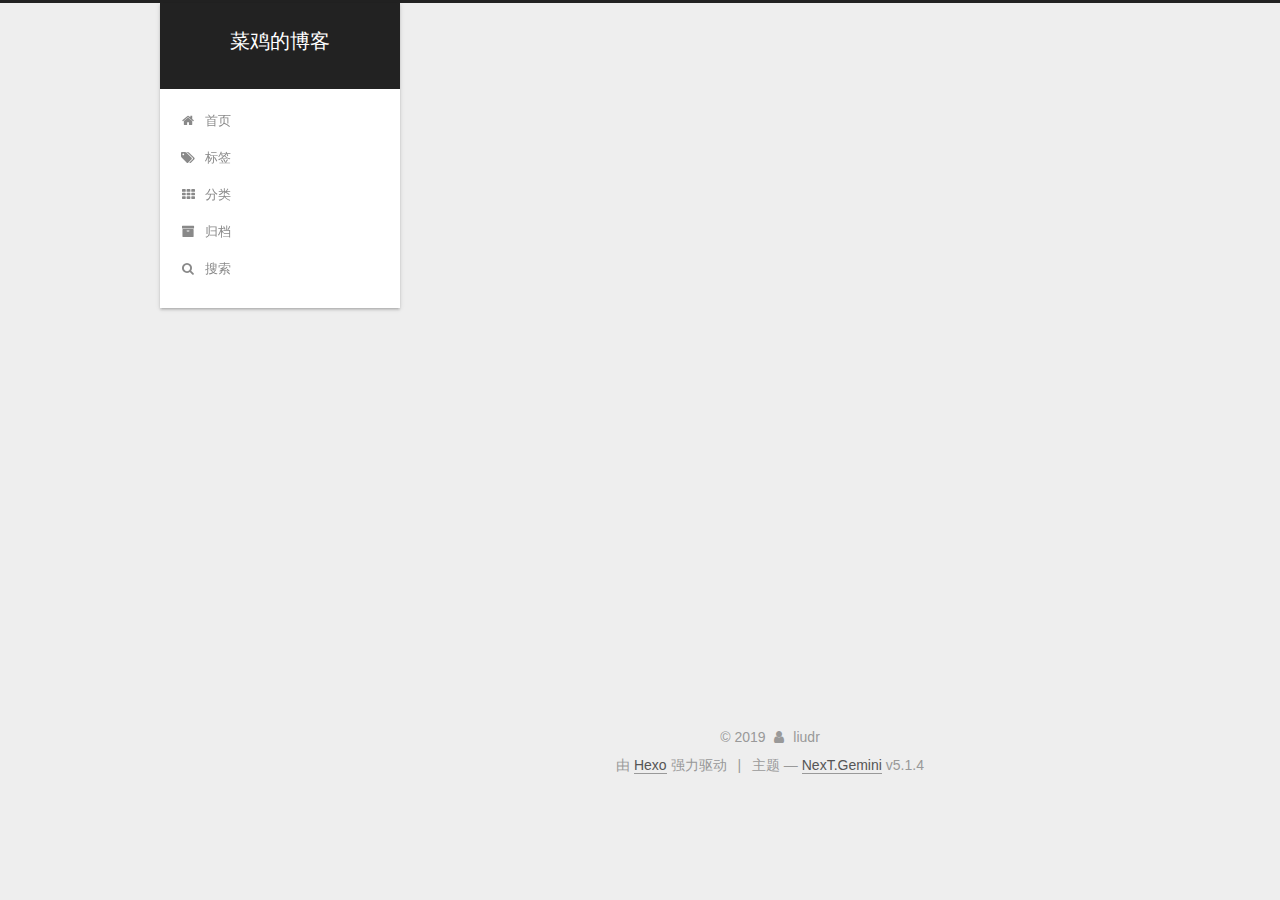
<file: index.html>
<!DOCTYPE html>



  


<html class="theme-next gemini use-motion" lang="zh-Hans">
<head><meta name="generator" content="Hexo 3.9.0">
  <meta charset="UTF-8">
<meta http-equiv="X-UA-Compatible" content="IE=edge">
<meta name="viewport" content="width=device-width, initial-scale=1, maximum-scale=1">
<meta name="theme-color" content="#222">









<meta http-equiv="Cache-Control" content="no-transform">
<meta http-equiv="Cache-Control" content="no-siteapp">
















  
  
  <link href="/lib/fancybox/source/jquery.fancybox.css?v=2.1.5" rel="stylesheet" type="text/css">







<link href="/lib/font-awesome/css/font-awesome.min.css?v=4.6.2" rel="stylesheet" type="text/css">

<link href="/css/main.css?v=5.1.4" rel="stylesheet" type="text/css">


  <link rel="apple-touch-icon" sizes="180x180" href="/images/apple-touch-icon-next.png?v=5.1.4">


  <link rel="icon" type="image/png" sizes="32x32" href="/images/favicon-32x32-next.png?v=5.1.4">


  <link rel="icon" type="image/png" sizes="16x16" href="/images/favicon-16x16-next.png?v=5.1.4">


  <link rel="mask-icon" href="/images/logo.svg?v=5.1.4" color="#222">





  <meta name="keywords" content="Hexo, NexT">










<meta name="description" content="一只啥也不会的菜鸡">
<meta property="og:type" content="website">
<meta property="og:title" content="菜鸡的博客">
<meta property="og:url" content="http://yoursite.com/index.html">
<meta property="og:site_name" content="菜鸡的博客">
<meta property="og:description" content="一只啥也不会的菜鸡">
<meta property="og:locale" content="zh-Hans">
<meta name="twitter:card" content="summary">
<meta name="twitter:title" content="菜鸡的博客">
<meta name="twitter:description" content="一只啥也不会的菜鸡">



<script type="text/javascript" id="hexo.configurations">
  var NexT = window.NexT || {};
  var CONFIG = {
    root: '/',
    scheme: 'Gemini',
    version: '5.1.4',
    sidebar: {"position":"left","display":"post","offset":12,"b2t":false,"scrollpercent":false,"onmobile":false},
    fancybox: true,
    tabs: true,
    motion: {"enable":true,"async":false,"transition":{"post_block":"fadeIn","post_header":"slideDownIn","post_body":"slideDownIn","coll_header":"slideLeftIn","sidebar":"slideUpIn"}},
    duoshuo: {
      userId: '0',
      author: '博主'
    },
    algolia: {
      applicationID: '',
      apiKey: '',
      indexName: '',
      hits: {"per_page":10},
      labels: {"input_placeholder":"Search for Posts","hits_empty":"We didn't find any results for the search: ${query}","hits_stats":"${hits} results found in ${time} ms"}
    }
  };
</script>



  <link rel="canonical" href="http://yoursite.com/">





  <title>菜鸡的博客</title>
  








</head>

<body itemscope itemtype="http://schema.org/WebPage" lang="zh-Hans">

  
  
    
  

  <div class="container sidebar-position-left 
  page-home">
    <div class="headband"></div>

    <header id="header" class="header" itemscope itemtype="http://schema.org/WPHeader">
      <div class="header-inner"><div class="site-brand-wrapper">
  <div class="site-meta ">
    

    <div class="custom-logo-site-title">
      <a href="/" class="brand" rel="start">
        <span class="logo-line-before"><i></i></span>
        <span class="site-title">菜鸡的博客</span>
        <span class="logo-line-after"><i></i></span>
      </a>
    </div>
      
        <p class="site-subtitle"></p>
      
  </div>

  <div class="site-nav-toggle">
    <button>
      <span class="btn-bar"></span>
      <span class="btn-bar"></span>
      <span class="btn-bar"></span>
    </button>
  </div>
</div>

<nav class="site-nav">
  

  
    <ul id="menu" class="menu">
      
        
        <li class="menu-item menu-item-home">
          <a href="/" rel="section">
            
              <i class="menu-item-icon fa fa-fw fa-home"></i> <br>
            
            首页
          </a>
        </li>
      
        
        <li class="menu-item menu-item-tags">
          <a href="/tags/" rel="section">
            
              <i class="menu-item-icon fa fa-fw fa-tags"></i> <br>
            
            标签
          </a>
        </li>
      
        
        <li class="menu-item menu-item-categories">
          <a href="/categories/" rel="section">
            
              <i class="menu-item-icon fa fa-fw fa-th"></i> <br>
            
            分类
          </a>
        </li>
      
        
        <li class="menu-item menu-item-archives">
          <a href="/archives/" rel="section">
            
              <i class="menu-item-icon fa fa-fw fa-archive"></i> <br>
            
            归档
          </a>
        </li>
      

      
        <li class="menu-item menu-item-search">
          
            <a href="javascript:;" class="popup-trigger">
          
            
              <i class="menu-item-icon fa fa-search fa-fw"></i> <br>
            
            搜索
          </a>
        </li>
      
    </ul>
  

  
    <div class="site-search">
      
  <div class="popup search-popup local-search-popup">
  <div class="local-search-header clearfix">
    <span class="search-icon">
      <i class="fa fa-search"></i>
    </span>
    <span class="popup-btn-close">
      <i class="fa fa-times-circle"></i>
    </span>
    <div class="local-search-input-wrapper">
      <input autocomplete="off" placeholder="搜索..." spellcheck="false" type="text" id="local-search-input">
    </div>
  </div>
  <div id="local-search-result"></div>
</div>



    </div>
  
</nav>



 </div>
    </header>

    <main id="main" class="main">
      <div class="main-inner">
        <div class="content-wrap">
          <div id="content" class="content">
            
  <section id="posts" class="posts-expand">
    
      

  

  
  
  

  <article class="post post-type-normal" itemscope itemtype="http://schema.org/Article">
  
  
  
  <div class="post-block">
    <link itemprop="mainEntityOfPage" href="http://yoursite.com/2019/09/10/jjj/">

    <span hidden itemprop="author" itemscope itemtype="http://schema.org/Person">
      <meta itemprop="name" content="liudr">
      <meta itemprop="description" content>
      <meta itemprop="image" content="/images/header.jpg">
    </span>

    <span hidden itemprop="publisher" itemscope itemtype="http://schema.org/Organization">
      <meta itemprop="name" content="菜鸡的博客">
    </span>

    
      <header class="post-header">

        
        
          <h1 class="post-title" itemprop="name headline">
                
                <a class="post-title-link" href="/2019/09/10/jjj/" itemprop="url">jjj</a></h1>
        

        <div class="post-meta">
          <span class="post-time">
            
              <span class="post-meta-item-icon">
                <i class="fa fa-calendar-o"></i>
              </span>
              
                <span class="post-meta-item-text">发表于</span>
              
              <time title="创建于" itemprop="dateCreated datePublished" datetime="2019-09-10T21:06:16+08:00">
                2019-09-10
              </time>
            

            

            
          </span>

          

          
            
          

          
          

          

          

          

        </div>
      </header>
    

    
    
    
    <div class="post-body" itemprop="articleBody">

      
      

      
        
          
            
          
        
      
    </div>
    
    
    

    

    

    

    <footer class="post-footer">
      

      

      

      
      
        <div class="post-eof"></div>
      
    </footer>
  </div>
  
  
  
  </article>


    
  </section>

  


          </div>
          


          

        </div>
        
          
  
  <div class="sidebar-toggle">
    <div class="sidebar-toggle-line-wrap">
      <span class="sidebar-toggle-line sidebar-toggle-line-first"></span>
      <span class="sidebar-toggle-line sidebar-toggle-line-middle"></span>
      <span class="sidebar-toggle-line sidebar-toggle-line-last"></span>
    </div>
  </div>

  <aside id="sidebar" class="sidebar">
    
    <div class="sidebar-inner">

      

      

      <section class="site-overview-wrap sidebar-panel sidebar-panel-active">
        <div class="site-overview">
          <div class="site-author motion-element" itemprop="author" itemscope itemtype="http://schema.org/Person">
            
              <img class="site-author-image" itemprop="image" src="/images/header.jpg" alt="liudr">
            
              <p class="site-author-name" itemprop="name">liudr</p>
              <p class="site-description motion-element" itemprop="description">一只啥也不会的菜鸡</p>
          </div>

          <nav class="site-state motion-element">

            
              <div class="site-state-item site-state-posts">
              
                <a href="/archives/">
              
                  <span class="site-state-item-count">1</span>
                  <span class="site-state-item-name">日志</span>
                </a>
              </div>
            

            

            

          </nav>

          

          
            <div class="links-of-author motion-element">
                
                  <span class="links-of-author-item">
                    <a href="https://github.com/nameliudr" target="_blank" title="GitHub">
                      
                        <i class="fa fa-fw fa-github"></i>GitHub</a>
                  </span>
                
                  <span class="links-of-author-item">
                    <a href="mailto:nameliudr@163.com" target="_blank" title="E-Mail">
                      
                        <i class="fa fa-fw fa-envelope"></i>E-Mail</a>
                  </span>
                
            </div>
          

          
          

          
          

          

        </div>
      </section>

      

      

    </div>
  </aside>


        
      </div>
    </main>

    <footer id="footer" class="footer">
      <div class="footer-inner">
        <div class="copyright">&copy; <span itemprop="copyrightYear">2019</span>
  <span class="with-love">
    <i class="fa fa-user"></i>
  </span>
  <span class="author" itemprop="copyrightHolder">liudr</span>

  
</div>


  <div class="powered-by">由 <a class="theme-link" target="_blank" href="https://hexo.io">Hexo</a> 强力驱动</div>



  <span class="post-meta-divider">|</span>



  <div class="theme-info">主题 &mdash; <a class="theme-link" target="_blank" href="https://github.com/iissnan/hexo-theme-next">NexT.Gemini</a> v5.1.4</div>




        







        
      </div>
    </footer>

    
      <div class="back-to-top">
        <i class="fa fa-arrow-up"></i>
        
      </div>
    

    

  </div>

  

<script type="text/javascript">
  if (Object.prototype.toString.call(window.Promise) !== '[object Function]') {
    window.Promise = null;
  }
</script>









  












  
  
    <script type="text/javascript" src="/lib/jquery/index.js?v=2.1.3"></script>
  

  
  
    <script type="text/javascript" src="/lib/fastclick/lib/fastclick.min.js?v=1.0.6"></script>
  

  
  
    <script type="text/javascript" src="/lib/jquery_lazyload/jquery.lazyload.js?v=1.9.7"></script>
  

  
  
    <script type="text/javascript" src="/lib/velocity/velocity.min.js?v=1.2.1"></script>
  

  
  
    <script type="text/javascript" src="/lib/velocity/velocity.ui.min.js?v=1.2.1"></script>
  

  
  
    <script type="text/javascript" src="/lib/fancybox/source/jquery.fancybox.pack.js?v=2.1.5"></script>
  


  


  <script type="text/javascript" src="/js/src/utils.js?v=5.1.4"></script>

  <script type="text/javascript" src="/js/src/motion.js?v=5.1.4"></script>



  
  


  <script type="text/javascript" src="/js/src/affix.js?v=5.1.4"></script>

  <script type="text/javascript" src="/js/src/schemes/pisces.js?v=5.1.4"></script>



  

  


  <script type="text/javascript" src="/js/src/bootstrap.js?v=5.1.4"></script>



  


  




	





  





  












  

  <script type="text/javascript">
    // Popup Window;
    var isfetched = false;
    var isXml = true;
    // Search DB path;
    var search_path = "search.xml";
    if (search_path.length === 0) {
      search_path = "search.xml";
    } else if (/json$/i.test(search_path)) {
      isXml = false;
    }
    var path = "/" + search_path;
    // monitor main search box;

    var onPopupClose = function (e) {
      $('.popup').hide();
      $('#local-search-input').val('');
      $('.search-result-list').remove();
      $('#no-result').remove();
      $(".local-search-pop-overlay").remove();
      $('body').css('overflow', '');
    }

    function proceedsearch() {
      $("body")
        .append('<div class="search-popup-overlay local-search-pop-overlay"></div>')
        .css('overflow', 'hidden');
      $('.search-popup-overlay').click(onPopupClose);
      $('.popup').toggle();
      var $localSearchInput = $('#local-search-input');
      $localSearchInput.attr("autocapitalize", "none");
      $localSearchInput.attr("autocorrect", "off");
      $localSearchInput.focus();
    }

    // search function;
    var searchFunc = function(path, search_id, content_id) {
      'use strict';

      // start loading animation
      $("body")
        .append('<div class="search-popup-overlay local-search-pop-overlay">' +
          '<div id="search-loading-icon">' +
          '<i class="fa fa-spinner fa-pulse fa-5x fa-fw"></i>' +
          '</div>' +
          '</div>')
        .css('overflow', 'hidden');
      $("#search-loading-icon").css('margin', '20% auto 0 auto').css('text-align', 'center');

      $.ajax({
        url: path,
        dataType: isXml ? "xml" : "json",
        async: true,
        success: function(res) {
          // get the contents from search data
          isfetched = true;
          $('.popup').detach().appendTo('.header-inner');
          var datas = isXml ? $("entry", res).map(function() {
            return {
              title: $("title", this).text(),
              content: $("content",this).text(),
              url: $("url" , this).text()
            };
          }).get() : res;
          var input = document.getElementById(search_id);
          var resultContent = document.getElementById(content_id);
          var inputEventFunction = function() {
            var searchText = input.value.trim().toLowerCase();
            var keywords = searchText.split(/[\s\-]+/);
            if (keywords.length > 1) {
              keywords.push(searchText);
            }
            var resultItems = [];
            if (searchText.length > 0) {
              // perform local searching
              datas.forEach(function(data) {
                var isMatch = false;
                var hitCount = 0;
                var searchTextCount = 0;
                var title = data.title.trim();
                var titleInLowerCase = title.toLowerCase();
                var content = data.content.trim().replace(/<[^>]+>/g,"");
                var contentInLowerCase = content.toLowerCase();
                var articleUrl = decodeURIComponent(data.url);
                var indexOfTitle = [];
                var indexOfContent = [];
                // only match articles with not empty titles
                if(title != '') {
                  keywords.forEach(function(keyword) {
                    function getIndexByWord(word, text, caseSensitive) {
                      var wordLen = word.length;
                      if (wordLen === 0) {
                        return [];
                      }
                      var startPosition = 0, position = [], index = [];
                      if (!caseSensitive) {
                        text = text.toLowerCase();
                        word = word.toLowerCase();
                      }
                      while ((position = text.indexOf(word, startPosition)) > -1) {
                        index.push({position: position, word: word});
                        startPosition = position + wordLen;
                      }
                      return index;
                    }

                    indexOfTitle = indexOfTitle.concat(getIndexByWord(keyword, titleInLowerCase, false));
                    indexOfContent = indexOfContent.concat(getIndexByWord(keyword, contentInLowerCase, false));
                  });
                  if (indexOfTitle.length > 0 || indexOfContent.length > 0) {
                    isMatch = true;
                    hitCount = indexOfTitle.length + indexOfContent.length;
                  }
                }

                // show search results

                if (isMatch) {
                  // sort index by position of keyword

                  [indexOfTitle, indexOfContent].forEach(function (index) {
                    index.sort(function (itemLeft, itemRight) {
                      if (itemRight.position !== itemLeft.position) {
                        return itemRight.position - itemLeft.position;
                      } else {
                        return itemLeft.word.length - itemRight.word.length;
                      }
                    });
                  });

                  // merge hits into slices

                  function mergeIntoSlice(text, start, end, index) {
                    var item = index[index.length - 1];
                    var position = item.position;
                    var word = item.word;
                    var hits = [];
                    var searchTextCountInSlice = 0;
                    while (position + word.length <= end && index.length != 0) {
                      if (word === searchText) {
                        searchTextCountInSlice++;
                      }
                      hits.push({position: position, length: word.length});
                      var wordEnd = position + word.length;

                      // move to next position of hit

                      index.pop();
                      while (index.length != 0) {
                        item = index[index.length - 1];
                        position = item.position;
                        word = item.word;
                        if (wordEnd > position) {
                          index.pop();
                        } else {
                          break;
                        }
                      }
                    }
                    searchTextCount += searchTextCountInSlice;
                    return {
                      hits: hits,
                      start: start,
                      end: end,
                      searchTextCount: searchTextCountInSlice
                    };
                  }

                  var slicesOfTitle = [];
                  if (indexOfTitle.length != 0) {
                    slicesOfTitle.push(mergeIntoSlice(title, 0, title.length, indexOfTitle));
                  }

                  var slicesOfContent = [];
                  while (indexOfContent.length != 0) {
                    var item = indexOfContent[indexOfContent.length - 1];
                    var position = item.position;
                    var word = item.word;
                    // cut out 100 characters
                    var start = position - 20;
                    var end = position + 80;
                    if(start < 0){
                      start = 0;
                    }
                    if (end < position + word.length) {
                      end = position + word.length;
                    }
                    if(end > content.length){
                      end = content.length;
                    }
                    slicesOfContent.push(mergeIntoSlice(content, start, end, indexOfContent));
                  }

                  // sort slices in content by search text's count and hits' count

                  slicesOfContent.sort(function (sliceLeft, sliceRight) {
                    if (sliceLeft.searchTextCount !== sliceRight.searchTextCount) {
                      return sliceRight.searchTextCount - sliceLeft.searchTextCount;
                    } else if (sliceLeft.hits.length !== sliceRight.hits.length) {
                      return sliceRight.hits.length - sliceLeft.hits.length;
                    } else {
                      return sliceLeft.start - sliceRight.start;
                    }
                  });

                  // select top N slices in content

                  var upperBound = parseInt('1');
                  if (upperBound >= 0) {
                    slicesOfContent = slicesOfContent.slice(0, upperBound);
                  }

                  // highlight title and content

                  function highlightKeyword(text, slice) {
                    var result = '';
                    var prevEnd = slice.start;
                    slice.hits.forEach(function (hit) {
                      result += text.substring(prevEnd, hit.position);
                      var end = hit.position + hit.length;
                      result += '<b class="search-keyword">' + text.substring(hit.position, end) + '</b>';
                      prevEnd = end;
                    });
                    result += text.substring(prevEnd, slice.end);
                    return result;
                  }

                  var resultItem = '';

                  if (slicesOfTitle.length != 0) {
                    resultItem += "<li><a href='" + articleUrl + "' class='search-result-title'>" + highlightKeyword(title, slicesOfTitle[0]) + "</a>";
                  } else {
                    resultItem += "<li><a href='" + articleUrl + "' class='search-result-title'>" + title + "</a>";
                  }

                  slicesOfContent.forEach(function (slice) {
                    resultItem += "<a href='" + articleUrl + "'>" +
                      "<p class=\"search-result\">" + highlightKeyword(content, slice) +
                      "...</p>" + "</a>";
                  });

                  resultItem += "</li>";
                  resultItems.push({
                    item: resultItem,
                    searchTextCount: searchTextCount,
                    hitCount: hitCount,
                    id: resultItems.length
                  });
                }
              })
            };
            if (keywords.length === 1 && keywords[0] === "") {
              resultContent.innerHTML = '<div id="no-result"><i class="fa fa-search fa-5x" /></div>'
            } else if (resultItems.length === 0) {
              resultContent.innerHTML = '<div id="no-result"><i class="fa fa-frown-o fa-5x" /></div>'
            } else {
              resultItems.sort(function (resultLeft, resultRight) {
                if (resultLeft.searchTextCount !== resultRight.searchTextCount) {
                  return resultRight.searchTextCount - resultLeft.searchTextCount;
                } else if (resultLeft.hitCount !== resultRight.hitCount) {
                  return resultRight.hitCount - resultLeft.hitCount;
                } else {
                  return resultRight.id - resultLeft.id;
                }
              });
              var searchResultList = '<ul class=\"search-result-list\">';
              resultItems.forEach(function (result) {
                searchResultList += result.item;
              })
              searchResultList += "</ul>";
              resultContent.innerHTML = searchResultList;
            }
          }

          if ('auto' === 'auto') {
            input.addEventListener('input', inputEventFunction);
          } else {
            $('.search-icon').click(inputEventFunction);
            input.addEventListener('keypress', function (event) {
              if (event.keyCode === 13) {
                inputEventFunction();
              }
            });
          }

          // remove loading animation
          $(".local-search-pop-overlay").remove();
          $('body').css('overflow', '');

          proceedsearch();
        }
      });
    }

    // handle and trigger popup window;
    $('.popup-trigger').click(function(e) {
      e.stopPropagation();
      if (isfetched === false) {
        searchFunc(path, 'local-search-input', 'local-search-result');
      } else {
        proceedsearch();
      };
    });

    $('.popup-btn-close').click(onPopupClose);
    $('.popup').click(function(e){
      e.stopPropagation();
    });
    $(document).on('keyup', function (event) {
      var shouldDismissSearchPopup = event.which === 27 &&
        $('.search-popup').is(':visible');
      if (shouldDismissSearchPopup) {
        onPopupClose();
      }
    });
  </script>





  

  

  

  
  

  

  

  

</body>
</html>
</file>
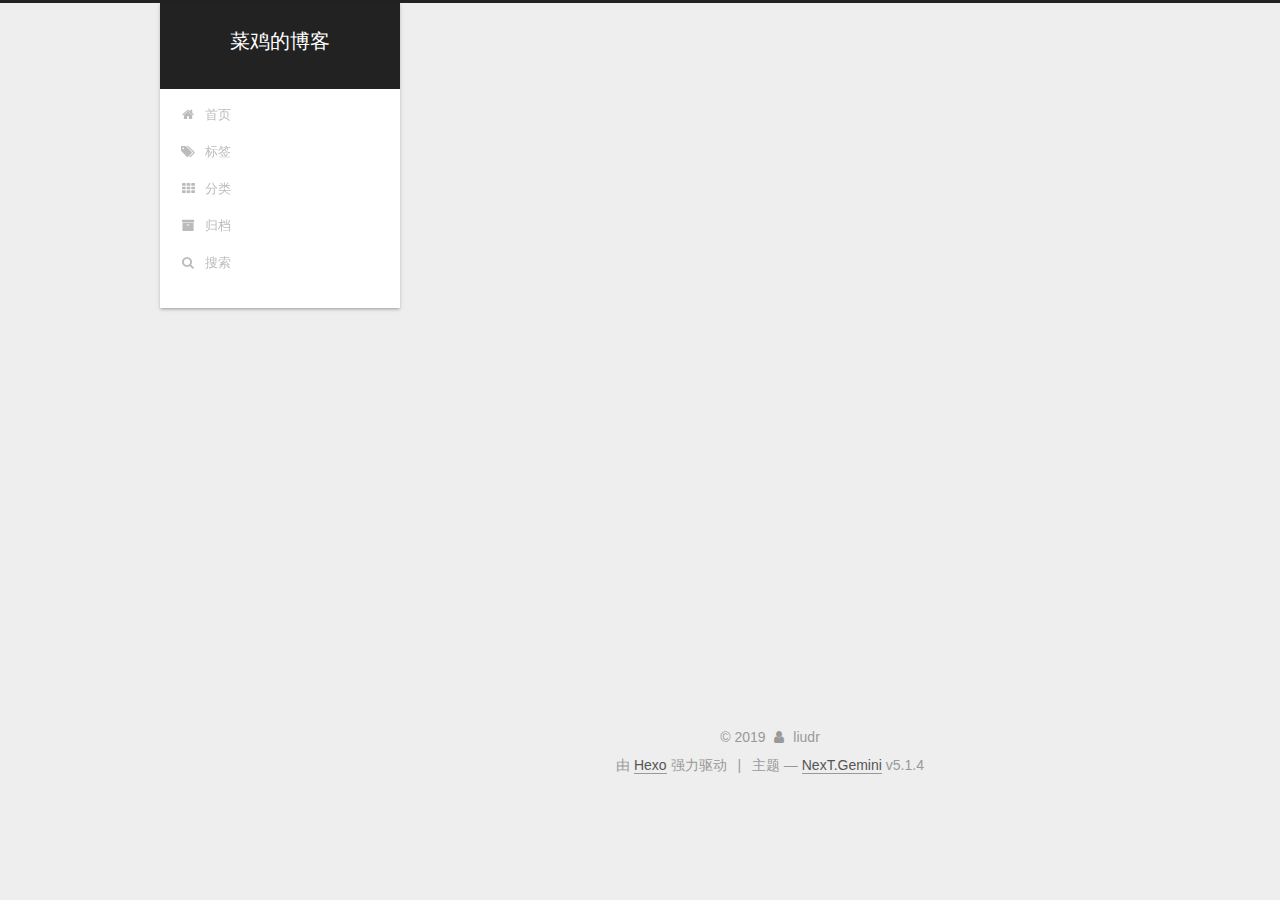
<file: archives/index.html>
<!DOCTYPE html>



  


<html class="theme-next gemini use-motion" lang="zh-Hans">
<head><meta name="generator" content="Hexo 3.9.0">
  <meta charset="UTF-8">
<meta http-equiv="X-UA-Compatible" content="IE=edge">
<meta name="viewport" content="width=device-width, initial-scale=1, maximum-scale=1">
<meta name="theme-color" content="#222">









<meta http-equiv="Cache-Control" content="no-transform">
<meta http-equiv="Cache-Control" content="no-siteapp">
















  
  
  <link href="/lib/fancybox/source/jquery.fancybox.css?v=2.1.5" rel="stylesheet" type="text/css">







<link href="/lib/font-awesome/css/font-awesome.min.css?v=4.6.2" rel="stylesheet" type="text/css">

<link href="/css/main.css?v=5.1.4" rel="stylesheet" type="text/css">


  <link rel="apple-touch-icon" sizes="180x180" href="/images/apple-touch-icon-next.png?v=5.1.4">


  <link rel="icon" type="image/png" sizes="32x32" href="/images/favicon-32x32-next.png?v=5.1.4">


  <link rel="icon" type="image/png" sizes="16x16" href="/images/favicon-16x16-next.png?v=5.1.4">


  <link rel="mask-icon" href="/images/logo.svg?v=5.1.4" color="#222">





  <meta name="keywords" content="Hexo, NexT">










<meta name="description" content="一只啥也不会的菜鸡">
<meta property="og:type" content="website">
<meta property="og:title" content="菜鸡的博客">
<meta property="og:url" content="http://yoursite.com/archives/index.html">
<meta property="og:site_name" content="菜鸡的博客">
<meta property="og:description" content="一只啥也不会的菜鸡">
<meta property="og:locale" content="zh-Hans">
<meta name="twitter:card" content="summary">
<meta name="twitter:title" content="菜鸡的博客">
<meta name="twitter:description" content="一只啥也不会的菜鸡">



<script type="text/javascript" id="hexo.configurations">
  var NexT = window.NexT || {};
  var CONFIG = {
    root: '/',
    scheme: 'Gemini',
    version: '5.1.4',
    sidebar: {"position":"left","display":"post","offset":12,"b2t":false,"scrollpercent":false,"onmobile":false},
    fancybox: true,
    tabs: true,
    motion: {"enable":true,"async":false,"transition":{"post_block":"fadeIn","post_header":"slideDownIn","post_body":"slideDownIn","coll_header":"slideLeftIn","sidebar":"slideUpIn"}},
    duoshuo: {
      userId: '0',
      author: '博主'
    },
    algolia: {
      applicationID: '',
      apiKey: '',
      indexName: '',
      hits: {"per_page":10},
      labels: {"input_placeholder":"Search for Posts","hits_empty":"We didn't find any results for the search: ${query}","hits_stats":"${hits} results found in ${time} ms"}
    }
  };
</script>



  <link rel="canonical" href="http://yoursite.com/archives/">





  <title>归档 | 菜鸡的博客</title>
  








</head>

<body itemscope itemtype="http://schema.org/WebPage" lang="zh-Hans">

  
  
    
  

  <div class="container sidebar-position-left page-archive">
    <div class="headband"></div>

    <header id="header" class="header" itemscope itemtype="http://schema.org/WPHeader">
      <div class="header-inner"><div class="site-brand-wrapper">
  <div class="site-meta ">
    

    <div class="custom-logo-site-title">
      <a href="/" class="brand" rel="start">
        <span class="logo-line-before"><i></i></span>
        <span class="site-title">菜鸡的博客</span>
        <span class="logo-line-after"><i></i></span>
      </a>
    </div>
      
        <p class="site-subtitle"></p>
      
  </div>

  <div class="site-nav-toggle">
    <button>
      <span class="btn-bar"></span>
      <span class="btn-bar"></span>
      <span class="btn-bar"></span>
    </button>
  </div>
</div>

<nav class="site-nav">
  

  
    <ul id="menu" class="menu">
      
        
        <li class="menu-item menu-item-home">
          <a href="/" rel="section">
            
              <i class="menu-item-icon fa fa-fw fa-home"></i> <br>
            
            首页
          </a>
        </li>
      
        
        <li class="menu-item menu-item-tags">
          <a href="/tags/" rel="section">
            
              <i class="menu-item-icon fa fa-fw fa-tags"></i> <br>
            
            标签
          </a>
        </li>
      
        
        <li class="menu-item menu-item-categories">
          <a href="/categories/" rel="section">
            
              <i class="menu-item-icon fa fa-fw fa-th"></i> <br>
            
            分类
          </a>
        </li>
      
        
        <li class="menu-item menu-item-archives">
          <a href="/archives/" rel="section">
            
              <i class="menu-item-icon fa fa-fw fa-archive"></i> <br>
            
            归档
          </a>
        </li>
      

      
        <li class="menu-item menu-item-search">
          
            <a href="javascript:;" class="popup-trigger">
          
            
              <i class="menu-item-icon fa fa-search fa-fw"></i> <br>
            
            搜索
          </a>
        </li>
      
    </ul>
  

  
    <div class="site-search">
      
  <div class="popup search-popup local-search-popup">
  <div class="local-search-header clearfix">
    <span class="search-icon">
      <i class="fa fa-search"></i>
    </span>
    <span class="popup-btn-close">
      <i class="fa fa-times-circle"></i>
    </span>
    <div class="local-search-input-wrapper">
      <input autocomplete="off" placeholder="搜索..." spellcheck="false" type="text" id="local-search-input">
    </div>
  </div>
  <div id="local-search-result"></div>
</div>



    </div>
  
</nav>



 </div>
    </header>

    <main id="main" class="main">
      <div class="main-inner">
        <div class="content-wrap">
          <div id="content" class="content">
            

  
  
  
  <div class="post-block archive">
    <div id="posts" class="posts-collapse">
      <span class="archive-move-on"></span>

      <span class="archive-page-counter">
        
        
        
          
        
        嗯..! 目前共计 1 篇日志。 继续努力。
      </span>

      

        
        
        

        
          
          <div class="collection-title">
            <h1 class="archive-year" id="archive-year-2019">2019</h1>
          </div>
        
        

        

  <article class="post post-type-normal" itemscope itemtype="http://schema.org/Article">
    <header class="post-header">

      <h2 class="post-title">
        
            <a class="post-title-link" href="/2019/09/10/jjj/" itemprop="url">
              
                <span itemprop="name">jjj</span>
              
            </a>
        
      </h2>

      <div class="post-meta">
        <time class="post-time" itemprop="dateCreated" datetime="2019-09-10T21:06:16+08:00" content="2019-09-10">
          09-10
        </time>
      </div>

    </header>
  </article>



      

    </div>
  </div>
  
  
  

  



          </div>
          


          

        </div>
        
          
  
  <div class="sidebar-toggle">
    <div class="sidebar-toggle-line-wrap">
      <span class="sidebar-toggle-line sidebar-toggle-line-first"></span>
      <span class="sidebar-toggle-line sidebar-toggle-line-middle"></span>
      <span class="sidebar-toggle-line sidebar-toggle-line-last"></span>
    </div>
  </div>

  <aside id="sidebar" class="sidebar">
    
    <div class="sidebar-inner">

      

      

      <section class="site-overview-wrap sidebar-panel sidebar-panel-active">
        <div class="site-overview">
          <div class="site-author motion-element" itemprop="author" itemscope itemtype="http://schema.org/Person">
            
              <img class="site-author-image" itemprop="image" src="/images/header.jpg" alt="liudr">
            
              <p class="site-author-name" itemprop="name">liudr</p>
              <p class="site-description motion-element" itemprop="description">一只啥也不会的菜鸡</p>
          </div>

          <nav class="site-state motion-element">

            
              <div class="site-state-item site-state-posts">
              
                <a href="/archives/">
              
                  <span class="site-state-item-count">1</span>
                  <span class="site-state-item-name">日志</span>
                </a>
              </div>
            

            

            

          </nav>

          

          
            <div class="links-of-author motion-element">
                
                  <span class="links-of-author-item">
                    <a href="https://github.com/nameliudr" target="_blank" title="GitHub">
                      
                        <i class="fa fa-fw fa-github"></i>GitHub</a>
                  </span>
                
                  <span class="links-of-author-item">
                    <a href="mailto:nameliudr@163.com" target="_blank" title="E-Mail">
                      
                        <i class="fa fa-fw fa-envelope"></i>E-Mail</a>
                  </span>
                
            </div>
          

          
          

          
          

          

        </div>
      </section>

      

      

    </div>
  </aside>


        
      </div>
    </main>

    <footer id="footer" class="footer">
      <div class="footer-inner">
        <div class="copyright">&copy; <span itemprop="copyrightYear">2019</span>
  <span class="with-love">
    <i class="fa fa-user"></i>
  </span>
  <span class="author" itemprop="copyrightHolder">liudr</span>

  
</div>


  <div class="powered-by">由 <a class="theme-link" target="_blank" href="https://hexo.io">Hexo</a> 强力驱动</div>



  <span class="post-meta-divider">|</span>



  <div class="theme-info">主题 &mdash; <a class="theme-link" target="_blank" href="https://github.com/iissnan/hexo-theme-next">NexT.Gemini</a> v5.1.4</div>




        







        
      </div>
    </footer>

    
      <div class="back-to-top">
        <i class="fa fa-arrow-up"></i>
        
      </div>
    

    

  </div>

  

<script type="text/javascript">
  if (Object.prototype.toString.call(window.Promise) !== '[object Function]') {
    window.Promise = null;
  }
</script>









  












  
  
    <script type="text/javascript" src="/lib/jquery/index.js?v=2.1.3"></script>
  

  
  
    <script type="text/javascript" src="/lib/fastclick/lib/fastclick.min.js?v=1.0.6"></script>
  

  
  
    <script type="text/javascript" src="/lib/jquery_lazyload/jquery.lazyload.js?v=1.9.7"></script>
  

  
  
    <script type="text/javascript" src="/lib/velocity/velocity.min.js?v=1.2.1"></script>
  

  
  
    <script type="text/javascript" src="/lib/velocity/velocity.ui.min.js?v=1.2.1"></script>
  

  
  
    <script type="text/javascript" src="/lib/fancybox/source/jquery.fancybox.pack.js?v=2.1.5"></script>
  


  


  <script type="text/javascript" src="/js/src/utils.js?v=5.1.4"></script>

  <script type="text/javascript" src="/js/src/motion.js?v=5.1.4"></script>



  
  


  <script type="text/javascript" src="/js/src/affix.js?v=5.1.4"></script>

  <script type="text/javascript" src="/js/src/schemes/pisces.js?v=5.1.4"></script>



  

  


  <script type="text/javascript" src="/js/src/bootstrap.js?v=5.1.4"></script>



  


  




	





  





  












  

  <script type="text/javascript">
    // Popup Window;
    var isfetched = false;
    var isXml = true;
    // Search DB path;
    var search_path = "search.xml";
    if (search_path.length === 0) {
      search_path = "search.xml";
    } else if (/json$/i.test(search_path)) {
      isXml = false;
    }
    var path = "/" + search_path;
    // monitor main search box;

    var onPopupClose = function (e) {
      $('.popup').hide();
      $('#local-search-input').val('');
      $('.search-result-list').remove();
      $('#no-result').remove();
      $(".local-search-pop-overlay").remove();
      $('body').css('overflow', '');
    }

    function proceedsearch() {
      $("body")
        .append('<div class="search-popup-overlay local-search-pop-overlay"></div>')
        .css('overflow', 'hidden');
      $('.search-popup-overlay').click(onPopupClose);
      $('.popup').toggle();
      var $localSearchInput = $('#local-search-input');
      $localSearchInput.attr("autocapitalize", "none");
      $localSearchInput.attr("autocorrect", "off");
      $localSearchInput.focus();
    }

    // search function;
    var searchFunc = function(path, search_id, content_id) {
      'use strict';

      // start loading animation
      $("body")
        .append('<div class="search-popup-overlay local-search-pop-overlay">' +
          '<div id="search-loading-icon">' +
          '<i class="fa fa-spinner fa-pulse fa-5x fa-fw"></i>' +
          '</div>' +
          '</div>')
        .css('overflow', 'hidden');
      $("#search-loading-icon").css('margin', '20% auto 0 auto').css('text-align', 'center');

      $.ajax({
        url: path,
        dataType: isXml ? "xml" : "json",
        async: true,
        success: function(res) {
          // get the contents from search data
          isfetched = true;
          $('.popup').detach().appendTo('.header-inner');
          var datas = isXml ? $("entry", res).map(function() {
            return {
              title: $("title", this).text(),
              content: $("content",this).text(),
              url: $("url" , this).text()
            };
          }).get() : res;
          var input = document.getElementById(search_id);
          var resultContent = document.getElementById(content_id);
          var inputEventFunction = function() {
            var searchText = input.value.trim().toLowerCase();
            var keywords = searchText.split(/[\s\-]+/);
            if (keywords.length > 1) {
              keywords.push(searchText);
            }
            var resultItems = [];
            if (searchText.length > 0) {
              // perform local searching
              datas.forEach(function(data) {
                var isMatch = false;
                var hitCount = 0;
                var searchTextCount = 0;
                var title = data.title.trim();
                var titleInLowerCase = title.toLowerCase();
                var content = data.content.trim().replace(/<[^>]+>/g,"");
                var contentInLowerCase = content.toLowerCase();
                var articleUrl = decodeURIComponent(data.url);
                var indexOfTitle = [];
                var indexOfContent = [];
                // only match articles with not empty titles
                if(title != '') {
                  keywords.forEach(function(keyword) {
                    function getIndexByWord(word, text, caseSensitive) {
                      var wordLen = word.length;
                      if (wordLen === 0) {
                        return [];
                      }
                      var startPosition = 0, position = [], index = [];
                      if (!caseSensitive) {
                        text = text.toLowerCase();
                        word = word.toLowerCase();
                      }
                      while ((position = text.indexOf(word, startPosition)) > -1) {
                        index.push({position: position, word: word});
                        startPosition = position + wordLen;
                      }
                      return index;
                    }

                    indexOfTitle = indexOfTitle.concat(getIndexByWord(keyword, titleInLowerCase, false));
                    indexOfContent = indexOfContent.concat(getIndexByWord(keyword, contentInLowerCase, false));
                  });
                  if (indexOfTitle.length > 0 || indexOfContent.length > 0) {
                    isMatch = true;
                    hitCount = indexOfTitle.length + indexOfContent.length;
                  }
                }

                // show search results

                if (isMatch) {
                  // sort index by position of keyword

                  [indexOfTitle, indexOfContent].forEach(function (index) {
                    index.sort(function (itemLeft, itemRight) {
                      if (itemRight.position !== itemLeft.position) {
                        return itemRight.position - itemLeft.position;
                      } else {
                        return itemLeft.word.length - itemRight.word.length;
                      }
                    });
                  });

                  // merge hits into slices

                  function mergeIntoSlice(text, start, end, index) {
                    var item = index[index.length - 1];
                    var position = item.position;
                    var word = item.word;
                    var hits = [];
                    var searchTextCountInSlice = 0;
                    while (position + word.length <= end && index.length != 0) {
                      if (word === searchText) {
                        searchTextCountInSlice++;
                      }
                      hits.push({position: position, length: word.length});
                      var wordEnd = position + word.length;

                      // move to next position of hit

                      index.pop();
                      while (index.length != 0) {
                        item = index[index.length - 1];
                        position = item.position;
                        word = item.word;
                        if (wordEnd > position) {
                          index.pop();
                        } else {
                          break;
                        }
                      }
                    }
                    searchTextCount += searchTextCountInSlice;
                    return {
                      hits: hits,
                      start: start,
                      end: end,
                      searchTextCount: searchTextCountInSlice
                    };
                  }

                  var slicesOfTitle = [];
                  if (indexOfTitle.length != 0) {
                    slicesOfTitle.push(mergeIntoSlice(title, 0, title.length, indexOfTitle));
                  }

                  var slicesOfContent = [];
                  while (indexOfContent.length != 0) {
                    var item = indexOfContent[indexOfContent.length - 1];
                    var position = item.position;
                    var word = item.word;
                    // cut out 100 characters
                    var start = position - 20;
                    var end = position + 80;
                    if(start < 0){
                      start = 0;
                    }
                    if (end < position + word.length) {
                      end = position + word.length;
                    }
                    if(end > content.length){
                      end = content.length;
                    }
                    slicesOfContent.push(mergeIntoSlice(content, start, end, indexOfContent));
                  }

                  // sort slices in content by search text's count and hits' count

                  slicesOfContent.sort(function (sliceLeft, sliceRight) {
                    if (sliceLeft.searchTextCount !== sliceRight.searchTextCount) {
                      return sliceRight.searchTextCount - sliceLeft.searchTextCount;
                    } else if (sliceLeft.hits.length !== sliceRight.hits.length) {
                      return sliceRight.hits.length - sliceLeft.hits.length;
                    } else {
                      return sliceLeft.start - sliceRight.start;
                    }
                  });

                  // select top N slices in content

                  var upperBound = parseInt('1');
                  if (upperBound >= 0) {
                    slicesOfContent = slicesOfContent.slice(0, upperBound);
                  }

                  // highlight title and content

                  function highlightKeyword(text, slice) {
                    var result = '';
                    var prevEnd = slice.start;
                    slice.hits.forEach(function (hit) {
                      result += text.substring(prevEnd, hit.position);
                      var end = hit.position + hit.length;
                      result += '<b class="search-keyword">' + text.substring(hit.position, end) + '</b>';
                      prevEnd = end;
                    });
                    result += text.substring(prevEnd, slice.end);
                    return result;
                  }

                  var resultItem = '';

                  if (slicesOfTitle.length != 0) {
                    resultItem += "<li><a href='" + articleUrl + "' class='search-result-title'>" + highlightKeyword(title, slicesOfTitle[0]) + "</a>";
                  } else {
                    resultItem += "<li><a href='" + articleUrl + "' class='search-result-title'>" + title + "</a>";
                  }

                  slicesOfContent.forEach(function (slice) {
                    resultItem += "<a href='" + articleUrl + "'>" +
                      "<p class=\"search-result\">" + highlightKeyword(content, slice) +
                      "...</p>" + "</a>";
                  });

                  resultItem += "</li>";
                  resultItems.push({
                    item: resultItem,
                    searchTextCount: searchTextCount,
                    hitCount: hitCount,
                    id: resultItems.length
                  });
                }
              })
            };
            if (keywords.length === 1 && keywords[0] === "") {
              resultContent.innerHTML = '<div id="no-result"><i class="fa fa-search fa-5x" /></div>'
            } else if (resultItems.length === 0) {
              resultContent.innerHTML = '<div id="no-result"><i class="fa fa-frown-o fa-5x" /></div>'
            } else {
              resultItems.sort(function (resultLeft, resultRight) {
                if (resultLeft.searchTextCount !== resultRight.searchTextCount) {
                  return resultRight.searchTextCount - resultLeft.searchTextCount;
                } else if (resultLeft.hitCount !== resultRight.hitCount) {
                  return resultRight.hitCount - resultLeft.hitCount;
                } else {
                  return resultRight.id - resultLeft.id;
                }
              });
              var searchResultList = '<ul class=\"search-result-list\">';
              resultItems.forEach(function (result) {
                searchResultList += result.item;
              })
              searchResultList += "</ul>";
              resultContent.innerHTML = searchResultList;
            }
          }

          if ('auto' === 'auto') {
            input.addEventListener('input', inputEventFunction);
          } else {
            $('.search-icon').click(inputEventFunction);
            input.addEventListener('keypress', function (event) {
              if (event.keyCode === 13) {
                inputEventFunction();
              }
            });
          }

          // remove loading animation
          $(".local-search-pop-overlay").remove();
          $('body').css('overflow', '');

          proceedsearch();
        }
      });
    }

    // handle and trigger popup window;
    $('.popup-trigger').click(function(e) {
      e.stopPropagation();
      if (isfetched === false) {
        searchFunc(path, 'local-search-input', 'local-search-result');
      } else {
        proceedsearch();
      };
    });

    $('.popup-btn-close').click(onPopupClose);
    $('.popup').click(function(e){
      e.stopPropagation();
    });
    $(document).on('keyup', function (event) {
      var shouldDismissSearchPopup = event.which === 27 &&
        $('.search-popup').is(':visible');
      if (shouldDismissSearchPopup) {
        onPopupClose();
      }
    });
  </script>





  

  

  

  
  

  

  

  

</body>
</html>
</file>
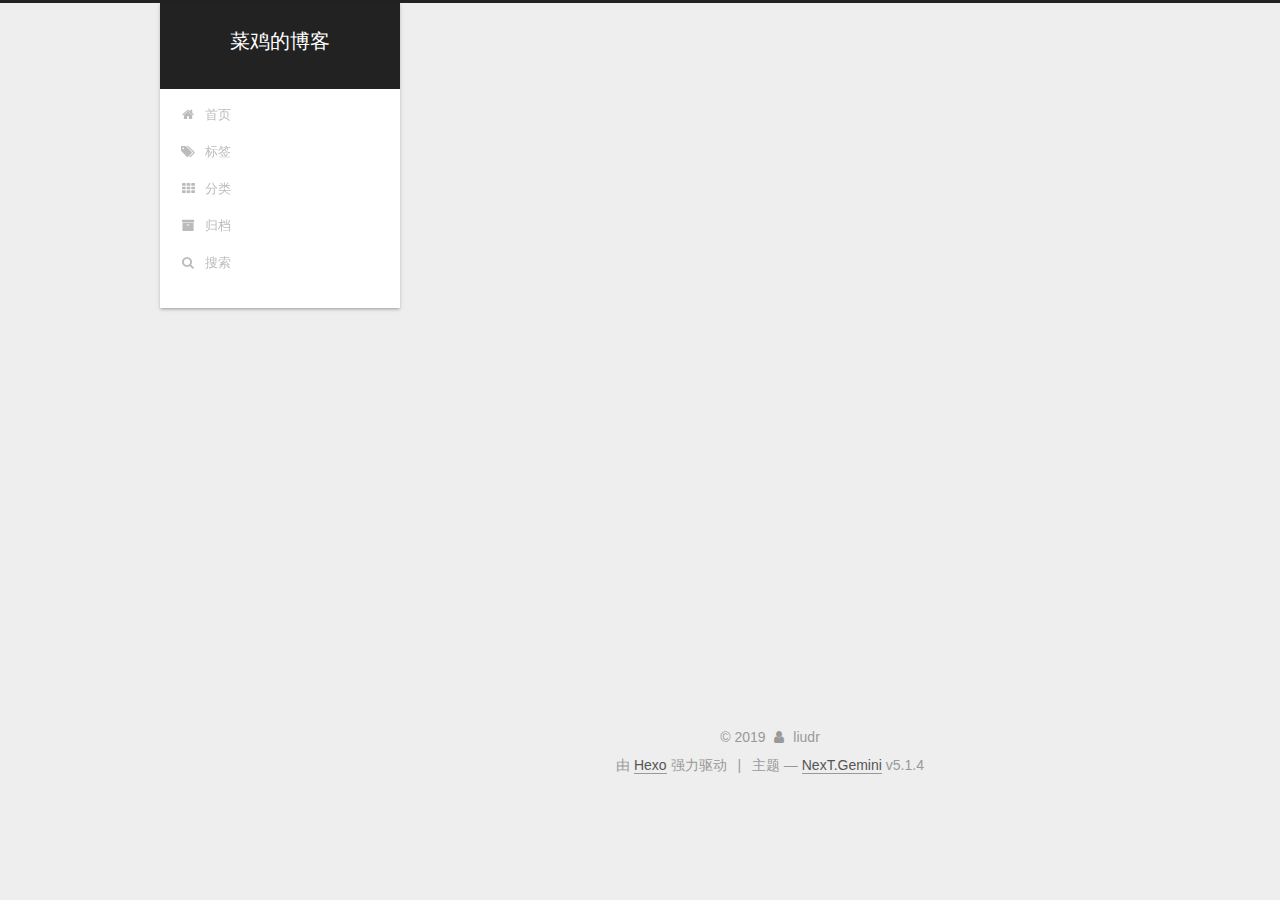
<file: categories/index.html>
<!DOCTYPE html>



  


<html class="theme-next gemini use-motion" lang="zh-Hans">
<head><meta name="generator" content="Hexo 3.9.0">
  <meta charset="UTF-8">
<meta http-equiv="X-UA-Compatible" content="IE=edge">
<meta name="viewport" content="width=device-width, initial-scale=1, maximum-scale=1">
<meta name="theme-color" content="#222">









<meta http-equiv="Cache-Control" content="no-transform">
<meta http-equiv="Cache-Control" content="no-siteapp">
















  
  
  <link href="/lib/fancybox/source/jquery.fancybox.css?v=2.1.5" rel="stylesheet" type="text/css">







<link href="/lib/font-awesome/css/font-awesome.min.css?v=4.6.2" rel="stylesheet" type="text/css">

<link href="/css/main.css?v=5.1.4" rel="stylesheet" type="text/css">


  <link rel="apple-touch-icon" sizes="180x180" href="/images/apple-touch-icon-next.png?v=5.1.4">


  <link rel="icon" type="image/png" sizes="32x32" href="/images/favicon-32x32-next.png?v=5.1.4">


  <link rel="icon" type="image/png" sizes="16x16" href="/images/favicon-16x16-next.png?v=5.1.4">


  <link rel="mask-icon" href="/images/logo.svg?v=5.1.4" color="#222">





  <meta name="keywords" content="Hexo, NexT">










<meta name="description" content="一只啥也不会的菜鸡">
<meta property="og:type" content="website">
<meta property="og:title" content="categories">
<meta property="og:url" content="http://yoursite.com/categories/index.html">
<meta property="og:site_name" content="菜鸡的博客">
<meta property="og:description" content="一只啥也不会的菜鸡">
<meta property="og:locale" content="zh-Hans">
<meta property="og:updated_time" content="2019-09-10T11:29:17.081Z">
<meta name="twitter:card" content="summary">
<meta name="twitter:title" content="categories">
<meta name="twitter:description" content="一只啥也不会的菜鸡">



<script type="text/javascript" id="hexo.configurations">
  var NexT = window.NexT || {};
  var CONFIG = {
    root: '/',
    scheme: 'Gemini',
    version: '5.1.4',
    sidebar: {"position":"left","display":"post","offset":12,"b2t":false,"scrollpercent":false,"onmobile":false},
    fancybox: true,
    tabs: true,
    motion: {"enable":true,"async":false,"transition":{"post_block":"fadeIn","post_header":"slideDownIn","post_body":"slideDownIn","coll_header":"slideLeftIn","sidebar":"slideUpIn"}},
    duoshuo: {
      userId: '0',
      author: '博主'
    },
    algolia: {
      applicationID: '',
      apiKey: '',
      indexName: '',
      hits: {"per_page":10},
      labels: {"input_placeholder":"Search for Posts","hits_empty":"We didn't find any results for the search: ${query}","hits_stats":"${hits} results found in ${time} ms"}
    }
  };
</script>



  <link rel="canonical" href="http://yoursite.com/categories/">





  <title>categories | 菜鸡的博客</title>
  








</head>

<body itemscope itemtype="http://schema.org/WebPage" lang="zh-Hans">

  
  
    
  

  <div class="container sidebar-position-left page-post-detail">
    <div class="headband"></div>

    <header id="header" class="header" itemscope itemtype="http://schema.org/WPHeader">
      <div class="header-inner"><div class="site-brand-wrapper">
  <div class="site-meta ">
    

    <div class="custom-logo-site-title">
      <a href="/" class="brand" rel="start">
        <span class="logo-line-before"><i></i></span>
        <span class="site-title">菜鸡的博客</span>
        <span class="logo-line-after"><i></i></span>
      </a>
    </div>
      
        <p class="site-subtitle"></p>
      
  </div>

  <div class="site-nav-toggle">
    <button>
      <span class="btn-bar"></span>
      <span class="btn-bar"></span>
      <span class="btn-bar"></span>
    </button>
  </div>
</div>

<nav class="site-nav">
  

  
    <ul id="menu" class="menu">
      
        
        <li class="menu-item menu-item-home">
          <a href="/" rel="section">
            
              <i class="menu-item-icon fa fa-fw fa-home"></i> <br>
            
            首页
          </a>
        </li>
      
        
        <li class="menu-item menu-item-tags">
          <a href="/tags/" rel="section">
            
              <i class="menu-item-icon fa fa-fw fa-tags"></i> <br>
            
            标签
          </a>
        </li>
      
        
        <li class="menu-item menu-item-categories">
          <a href="/categories/" rel="section">
            
              <i class="menu-item-icon fa fa-fw fa-th"></i> <br>
            
            分类
          </a>
        </li>
      
        
        <li class="menu-item menu-item-archives">
          <a href="/archives/" rel="section">
            
              <i class="menu-item-icon fa fa-fw fa-archive"></i> <br>
            
            归档
          </a>
        </li>
      

      
        <li class="menu-item menu-item-search">
          
            <a href="javascript:;" class="popup-trigger">
          
            
              <i class="menu-item-icon fa fa-search fa-fw"></i> <br>
            
            搜索
          </a>
        </li>
      
    </ul>
  

  
    <div class="site-search">
      
  <div class="popup search-popup local-search-popup">
  <div class="local-search-header clearfix">
    <span class="search-icon">
      <i class="fa fa-search"></i>
    </span>
    <span class="popup-btn-close">
      <i class="fa fa-times-circle"></i>
    </span>
    <div class="local-search-input-wrapper">
      <input autocomplete="off" placeholder="搜索..." spellcheck="false" type="text" id="local-search-input">
    </div>
  </div>
  <div id="local-search-result"></div>
</div>



    </div>
  
</nav>



 </div>
    </header>

    <main id="main" class="main">
      <div class="main-inner">
        <div class="content-wrap">
          <div id="content" class="content">
            

  <div id="posts" class="posts-expand">
    
    
    
    <div class="post-block page">
      <header class="post-header">

	<h1 class="post-title" itemprop="name headline">categories</h1>



</header>

      
      
      
      <div class="post-body">
        
        
          
        
      </div>
      
      
      
    </div>
    
    
    
  </div>


          </div>
          


          

  



        </div>
        
          
  
  <div class="sidebar-toggle">
    <div class="sidebar-toggle-line-wrap">
      <span class="sidebar-toggle-line sidebar-toggle-line-first"></span>
      <span class="sidebar-toggle-line sidebar-toggle-line-middle"></span>
      <span class="sidebar-toggle-line sidebar-toggle-line-last"></span>
    </div>
  </div>

  <aside id="sidebar" class="sidebar">
    
    <div class="sidebar-inner">

      

      

      <section class="site-overview-wrap sidebar-panel sidebar-panel-active">
        <div class="site-overview">
          <div class="site-author motion-element" itemprop="author" itemscope itemtype="http://schema.org/Person">
            
              <img class="site-author-image" itemprop="image" src="/images/header.jpg" alt="liudr">
            
              <p class="site-author-name" itemprop="name">liudr</p>
              <p class="site-description motion-element" itemprop="description">一只啥也不会的菜鸡</p>
          </div>

          <nav class="site-state motion-element">

            
              <div class="site-state-item site-state-posts">
              
                <a href="/archives/">
              
                  <span class="site-state-item-count">1</span>
                  <span class="site-state-item-name">日志</span>
                </a>
              </div>
            

            

            

          </nav>

          

          
            <div class="links-of-author motion-element">
                
                  <span class="links-of-author-item">
                    <a href="https://github.com/nameliudr" target="_blank" title="GitHub">
                      
                        <i class="fa fa-fw fa-github"></i>GitHub</a>
                  </span>
                
                  <span class="links-of-author-item">
                    <a href="mailto:nameliudr@163.com" target="_blank" title="E-Mail">
                      
                        <i class="fa fa-fw fa-envelope"></i>E-Mail</a>
                  </span>
                
            </div>
          

          
          

          
          

          

        </div>
      </section>

      

      

    </div>
  </aside>


        
      </div>
    </main>

    <footer id="footer" class="footer">
      <div class="footer-inner">
        <div class="copyright">&copy; <span itemprop="copyrightYear">2019</span>
  <span class="with-love">
    <i class="fa fa-user"></i>
  </span>
  <span class="author" itemprop="copyrightHolder">liudr</span>

  
</div>


  <div class="powered-by">由 <a class="theme-link" target="_blank" href="https://hexo.io">Hexo</a> 强力驱动</div>



  <span class="post-meta-divider">|</span>



  <div class="theme-info">主题 &mdash; <a class="theme-link" target="_blank" href="https://github.com/iissnan/hexo-theme-next">NexT.Gemini</a> v5.1.4</div>




        







        
      </div>
    </footer>

    
      <div class="back-to-top">
        <i class="fa fa-arrow-up"></i>
        
      </div>
    

    

  </div>

  

<script type="text/javascript">
  if (Object.prototype.toString.call(window.Promise) !== '[object Function]') {
    window.Promise = null;
  }
</script>









  












  
  
    <script type="text/javascript" src="/lib/jquery/index.js?v=2.1.3"></script>
  

  
  
    <script type="text/javascript" src="/lib/fastclick/lib/fastclick.min.js?v=1.0.6"></script>
  

  
  
    <script type="text/javascript" src="/lib/jquery_lazyload/jquery.lazyload.js?v=1.9.7"></script>
  

  
  
    <script type="text/javascript" src="/lib/velocity/velocity.min.js?v=1.2.1"></script>
  

  
  
    <script type="text/javascript" src="/lib/velocity/velocity.ui.min.js?v=1.2.1"></script>
  

  
  
    <script type="text/javascript" src="/lib/fancybox/source/jquery.fancybox.pack.js?v=2.1.5"></script>
  


  


  <script type="text/javascript" src="/js/src/utils.js?v=5.1.4"></script>

  <script type="text/javascript" src="/js/src/motion.js?v=5.1.4"></script>



  
  


  <script type="text/javascript" src="/js/src/affix.js?v=5.1.4"></script>

  <script type="text/javascript" src="/js/src/schemes/pisces.js?v=5.1.4"></script>



  
  <script type="text/javascript" src="/js/src/scrollspy.js?v=5.1.4"></script>
<script type="text/javascript" src="/js/src/post-details.js?v=5.1.4"></script>



  


  <script type="text/javascript" src="/js/src/bootstrap.js?v=5.1.4"></script>



  


  




	





  





  












  

  <script type="text/javascript">
    // Popup Window;
    var isfetched = false;
    var isXml = true;
    // Search DB path;
    var search_path = "search.xml";
    if (search_path.length === 0) {
      search_path = "search.xml";
    } else if (/json$/i.test(search_path)) {
      isXml = false;
    }
    var path = "/" + search_path;
    // monitor main search box;

    var onPopupClose = function (e) {
      $('.popup').hide();
      $('#local-search-input').val('');
      $('.search-result-list').remove();
      $('#no-result').remove();
      $(".local-search-pop-overlay").remove();
      $('body').css('overflow', '');
    }

    function proceedsearch() {
      $("body")
        .append('<div class="search-popup-overlay local-search-pop-overlay"></div>')
        .css('overflow', 'hidden');
      $('.search-popup-overlay').click(onPopupClose);
      $('.popup').toggle();
      var $localSearchInput = $('#local-search-input');
      $localSearchInput.attr("autocapitalize", "none");
      $localSearchInput.attr("autocorrect", "off");
      $localSearchInput.focus();
    }

    // search function;
    var searchFunc = function(path, search_id, content_id) {
      'use strict';

      // start loading animation
      $("body")
        .append('<div class="search-popup-overlay local-search-pop-overlay">' +
          '<div id="search-loading-icon">' +
          '<i class="fa fa-spinner fa-pulse fa-5x fa-fw"></i>' +
          '</div>' +
          '</div>')
        .css('overflow', 'hidden');
      $("#search-loading-icon").css('margin', '20% auto 0 auto').css('text-align', 'center');

      $.ajax({
        url: path,
        dataType: isXml ? "xml" : "json",
        async: true,
        success: function(res) {
          // get the contents from search data
          isfetched = true;
          $('.popup').detach().appendTo('.header-inner');
          var datas = isXml ? $("entry", res).map(function() {
            return {
              title: $("title", this).text(),
              content: $("content",this).text(),
              url: $("url" , this).text()
            };
          }).get() : res;
          var input = document.getElementById(search_id);
          var resultContent = document.getElementById(content_id);
          var inputEventFunction = function() {
            var searchText = input.value.trim().toLowerCase();
            var keywords = searchText.split(/[\s\-]+/);
            if (keywords.length > 1) {
              keywords.push(searchText);
            }
            var resultItems = [];
            if (searchText.length > 0) {
              // perform local searching
              datas.forEach(function(data) {
                var isMatch = false;
                var hitCount = 0;
                var searchTextCount = 0;
                var title = data.title.trim();
                var titleInLowerCase = title.toLowerCase();
                var content = data.content.trim().replace(/<[^>]+>/g,"");
                var contentInLowerCase = content.toLowerCase();
                var articleUrl = decodeURIComponent(data.url);
                var indexOfTitle = [];
                var indexOfContent = [];
                // only match articles with not empty titles
                if(title != '') {
                  keywords.forEach(function(keyword) {
                    function getIndexByWord(word, text, caseSensitive) {
                      var wordLen = word.length;
                      if (wordLen === 0) {
                        return [];
                      }
                      var startPosition = 0, position = [], index = [];
                      if (!caseSensitive) {
                        text = text.toLowerCase();
                        word = word.toLowerCase();
                      }
                      while ((position = text.indexOf(word, startPosition)) > -1) {
                        index.push({position: position, word: word});
                        startPosition = position + wordLen;
                      }
                      return index;
                    }

                    indexOfTitle = indexOfTitle.concat(getIndexByWord(keyword, titleInLowerCase, false));
                    indexOfContent = indexOfContent.concat(getIndexByWord(keyword, contentInLowerCase, false));
                  });
                  if (indexOfTitle.length > 0 || indexOfContent.length > 0) {
                    isMatch = true;
                    hitCount = indexOfTitle.length + indexOfContent.length;
                  }
                }

                // show search results

                if (isMatch) {
                  // sort index by position of keyword

                  [indexOfTitle, indexOfContent].forEach(function (index) {
                    index.sort(function (itemLeft, itemRight) {
                      if (itemRight.position !== itemLeft.position) {
                        return itemRight.position - itemLeft.position;
                      } else {
                        return itemLeft.word.length - itemRight.word.length;
                      }
                    });
                  });

                  // merge hits into slices

                  function mergeIntoSlice(text, start, end, index) {
                    var item = index[index.length - 1];
                    var position = item.position;
                    var word = item.word;
                    var hits = [];
                    var searchTextCountInSlice = 0;
                    while (position + word.length <= end && index.length != 0) {
                      if (word === searchText) {
                        searchTextCountInSlice++;
                      }
                      hits.push({position: position, length: word.length});
                      var wordEnd = position + word.length;

                      // move to next position of hit

                      index.pop();
                      while (index.length != 0) {
                        item = index[index.length - 1];
                        position = item.position;
                        word = item.word;
                        if (wordEnd > position) {
                          index.pop();
                        } else {
                          break;
                        }
                      }
                    }
                    searchTextCount += searchTextCountInSlice;
                    return {
                      hits: hits,
                      start: start,
                      end: end,
                      searchTextCount: searchTextCountInSlice
                    };
                  }

                  var slicesOfTitle = [];
                  if (indexOfTitle.length != 0) {
                    slicesOfTitle.push(mergeIntoSlice(title, 0, title.length, indexOfTitle));
                  }

                  var slicesOfContent = [];
                  while (indexOfContent.length != 0) {
                    var item = indexOfContent[indexOfContent.length - 1];
                    var position = item.position;
                    var word = item.word;
                    // cut out 100 characters
                    var start = position - 20;
                    var end = position + 80;
                    if(start < 0){
                      start = 0;
                    }
                    if (end < position + word.length) {
                      end = position + word.length;
                    }
                    if(end > content.length){
                      end = content.length;
                    }
                    slicesOfContent.push(mergeIntoSlice(content, start, end, indexOfContent));
                  }

                  // sort slices in content by search text's count and hits' count

                  slicesOfContent.sort(function (sliceLeft, sliceRight) {
                    if (sliceLeft.searchTextCount !== sliceRight.searchTextCount) {
                      return sliceRight.searchTextCount - sliceLeft.searchTextCount;
                    } else if (sliceLeft.hits.length !== sliceRight.hits.length) {
                      return sliceRight.hits.length - sliceLeft.hits.length;
                    } else {
                      return sliceLeft.start - sliceRight.start;
                    }
                  });

                  // select top N slices in content

                  var upperBound = parseInt('1');
                  if (upperBound >= 0) {
                    slicesOfContent = slicesOfContent.slice(0, upperBound);
                  }

                  // highlight title and content

                  function highlightKeyword(text, slice) {
                    var result = '';
                    var prevEnd = slice.start;
                    slice.hits.forEach(function (hit) {
                      result += text.substring(prevEnd, hit.position);
                      var end = hit.position + hit.length;
                      result += '<b class="search-keyword">' + text.substring(hit.position, end) + '</b>';
                      prevEnd = end;
                    });
                    result += text.substring(prevEnd, slice.end);
                    return result;
                  }

                  var resultItem = '';

                  if (slicesOfTitle.length != 0) {
                    resultItem += "<li><a href='" + articleUrl + "' class='search-result-title'>" + highlightKeyword(title, slicesOfTitle[0]) + "</a>";
                  } else {
                    resultItem += "<li><a href='" + articleUrl + "' class='search-result-title'>" + title + "</a>";
                  }

                  slicesOfContent.forEach(function (slice) {
                    resultItem += "<a href='" + articleUrl + "'>" +
                      "<p class=\"search-result\">" + highlightKeyword(content, slice) +
                      "...</p>" + "</a>";
                  });

                  resultItem += "</li>";
                  resultItems.push({
                    item: resultItem,
                    searchTextCount: searchTextCount,
                    hitCount: hitCount,
                    id: resultItems.length
                  });
                }
              })
            };
            if (keywords.length === 1 && keywords[0] === "") {
              resultContent.innerHTML = '<div id="no-result"><i class="fa fa-search fa-5x" /></div>'
            } else if (resultItems.length === 0) {
              resultContent.innerHTML = '<div id="no-result"><i class="fa fa-frown-o fa-5x" /></div>'
            } else {
              resultItems.sort(function (resultLeft, resultRight) {
                if (resultLeft.searchTextCount !== resultRight.searchTextCount) {
                  return resultRight.searchTextCount - resultLeft.searchTextCount;
                } else if (resultLeft.hitCount !== resultRight.hitCount) {
                  return resultRight.hitCount - resultLeft.hitCount;
                } else {
                  return resultRight.id - resultLeft.id;
                }
              });
              var searchResultList = '<ul class=\"search-result-list\">';
              resultItems.forEach(function (result) {
                searchResultList += result.item;
              })
              searchResultList += "</ul>";
              resultContent.innerHTML = searchResultList;
            }
          }

          if ('auto' === 'auto') {
            input.addEventListener('input', inputEventFunction);
          } else {
            $('.search-icon').click(inputEventFunction);
            input.addEventListener('keypress', function (event) {
              if (event.keyCode === 13) {
                inputEventFunction();
              }
            });
          }

          // remove loading animation
          $(".local-search-pop-overlay").remove();
          $('body').css('overflow', '');

          proceedsearch();
        }
      });
    }

    // handle and trigger popup window;
    $('.popup-trigger').click(function(e) {
      e.stopPropagation();
      if (isfetched === false) {
        searchFunc(path, 'local-search-input', 'local-search-result');
      } else {
        proceedsearch();
      };
    });

    $('.popup-btn-close').click(onPopupClose);
    $('.popup').click(function(e){
      e.stopPropagation();
    });
    $(document).on('keyup', function (event) {
      var shouldDismissSearchPopup = event.which === 27 &&
        $('.search-popup').is(':visible');
      if (shouldDismissSearchPopup) {
        onPopupClose();
      }
    });
  </script>





  

  

  

  
  

  

  

  

</body>
</html>
</file>
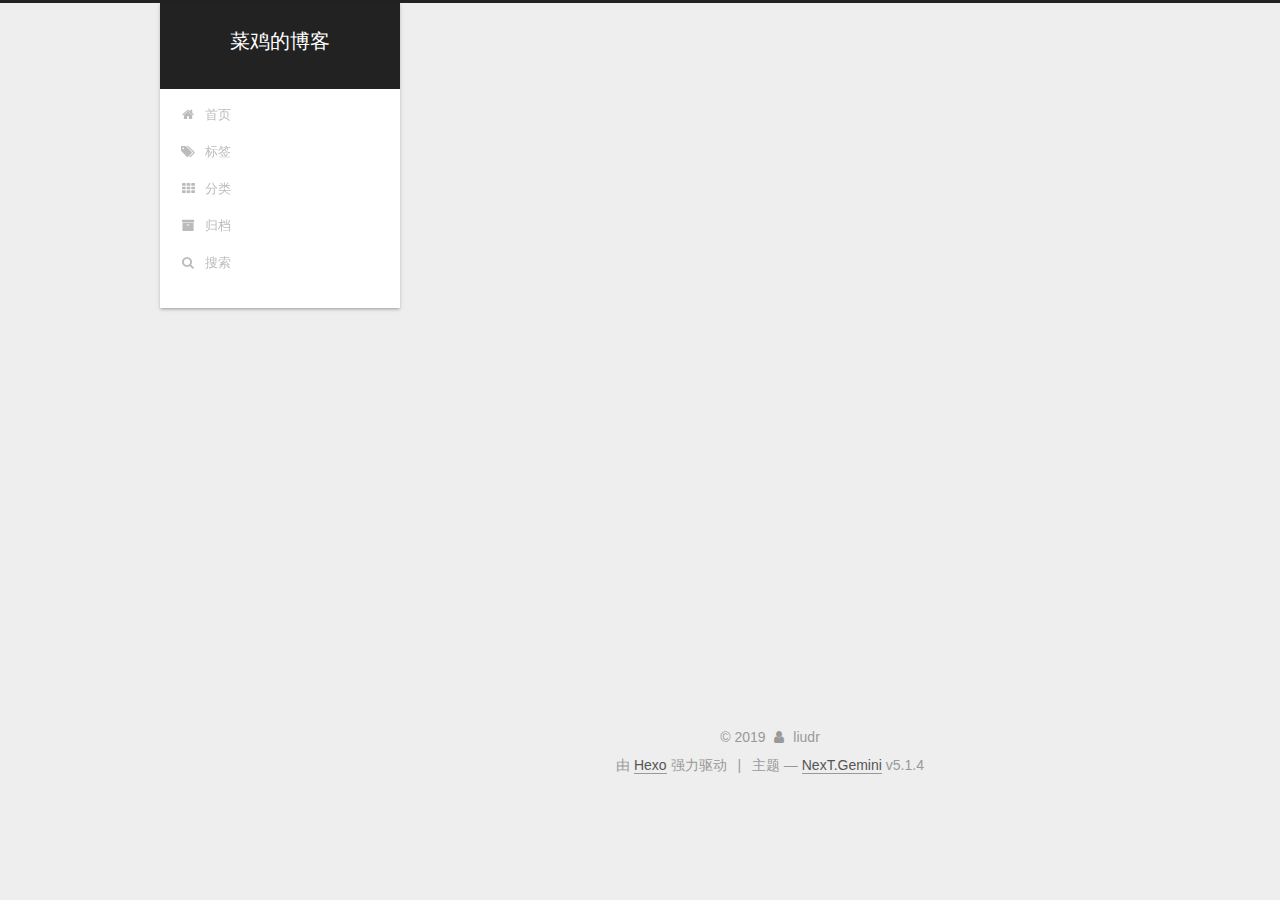
<file: tags/index.html>
<!DOCTYPE html>



  


<html class="theme-next gemini use-motion" lang="zh-Hans">
<head><meta name="generator" content="Hexo 3.9.0">
  <meta charset="UTF-8">
<meta http-equiv="X-UA-Compatible" content="IE=edge">
<meta name="viewport" content="width=device-width, initial-scale=1, maximum-scale=1">
<meta name="theme-color" content="#222">









<meta http-equiv="Cache-Control" content="no-transform">
<meta http-equiv="Cache-Control" content="no-siteapp">
















  
  
  <link href="/lib/fancybox/source/jquery.fancybox.css?v=2.1.5" rel="stylesheet" type="text/css">







<link href="/lib/font-awesome/css/font-awesome.min.css?v=4.6.2" rel="stylesheet" type="text/css">

<link href="/css/main.css?v=5.1.4" rel="stylesheet" type="text/css">


  <link rel="apple-touch-icon" sizes="180x180" href="/images/apple-touch-icon-next.png?v=5.1.4">


  <link rel="icon" type="image/png" sizes="32x32" href="/images/favicon-32x32-next.png?v=5.1.4">


  <link rel="icon" type="image/png" sizes="16x16" href="/images/favicon-16x16-next.png?v=5.1.4">


  <link rel="mask-icon" href="/images/logo.svg?v=5.1.4" color="#222">





  <meta name="keywords" content="Hexo, NexT">










<meta name="description" content="一只啥也不会的菜鸡">
<meta property="og:type" content="website">
<meta property="og:title" content="All tags">
<meta property="og:url" content="http://yoursite.com/tags/index.html">
<meta property="og:site_name" content="菜鸡的博客">
<meta property="og:description" content="一只啥也不会的菜鸡">
<meta property="og:locale" content="zh-Hans">
<meta property="og:updated_time" content="2019-09-10T11:26:07.143Z">
<meta name="twitter:card" content="summary">
<meta name="twitter:title" content="All tags">
<meta name="twitter:description" content="一只啥也不会的菜鸡">



<script type="text/javascript" id="hexo.configurations">
  var NexT = window.NexT || {};
  var CONFIG = {
    root: '/',
    scheme: 'Gemini',
    version: '5.1.4',
    sidebar: {"position":"left","display":"post","offset":12,"b2t":false,"scrollpercent":false,"onmobile":false},
    fancybox: true,
    tabs: true,
    motion: {"enable":true,"async":false,"transition":{"post_block":"fadeIn","post_header":"slideDownIn","post_body":"slideDownIn","coll_header":"slideLeftIn","sidebar":"slideUpIn"}},
    duoshuo: {
      userId: '0',
      author: '博主'
    },
    algolia: {
      applicationID: '',
      apiKey: '',
      indexName: '',
      hits: {"per_page":10},
      labels: {"input_placeholder":"Search for Posts","hits_empty":"We didn't find any results for the search: ${query}","hits_stats":"${hits} results found in ${time} ms"}
    }
  };
</script>



  <link rel="canonical" href="http://yoursite.com/tags/">





  <title>All tags | 菜鸡的博客</title>
  








</head>

<body itemscope itemtype="http://schema.org/WebPage" lang="zh-Hans">

  
  
    
  

  <div class="container sidebar-position-left page-post-detail">
    <div class="headband"></div>

    <header id="header" class="header" itemscope itemtype="http://schema.org/WPHeader">
      <div class="header-inner"><div class="site-brand-wrapper">
  <div class="site-meta ">
    

    <div class="custom-logo-site-title">
      <a href="/" class="brand" rel="start">
        <span class="logo-line-before"><i></i></span>
        <span class="site-title">菜鸡的博客</span>
        <span class="logo-line-after"><i></i></span>
      </a>
    </div>
      
        <p class="site-subtitle"></p>
      
  </div>

  <div class="site-nav-toggle">
    <button>
      <span class="btn-bar"></span>
      <span class="btn-bar"></span>
      <span class="btn-bar"></span>
    </button>
  </div>
</div>

<nav class="site-nav">
  

  
    <ul id="menu" class="menu">
      
        
        <li class="menu-item menu-item-home">
          <a href="/" rel="section">
            
              <i class="menu-item-icon fa fa-fw fa-home"></i> <br>
            
            首页
          </a>
        </li>
      
        
        <li class="menu-item menu-item-tags">
          <a href="/tags/" rel="section">
            
              <i class="menu-item-icon fa fa-fw fa-tags"></i> <br>
            
            标签
          </a>
        </li>
      
        
        <li class="menu-item menu-item-categories">
          <a href="/categories/" rel="section">
            
              <i class="menu-item-icon fa fa-fw fa-th"></i> <br>
            
            分类
          </a>
        </li>
      
        
        <li class="menu-item menu-item-archives">
          <a href="/archives/" rel="section">
            
              <i class="menu-item-icon fa fa-fw fa-archive"></i> <br>
            
            归档
          </a>
        </li>
      

      
        <li class="menu-item menu-item-search">
          
            <a href="javascript:;" class="popup-trigger">
          
            
              <i class="menu-item-icon fa fa-search fa-fw"></i> <br>
            
            搜索
          </a>
        </li>
      
    </ul>
  

  
    <div class="site-search">
      
  <div class="popup search-popup local-search-popup">
  <div class="local-search-header clearfix">
    <span class="search-icon">
      <i class="fa fa-search"></i>
    </span>
    <span class="popup-btn-close">
      <i class="fa fa-times-circle"></i>
    </span>
    <div class="local-search-input-wrapper">
      <input autocomplete="off" placeholder="搜索..." spellcheck="false" type="text" id="local-search-input">
    </div>
  </div>
  <div id="local-search-result"></div>
</div>



    </div>
  
</nav>



 </div>
    </header>

    <main id="main" class="main">
      <div class="main-inner">
        <div class="content-wrap">
          <div id="content" class="content">
            

  <div id="posts" class="posts-expand">
    
    
    
    <div class="post-block page">
      <header class="post-header">

	<h1 class="post-title" itemprop="name headline">All tags</h1>



</header>

      
      
      
      <div class="post-body">
        
        
          <div class="tag-cloud">
            <div class="tag-cloud-title">
                暂无标签
            </div>
            <div class="tag-cloud-tags">
              
            </div>
          </div>
        
      </div>
      
      
      
    </div>
    
    
    
  </div>


          </div>
          


          

  



        </div>
        
          
  
  <div class="sidebar-toggle">
    <div class="sidebar-toggle-line-wrap">
      <span class="sidebar-toggle-line sidebar-toggle-line-first"></span>
      <span class="sidebar-toggle-line sidebar-toggle-line-middle"></span>
      <span class="sidebar-toggle-line sidebar-toggle-line-last"></span>
    </div>
  </div>

  <aside id="sidebar" class="sidebar">
    
    <div class="sidebar-inner">

      

      

      <section class="site-overview-wrap sidebar-panel sidebar-panel-active">
        <div class="site-overview">
          <div class="site-author motion-element" itemprop="author" itemscope itemtype="http://schema.org/Person">
            
              <img class="site-author-image" itemprop="image" src="/images/header.jpg" alt="liudr">
            
              <p class="site-author-name" itemprop="name">liudr</p>
              <p class="site-description motion-element" itemprop="description">一只啥也不会的菜鸡</p>
          </div>

          <nav class="site-state motion-element">

            
              <div class="site-state-item site-state-posts">
              
                <a href="/archives/">
              
                  <span class="site-state-item-count">1</span>
                  <span class="site-state-item-name">日志</span>
                </a>
              </div>
            

            

            

          </nav>

          

          
            <div class="links-of-author motion-element">
                
                  <span class="links-of-author-item">
                    <a href="https://github.com/nameliudr" target="_blank" title="GitHub">
                      
                        <i class="fa fa-fw fa-github"></i>GitHub</a>
                  </span>
                
                  <span class="links-of-author-item">
                    <a href="mailto:nameliudr@163.com" target="_blank" title="E-Mail">
                      
                        <i class="fa fa-fw fa-envelope"></i>E-Mail</a>
                  </span>
                
            </div>
          

          
          

          
          

          

        </div>
      </section>

      

      

    </div>
  </aside>


        
      </div>
    </main>

    <footer id="footer" class="footer">
      <div class="footer-inner">
        <div class="copyright">&copy; <span itemprop="copyrightYear">2019</span>
  <span class="with-love">
    <i class="fa fa-user"></i>
  </span>
  <span class="author" itemprop="copyrightHolder">liudr</span>

  
</div>


  <div class="powered-by">由 <a class="theme-link" target="_blank" href="https://hexo.io">Hexo</a> 强力驱动</div>



  <span class="post-meta-divider">|</span>



  <div class="theme-info">主题 &mdash; <a class="theme-link" target="_blank" href="https://github.com/iissnan/hexo-theme-next">NexT.Gemini</a> v5.1.4</div>




        







        
      </div>
    </footer>

    
      <div class="back-to-top">
        <i class="fa fa-arrow-up"></i>
        
      </div>
    

    

  </div>

  

<script type="text/javascript">
  if (Object.prototype.toString.call(window.Promise) !== '[object Function]') {
    window.Promise = null;
  }
</script>









  












  
  
    <script type="text/javascript" src="/lib/jquery/index.js?v=2.1.3"></script>
  

  
  
    <script type="text/javascript" src="/lib/fastclick/lib/fastclick.min.js?v=1.0.6"></script>
  

  
  
    <script type="text/javascript" src="/lib/jquery_lazyload/jquery.lazyload.js?v=1.9.7"></script>
  

  
  
    <script type="text/javascript" src="/lib/velocity/velocity.min.js?v=1.2.1"></script>
  

  
  
    <script type="text/javascript" src="/lib/velocity/velocity.ui.min.js?v=1.2.1"></script>
  

  
  
    <script type="text/javascript" src="/lib/fancybox/source/jquery.fancybox.pack.js?v=2.1.5"></script>
  


  


  <script type="text/javascript" src="/js/src/utils.js?v=5.1.4"></script>

  <script type="text/javascript" src="/js/src/motion.js?v=5.1.4"></script>



  
  


  <script type="text/javascript" src="/js/src/affix.js?v=5.1.4"></script>

  <script type="text/javascript" src="/js/src/schemes/pisces.js?v=5.1.4"></script>



  
  <script type="text/javascript" src="/js/src/scrollspy.js?v=5.1.4"></script>
<script type="text/javascript" src="/js/src/post-details.js?v=5.1.4"></script>



  


  <script type="text/javascript" src="/js/src/bootstrap.js?v=5.1.4"></script>



  


  




	





  





  












  

  <script type="text/javascript">
    // Popup Window;
    var isfetched = false;
    var isXml = true;
    // Search DB path;
    var search_path = "search.xml";
    if (search_path.length === 0) {
      search_path = "search.xml";
    } else if (/json$/i.test(search_path)) {
      isXml = false;
    }
    var path = "/" + search_path;
    // monitor main search box;

    var onPopupClose = function (e) {
      $('.popup').hide();
      $('#local-search-input').val('');
      $('.search-result-list').remove();
      $('#no-result').remove();
      $(".local-search-pop-overlay").remove();
      $('body').css('overflow', '');
    }

    function proceedsearch() {
      $("body")
        .append('<div class="search-popup-overlay local-search-pop-overlay"></div>')
        .css('overflow', 'hidden');
      $('.search-popup-overlay').click(onPopupClose);
      $('.popup').toggle();
      var $localSearchInput = $('#local-search-input');
      $localSearchInput.attr("autocapitalize", "none");
      $localSearchInput.attr("autocorrect", "off");
      $localSearchInput.focus();
    }

    // search function;
    var searchFunc = function(path, search_id, content_id) {
      'use strict';

      // start loading animation
      $("body")
        .append('<div class="search-popup-overlay local-search-pop-overlay">' +
          '<div id="search-loading-icon">' +
          '<i class="fa fa-spinner fa-pulse fa-5x fa-fw"></i>' +
          '</div>' +
          '</div>')
        .css('overflow', 'hidden');
      $("#search-loading-icon").css('margin', '20% auto 0 auto').css('text-align', 'center');

      $.ajax({
        url: path,
        dataType: isXml ? "xml" : "json",
        async: true,
        success: function(res) {
          // get the contents from search data
          isfetched = true;
          $('.popup').detach().appendTo('.header-inner');
          var datas = isXml ? $("entry", res).map(function() {
            return {
              title: $("title", this).text(),
              content: $("content",this).text(),
              url: $("url" , this).text()
            };
          }).get() : res;
          var input = document.getElementById(search_id);
          var resultContent = document.getElementById(content_id);
          var inputEventFunction = function() {
            var searchText = input.value.trim().toLowerCase();
            var keywords = searchText.split(/[\s\-]+/);
            if (keywords.length > 1) {
              keywords.push(searchText);
            }
            var resultItems = [];
            if (searchText.length > 0) {
              // perform local searching
              datas.forEach(function(data) {
                var isMatch = false;
                var hitCount = 0;
                var searchTextCount = 0;
                var title = data.title.trim();
                var titleInLowerCase = title.toLowerCase();
                var content = data.content.trim().replace(/<[^>]+>/g,"");
                var contentInLowerCase = content.toLowerCase();
                var articleUrl = decodeURIComponent(data.url);
                var indexOfTitle = [];
                var indexOfContent = [];
                // only match articles with not empty titles
                if(title != '') {
                  keywords.forEach(function(keyword) {
                    function getIndexByWord(word, text, caseSensitive) {
                      var wordLen = word.length;
                      if (wordLen === 0) {
                        return [];
                      }
                      var startPosition = 0, position = [], index = [];
                      if (!caseSensitive) {
                        text = text.toLowerCase();
                        word = word.toLowerCase();
                      }
                      while ((position = text.indexOf(word, startPosition)) > -1) {
                        index.push({position: position, word: word});
                        startPosition = position + wordLen;
                      }
                      return index;
                    }

                    indexOfTitle = indexOfTitle.concat(getIndexByWord(keyword, titleInLowerCase, false));
                    indexOfContent = indexOfContent.concat(getIndexByWord(keyword, contentInLowerCase, false));
                  });
                  if (indexOfTitle.length > 0 || indexOfContent.length > 0) {
                    isMatch = true;
                    hitCount = indexOfTitle.length + indexOfContent.length;
                  }
                }

                // show search results

                if (isMatch) {
                  // sort index by position of keyword

                  [indexOfTitle, indexOfContent].forEach(function (index) {
                    index.sort(function (itemLeft, itemRight) {
                      if (itemRight.position !== itemLeft.position) {
                        return itemRight.position - itemLeft.position;
                      } else {
                        return itemLeft.word.length - itemRight.word.length;
                      }
                    });
                  });

                  // merge hits into slices

                  function mergeIntoSlice(text, start, end, index) {
                    var item = index[index.length - 1];
                    var position = item.position;
                    var word = item.word;
                    var hits = [];
                    var searchTextCountInSlice = 0;
                    while (position + word.length <= end && index.length != 0) {
                      if (word === searchText) {
                        searchTextCountInSlice++;
                      }
                      hits.push({position: position, length: word.length});
                      var wordEnd = position + word.length;

                      // move to next position of hit

                      index.pop();
                      while (index.length != 0) {
                        item = index[index.length - 1];
                        position = item.position;
                        word = item.word;
                        if (wordEnd > position) {
                          index.pop();
                        } else {
                          break;
                        }
                      }
                    }
                    searchTextCount += searchTextCountInSlice;
                    return {
                      hits: hits,
                      start: start,
                      end: end,
                      searchTextCount: searchTextCountInSlice
                    };
                  }

                  var slicesOfTitle = [];
                  if (indexOfTitle.length != 0) {
                    slicesOfTitle.push(mergeIntoSlice(title, 0, title.length, indexOfTitle));
                  }

                  var slicesOfContent = [];
                  while (indexOfContent.length != 0) {
                    var item = indexOfContent[indexOfContent.length - 1];
                    var position = item.position;
                    var word = item.word;
                    // cut out 100 characters
                    var start = position - 20;
                    var end = position + 80;
                    if(start < 0){
                      start = 0;
                    }
                    if (end < position + word.length) {
                      end = position + word.length;
                    }
                    if(end > content.length){
                      end = content.length;
                    }
                    slicesOfContent.push(mergeIntoSlice(content, start, end, indexOfContent));
                  }

                  // sort slices in content by search text's count and hits' count

                  slicesOfContent.sort(function (sliceLeft, sliceRight) {
                    if (sliceLeft.searchTextCount !== sliceRight.searchTextCount) {
                      return sliceRight.searchTextCount - sliceLeft.searchTextCount;
                    } else if (sliceLeft.hits.length !== sliceRight.hits.length) {
                      return sliceRight.hits.length - sliceLeft.hits.length;
                    } else {
                      return sliceLeft.start - sliceRight.start;
                    }
                  });

                  // select top N slices in content

                  var upperBound = parseInt('1');
                  if (upperBound >= 0) {
                    slicesOfContent = slicesOfContent.slice(0, upperBound);
                  }

                  // highlight title and content

                  function highlightKeyword(text, slice) {
                    var result = '';
                    var prevEnd = slice.start;
                    slice.hits.forEach(function (hit) {
                      result += text.substring(prevEnd, hit.position);
                      var end = hit.position + hit.length;
                      result += '<b class="search-keyword">' + text.substring(hit.position, end) + '</b>';
                      prevEnd = end;
                    });
                    result += text.substring(prevEnd, slice.end);
                    return result;
                  }

                  var resultItem = '';

                  if (slicesOfTitle.length != 0) {
                    resultItem += "<li><a href='" + articleUrl + "' class='search-result-title'>" + highlightKeyword(title, slicesOfTitle[0]) + "</a>";
                  } else {
                    resultItem += "<li><a href='" + articleUrl + "' class='search-result-title'>" + title + "</a>";
                  }

                  slicesOfContent.forEach(function (slice) {
                    resultItem += "<a href='" + articleUrl + "'>" +
                      "<p class=\"search-result\">" + highlightKeyword(content, slice) +
                      "...</p>" + "</a>";
                  });

                  resultItem += "</li>";
                  resultItems.push({
                    item: resultItem,
                    searchTextCount: searchTextCount,
                    hitCount: hitCount,
                    id: resultItems.length
                  });
                }
              })
            };
            if (keywords.length === 1 && keywords[0] === "") {
              resultContent.innerHTML = '<div id="no-result"><i class="fa fa-search fa-5x" /></div>'
            } else if (resultItems.length === 0) {
              resultContent.innerHTML = '<div id="no-result"><i class="fa fa-frown-o fa-5x" /></div>'
            } else {
              resultItems.sort(function (resultLeft, resultRight) {
                if (resultLeft.searchTextCount !== resultRight.searchTextCount) {
                  return resultRight.searchTextCount - resultLeft.searchTextCount;
                } else if (resultLeft.hitCount !== resultRight.hitCount) {
                  return resultRight.hitCount - resultLeft.hitCount;
                } else {
                  return resultRight.id - resultLeft.id;
                }
              });
              var searchResultList = '<ul class=\"search-result-list\">';
              resultItems.forEach(function (result) {
                searchResultList += result.item;
              })
              searchResultList += "</ul>";
              resultContent.innerHTML = searchResultList;
            }
          }

          if ('auto' === 'auto') {
            input.addEventListener('input', inputEventFunction);
          } else {
            $('.search-icon').click(inputEventFunction);
            input.addEventListener('keypress', function (event) {
              if (event.keyCode === 13) {
                inputEventFunction();
              }
            });
          }

          // remove loading animation
          $(".local-search-pop-overlay").remove();
          $('body').css('overflow', '');

          proceedsearch();
        }
      });
    }

    // handle and trigger popup window;
    $('.popup-trigger').click(function(e) {
      e.stopPropagation();
      if (isfetched === false) {
        searchFunc(path, 'local-search-input', 'local-search-result');
      } else {
        proceedsearch();
      };
    });

    $('.popup-btn-close').click(onPopupClose);
    $('.popup').click(function(e){
      e.stopPropagation();
    });
    $(document).on('keyup', function (event) {
      var shouldDismissSearchPopup = event.which === 27 &&
        $('.search-popup').is(':visible');
      if (shouldDismissSearchPopup) {
        onPopupClose();
      }
    });
  </script>





  

  

  

  
  

  

  

  

</body>
</html>
</file>
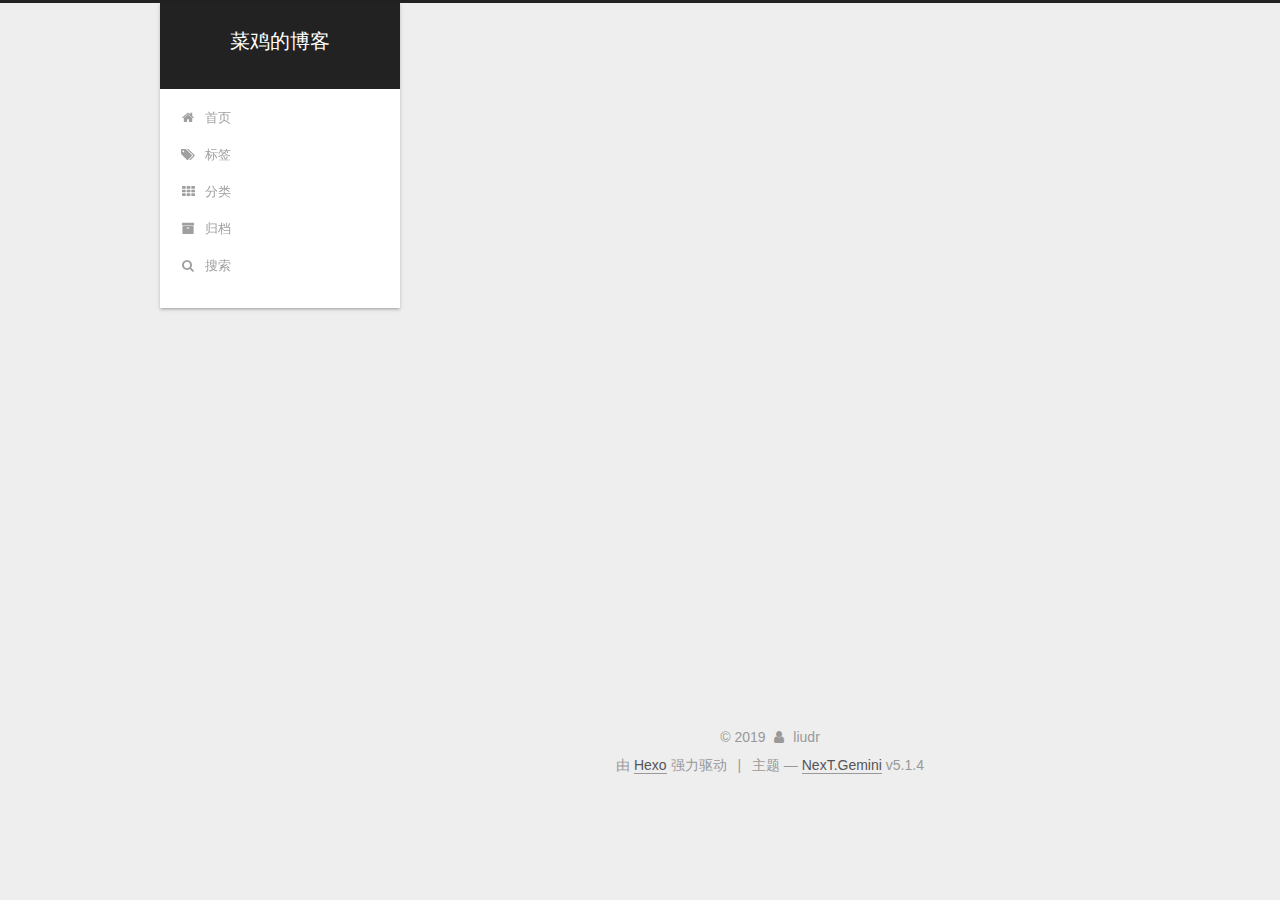
<file: archives/2019/index.html>
<!DOCTYPE html>



  


<html class="theme-next gemini use-motion" lang="zh-Hans">
<head><meta name="generator" content="Hexo 3.9.0">
  <meta charset="UTF-8">
<meta http-equiv="X-UA-Compatible" content="IE=edge">
<meta name="viewport" content="width=device-width, initial-scale=1, maximum-scale=1">
<meta name="theme-color" content="#222">









<meta http-equiv="Cache-Control" content="no-transform">
<meta http-equiv="Cache-Control" content="no-siteapp">
















  
  
  <link href="/lib/fancybox/source/jquery.fancybox.css?v=2.1.5" rel="stylesheet" type="text/css">







<link href="/lib/font-awesome/css/font-awesome.min.css?v=4.6.2" rel="stylesheet" type="text/css">

<link href="/css/main.css?v=5.1.4" rel="stylesheet" type="text/css">


  <link rel="apple-touch-icon" sizes="180x180" href="/images/apple-touch-icon-next.png?v=5.1.4">


  <link rel="icon" type="image/png" sizes="32x32" href="/images/favicon-32x32-next.png?v=5.1.4">


  <link rel="icon" type="image/png" sizes="16x16" href="/images/favicon-16x16-next.png?v=5.1.4">


  <link rel="mask-icon" href="/images/logo.svg?v=5.1.4" color="#222">





  <meta name="keywords" content="Hexo, NexT">










<meta name="description" content="一只啥也不会的菜鸡">
<meta property="og:type" content="website">
<meta property="og:title" content="菜鸡的博客">
<meta property="og:url" content="http://yoursite.com/archives/2019/index.html">
<meta property="og:site_name" content="菜鸡的博客">
<meta property="og:description" content="一只啥也不会的菜鸡">
<meta property="og:locale" content="zh-Hans">
<meta name="twitter:card" content="summary">
<meta name="twitter:title" content="菜鸡的博客">
<meta name="twitter:description" content="一只啥也不会的菜鸡">



<script type="text/javascript" id="hexo.configurations">
  var NexT = window.NexT || {};
  var CONFIG = {
    root: '/',
    scheme: 'Gemini',
    version: '5.1.4',
    sidebar: {"position":"left","display":"post","offset":12,"b2t":false,"scrollpercent":false,"onmobile":false},
    fancybox: true,
    tabs: true,
    motion: {"enable":true,"async":false,"transition":{"post_block":"fadeIn","post_header":"slideDownIn","post_body":"slideDownIn","coll_header":"slideLeftIn","sidebar":"slideUpIn"}},
    duoshuo: {
      userId: '0',
      author: '博主'
    },
    algolia: {
      applicationID: '',
      apiKey: '',
      indexName: '',
      hits: {"per_page":10},
      labels: {"input_placeholder":"Search for Posts","hits_empty":"We didn't find any results for the search: ${query}","hits_stats":"${hits} results found in ${time} ms"}
    }
  };
</script>



  <link rel="canonical" href="http://yoursite.com/archives/2019/">





  <title>归档 | 菜鸡的博客</title>
  








</head>

<body itemscope itemtype="http://schema.org/WebPage" lang="zh-Hans">

  
  
    
  

  <div class="container sidebar-position-left page-archive">
    <div class="headband"></div>

    <header id="header" class="header" itemscope itemtype="http://schema.org/WPHeader">
      <div class="header-inner"><div class="site-brand-wrapper">
  <div class="site-meta ">
    

    <div class="custom-logo-site-title">
      <a href="/" class="brand" rel="start">
        <span class="logo-line-before"><i></i></span>
        <span class="site-title">菜鸡的博客</span>
        <span class="logo-line-after"><i></i></span>
      </a>
    </div>
      
        <p class="site-subtitle"></p>
      
  </div>

  <div class="site-nav-toggle">
    <button>
      <span class="btn-bar"></span>
      <span class="btn-bar"></span>
      <span class="btn-bar"></span>
    </button>
  </div>
</div>

<nav class="site-nav">
  

  
    <ul id="menu" class="menu">
      
        
        <li class="menu-item menu-item-home">
          <a href="/" rel="section">
            
              <i class="menu-item-icon fa fa-fw fa-home"></i> <br>
            
            首页
          </a>
        </li>
      
        
        <li class="menu-item menu-item-tags">
          <a href="/tags/" rel="section">
            
              <i class="menu-item-icon fa fa-fw fa-tags"></i> <br>
            
            标签
          </a>
        </li>
      
        
        <li class="menu-item menu-item-categories">
          <a href="/categories/" rel="section">
            
              <i class="menu-item-icon fa fa-fw fa-th"></i> <br>
            
            分类
          </a>
        </li>
      
        
        <li class="menu-item menu-item-archives">
          <a href="/archives/" rel="section">
            
              <i class="menu-item-icon fa fa-fw fa-archive"></i> <br>
            
            归档
          </a>
        </li>
      

      
        <li class="menu-item menu-item-search">
          
            <a href="javascript:;" class="popup-trigger">
          
            
              <i class="menu-item-icon fa fa-search fa-fw"></i> <br>
            
            搜索
          </a>
        </li>
      
    </ul>
  

  
    <div class="site-search">
      
  <div class="popup search-popup local-search-popup">
  <div class="local-search-header clearfix">
    <span class="search-icon">
      <i class="fa fa-search"></i>
    </span>
    <span class="popup-btn-close">
      <i class="fa fa-times-circle"></i>
    </span>
    <div class="local-search-input-wrapper">
      <input autocomplete="off" placeholder="搜索..." spellcheck="false" type="text" id="local-search-input">
    </div>
  </div>
  <div id="local-search-result"></div>
</div>



    </div>
  
</nav>



 </div>
    </header>

    <main id="main" class="main">
      <div class="main-inner">
        <div class="content-wrap">
          <div id="content" class="content">
            

  
  
  
  <div class="post-block archive">
    <div id="posts" class="posts-collapse">
      <span class="archive-move-on"></span>

      <span class="archive-page-counter">
        
        
        
          
        
        嗯..! 目前共计 1 篇日志。 继续努力。
      </span>

      

        
        
        

        
          
          <div class="collection-title">
            <h1 class="archive-year" id="archive-year-2019">2019</h1>
          </div>
        
        

        

  <article class="post post-type-normal" itemscope itemtype="http://schema.org/Article">
    <header class="post-header">

      <h2 class="post-title">
        
            <a class="post-title-link" href="/2019/09/10/jjj/" itemprop="url">
              
                <span itemprop="name">jjj</span>
              
            </a>
        
      </h2>

      <div class="post-meta">
        <time class="post-time" itemprop="dateCreated" datetime="2019-09-10T21:06:16+08:00" content="2019-09-10">
          09-10
        </time>
      </div>

    </header>
  </article>



      

    </div>
  </div>
  
  
  

  



          </div>
          


          

        </div>
        
          
  
  <div class="sidebar-toggle">
    <div class="sidebar-toggle-line-wrap">
      <span class="sidebar-toggle-line sidebar-toggle-line-first"></span>
      <span class="sidebar-toggle-line sidebar-toggle-line-middle"></span>
      <span class="sidebar-toggle-line sidebar-toggle-line-last"></span>
    </div>
  </div>

  <aside id="sidebar" class="sidebar">
    
    <div class="sidebar-inner">

      

      

      <section class="site-overview-wrap sidebar-panel sidebar-panel-active">
        <div class="site-overview">
          <div class="site-author motion-element" itemprop="author" itemscope itemtype="http://schema.org/Person">
            
              <img class="site-author-image" itemprop="image" src="/images/header.jpg" alt="liudr">
            
              <p class="site-author-name" itemprop="name">liudr</p>
              <p class="site-description motion-element" itemprop="description">一只啥也不会的菜鸡</p>
          </div>

          <nav class="site-state motion-element">

            
              <div class="site-state-item site-state-posts">
              
                <a href="/archives/">
              
                  <span class="site-state-item-count">1</span>
                  <span class="site-state-item-name">日志</span>
                </a>
              </div>
            

            

            

          </nav>

          

          
            <div class="links-of-author motion-element">
                
                  <span class="links-of-author-item">
                    <a href="https://github.com/nameliudr" target="_blank" title="GitHub">
                      
                        <i class="fa fa-fw fa-github"></i>GitHub</a>
                  </span>
                
                  <span class="links-of-author-item">
                    <a href="mailto:nameliudr@163.com" target="_blank" title="E-Mail">
                      
                        <i class="fa fa-fw fa-envelope"></i>E-Mail</a>
                  </span>
                
            </div>
          

          
          

          
          

          

        </div>
      </section>

      

      

    </div>
  </aside>


        
      </div>
    </main>

    <footer id="footer" class="footer">
      <div class="footer-inner">
        <div class="copyright">&copy; <span itemprop="copyrightYear">2019</span>
  <span class="with-love">
    <i class="fa fa-user"></i>
  </span>
  <span class="author" itemprop="copyrightHolder">liudr</span>

  
</div>


  <div class="powered-by">由 <a class="theme-link" target="_blank" href="https://hexo.io">Hexo</a> 强力驱动</div>



  <span class="post-meta-divider">|</span>



  <div class="theme-info">主题 &mdash; <a class="theme-link" target="_blank" href="https://github.com/iissnan/hexo-theme-next">NexT.Gemini</a> v5.1.4</div>




        







        
      </div>
    </footer>

    
      <div class="back-to-top">
        <i class="fa fa-arrow-up"></i>
        
      </div>
    

    

  </div>

  

<script type="text/javascript">
  if (Object.prototype.toString.call(window.Promise) !== '[object Function]') {
    window.Promise = null;
  }
</script>









  












  
  
    <script type="text/javascript" src="/lib/jquery/index.js?v=2.1.3"></script>
  

  
  
    <script type="text/javascript" src="/lib/fastclick/lib/fastclick.min.js?v=1.0.6"></script>
  

  
  
    <script type="text/javascript" src="/lib/jquery_lazyload/jquery.lazyload.js?v=1.9.7"></script>
  

  
  
    <script type="text/javascript" src="/lib/velocity/velocity.min.js?v=1.2.1"></script>
  

  
  
    <script type="text/javascript" src="/lib/velocity/velocity.ui.min.js?v=1.2.1"></script>
  

  
  
    <script type="text/javascript" src="/lib/fancybox/source/jquery.fancybox.pack.js?v=2.1.5"></script>
  


  


  <script type="text/javascript" src="/js/src/utils.js?v=5.1.4"></script>

  <script type="text/javascript" src="/js/src/motion.js?v=5.1.4"></script>



  
  


  <script type="text/javascript" src="/js/src/affix.js?v=5.1.4"></script>

  <script type="text/javascript" src="/js/src/schemes/pisces.js?v=5.1.4"></script>



  

  


  <script type="text/javascript" src="/js/src/bootstrap.js?v=5.1.4"></script>



  


  




	





  





  












  

  <script type="text/javascript">
    // Popup Window;
    var isfetched = false;
    var isXml = true;
    // Search DB path;
    var search_path = "search.xml";
    if (search_path.length === 0) {
      search_path = "search.xml";
    } else if (/json$/i.test(search_path)) {
      isXml = false;
    }
    var path = "/" + search_path;
    // monitor main search box;

    var onPopupClose = function (e) {
      $('.popup').hide();
      $('#local-search-input').val('');
      $('.search-result-list').remove();
      $('#no-result').remove();
      $(".local-search-pop-overlay").remove();
      $('body').css('overflow', '');
    }

    function proceedsearch() {
      $("body")
        .append('<div class="search-popup-overlay local-search-pop-overlay"></div>')
        .css('overflow', 'hidden');
      $('.search-popup-overlay').click(onPopupClose);
      $('.popup').toggle();
      var $localSearchInput = $('#local-search-input');
      $localSearchInput.attr("autocapitalize", "none");
      $localSearchInput.attr("autocorrect", "off");
      $localSearchInput.focus();
    }

    // search function;
    var searchFunc = function(path, search_id, content_id) {
      'use strict';

      // start loading animation
      $("body")
        .append('<div class="search-popup-overlay local-search-pop-overlay">' +
          '<div id="search-loading-icon">' +
          '<i class="fa fa-spinner fa-pulse fa-5x fa-fw"></i>' +
          '</div>' +
          '</div>')
        .css('overflow', 'hidden');
      $("#search-loading-icon").css('margin', '20% auto 0 auto').css('text-align', 'center');

      $.ajax({
        url: path,
        dataType: isXml ? "xml" : "json",
        async: true,
        success: function(res) {
          // get the contents from search data
          isfetched = true;
          $('.popup').detach().appendTo('.header-inner');
          var datas = isXml ? $("entry", res).map(function() {
            return {
              title: $("title", this).text(),
              content: $("content",this).text(),
              url: $("url" , this).text()
            };
          }).get() : res;
          var input = document.getElementById(search_id);
          var resultContent = document.getElementById(content_id);
          var inputEventFunction = function() {
            var searchText = input.value.trim().toLowerCase();
            var keywords = searchText.split(/[\s\-]+/);
            if (keywords.length > 1) {
              keywords.push(searchText);
            }
            var resultItems = [];
            if (searchText.length > 0) {
              // perform local searching
              datas.forEach(function(data) {
                var isMatch = false;
                var hitCount = 0;
                var searchTextCount = 0;
                var title = data.title.trim();
                var titleInLowerCase = title.toLowerCase();
                var content = data.content.trim().replace(/<[^>]+>/g,"");
                var contentInLowerCase = content.toLowerCase();
                var articleUrl = decodeURIComponent(data.url);
                var indexOfTitle = [];
                var indexOfContent = [];
                // only match articles with not empty titles
                if(title != '') {
                  keywords.forEach(function(keyword) {
                    function getIndexByWord(word, text, caseSensitive) {
                      var wordLen = word.length;
                      if (wordLen === 0) {
                        return [];
                      }
                      var startPosition = 0, position = [], index = [];
                      if (!caseSensitive) {
                        text = text.toLowerCase();
                        word = word.toLowerCase();
                      }
                      while ((position = text.indexOf(word, startPosition)) > -1) {
                        index.push({position: position, word: word});
                        startPosition = position + wordLen;
                      }
                      return index;
                    }

                    indexOfTitle = indexOfTitle.concat(getIndexByWord(keyword, titleInLowerCase, false));
                    indexOfContent = indexOfContent.concat(getIndexByWord(keyword, contentInLowerCase, false));
                  });
                  if (indexOfTitle.length > 0 || indexOfContent.length > 0) {
                    isMatch = true;
                    hitCount = indexOfTitle.length + indexOfContent.length;
                  }
                }

                // show search results

                if (isMatch) {
                  // sort index by position of keyword

                  [indexOfTitle, indexOfContent].forEach(function (index) {
                    index.sort(function (itemLeft, itemRight) {
                      if (itemRight.position !== itemLeft.position) {
                        return itemRight.position - itemLeft.position;
                      } else {
                        return itemLeft.word.length - itemRight.word.length;
                      }
                    });
                  });

                  // merge hits into slices

                  function mergeIntoSlice(text, start, end, index) {
                    var item = index[index.length - 1];
                    var position = item.position;
                    var word = item.word;
                    var hits = [];
                    var searchTextCountInSlice = 0;
                    while (position + word.length <= end && index.length != 0) {
                      if (word === searchText) {
                        searchTextCountInSlice++;
                      }
                      hits.push({position: position, length: word.length});
                      var wordEnd = position + word.length;

                      // move to next position of hit

                      index.pop();
                      while (index.length != 0) {
                        item = index[index.length - 1];
                        position = item.position;
                        word = item.word;
                        if (wordEnd > position) {
                          index.pop();
                        } else {
                          break;
                        }
                      }
                    }
                    searchTextCount += searchTextCountInSlice;
                    return {
                      hits: hits,
                      start: start,
                      end: end,
                      searchTextCount: searchTextCountInSlice
                    };
                  }

                  var slicesOfTitle = [];
                  if (indexOfTitle.length != 0) {
                    slicesOfTitle.push(mergeIntoSlice(title, 0, title.length, indexOfTitle));
                  }

                  var slicesOfContent = [];
                  while (indexOfContent.length != 0) {
                    var item = indexOfContent[indexOfContent.length - 1];
                    var position = item.position;
                    var word = item.word;
                    // cut out 100 characters
                    var start = position - 20;
                    var end = position + 80;
                    if(start < 0){
                      start = 0;
                    }
                    if (end < position + word.length) {
                      end = position + word.length;
                    }
                    if(end > content.length){
                      end = content.length;
                    }
                    slicesOfContent.push(mergeIntoSlice(content, start, end, indexOfContent));
                  }

                  // sort slices in content by search text's count and hits' count

                  slicesOfContent.sort(function (sliceLeft, sliceRight) {
                    if (sliceLeft.searchTextCount !== sliceRight.searchTextCount) {
                      return sliceRight.searchTextCount - sliceLeft.searchTextCount;
                    } else if (sliceLeft.hits.length !== sliceRight.hits.length) {
                      return sliceRight.hits.length - sliceLeft.hits.length;
                    } else {
                      return sliceLeft.start - sliceRight.start;
                    }
                  });

                  // select top N slices in content

                  var upperBound = parseInt('1');
                  if (upperBound >= 0) {
                    slicesOfContent = slicesOfContent.slice(0, upperBound);
                  }

                  // highlight title and content

                  function highlightKeyword(text, slice) {
                    var result = '';
                    var prevEnd = slice.start;
                    slice.hits.forEach(function (hit) {
                      result += text.substring(prevEnd, hit.position);
                      var end = hit.position + hit.length;
                      result += '<b class="search-keyword">' + text.substring(hit.position, end) + '</b>';
                      prevEnd = end;
                    });
                    result += text.substring(prevEnd, slice.end);
                    return result;
                  }

                  var resultItem = '';

                  if (slicesOfTitle.length != 0) {
                    resultItem += "<li><a href='" + articleUrl + "' class='search-result-title'>" + highlightKeyword(title, slicesOfTitle[0]) + "</a>";
                  } else {
                    resultItem += "<li><a href='" + articleUrl + "' class='search-result-title'>" + title + "</a>";
                  }

                  slicesOfContent.forEach(function (slice) {
                    resultItem += "<a href='" + articleUrl + "'>" +
                      "<p class=\"search-result\">" + highlightKeyword(content, slice) +
                      "...</p>" + "</a>";
                  });

                  resultItem += "</li>";
                  resultItems.push({
                    item: resultItem,
                    searchTextCount: searchTextCount,
                    hitCount: hitCount,
                    id: resultItems.length
                  });
                }
              })
            };
            if (keywords.length === 1 && keywords[0] === "") {
              resultContent.innerHTML = '<div id="no-result"><i class="fa fa-search fa-5x" /></div>'
            } else if (resultItems.length === 0) {
              resultContent.innerHTML = '<div id="no-result"><i class="fa fa-frown-o fa-5x" /></div>'
            } else {
              resultItems.sort(function (resultLeft, resultRight) {
                if (resultLeft.searchTextCount !== resultRight.searchTextCount) {
                  return resultRight.searchTextCount - resultLeft.searchTextCount;
                } else if (resultLeft.hitCount !== resultRight.hitCount) {
                  return resultRight.hitCount - resultLeft.hitCount;
                } else {
                  return resultRight.id - resultLeft.id;
                }
              });
              var searchResultList = '<ul class=\"search-result-list\">';
              resultItems.forEach(function (result) {
                searchResultList += result.item;
              })
              searchResultList += "</ul>";
              resultContent.innerHTML = searchResultList;
            }
          }

          if ('auto' === 'auto') {
            input.addEventListener('input', inputEventFunction);
          } else {
            $('.search-icon').click(inputEventFunction);
            input.addEventListener('keypress', function (event) {
              if (event.keyCode === 13) {
                inputEventFunction();
              }
            });
          }

          // remove loading animation
          $(".local-search-pop-overlay").remove();
          $('body').css('overflow', '');

          proceedsearch();
        }
      });
    }

    // handle and trigger popup window;
    $('.popup-trigger').click(function(e) {
      e.stopPropagation();
      if (isfetched === false) {
        searchFunc(path, 'local-search-input', 'local-search-result');
      } else {
        proceedsearch();
      };
    });

    $('.popup-btn-close').click(onPopupClose);
    $('.popup').click(function(e){
      e.stopPropagation();
    });
    $(document).on('keyup', function (event) {
      var shouldDismissSearchPopup = event.which === 27 &&
        $('.search-popup').is(':visible');
      if (shouldDismissSearchPopup) {
        onPopupClose();
      }
    });
  </script>





  

  

  

  
  

  

  

  

</body>
</html>
</file>
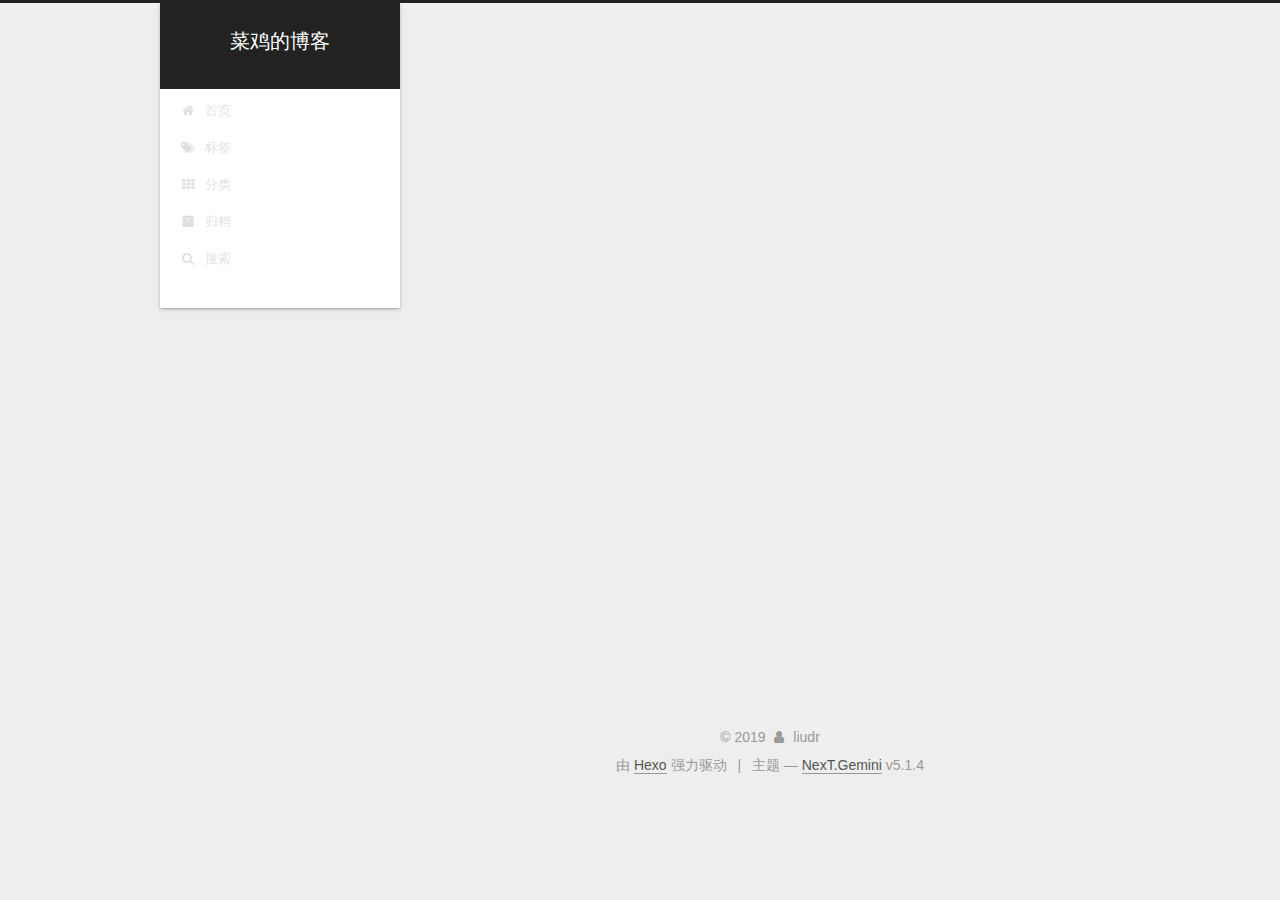
<file: archives/2019/09/index.html>
<!DOCTYPE html>



  


<html class="theme-next gemini use-motion" lang="zh-Hans">
<head><meta name="generator" content="Hexo 3.9.0">
  <meta charset="UTF-8">
<meta http-equiv="X-UA-Compatible" content="IE=edge">
<meta name="viewport" content="width=device-width, initial-scale=1, maximum-scale=1">
<meta name="theme-color" content="#222">









<meta http-equiv="Cache-Control" content="no-transform">
<meta http-equiv="Cache-Control" content="no-siteapp">
















  
  
  <link href="/lib/fancybox/source/jquery.fancybox.css?v=2.1.5" rel="stylesheet" type="text/css">







<link href="/lib/font-awesome/css/font-awesome.min.css?v=4.6.2" rel="stylesheet" type="text/css">

<link href="/css/main.css?v=5.1.4" rel="stylesheet" type="text/css">


  <link rel="apple-touch-icon" sizes="180x180" href="/images/apple-touch-icon-next.png?v=5.1.4">


  <link rel="icon" type="image/png" sizes="32x32" href="/images/favicon-32x32-next.png?v=5.1.4">


  <link rel="icon" type="image/png" sizes="16x16" href="/images/favicon-16x16-next.png?v=5.1.4">


  <link rel="mask-icon" href="/images/logo.svg?v=5.1.4" color="#222">





  <meta name="keywords" content="Hexo, NexT">










<meta name="description" content="一只啥也不会的菜鸡">
<meta property="og:type" content="website">
<meta property="og:title" content="菜鸡的博客">
<meta property="og:url" content="http://yoursite.com/archives/2019/09/index.html">
<meta property="og:site_name" content="菜鸡的博客">
<meta property="og:description" content="一只啥也不会的菜鸡">
<meta property="og:locale" content="zh-Hans">
<meta name="twitter:card" content="summary">
<meta name="twitter:title" content="菜鸡的博客">
<meta name="twitter:description" content="一只啥也不会的菜鸡">



<script type="text/javascript" id="hexo.configurations">
  var NexT = window.NexT || {};
  var CONFIG = {
    root: '/',
    scheme: 'Gemini',
    version: '5.1.4',
    sidebar: {"position":"left","display":"post","offset":12,"b2t":false,"scrollpercent":false,"onmobile":false},
    fancybox: true,
    tabs: true,
    motion: {"enable":true,"async":false,"transition":{"post_block":"fadeIn","post_header":"slideDownIn","post_body":"slideDownIn","coll_header":"slideLeftIn","sidebar":"slideUpIn"}},
    duoshuo: {
      userId: '0',
      author: '博主'
    },
    algolia: {
      applicationID: '',
      apiKey: '',
      indexName: '',
      hits: {"per_page":10},
      labels: {"input_placeholder":"Search for Posts","hits_empty":"We didn't find any results for the search: ${query}","hits_stats":"${hits} results found in ${time} ms"}
    }
  };
</script>



  <link rel="canonical" href="http://yoursite.com/archives/2019/09/">





  <title>归档 | 菜鸡的博客</title>
  








</head>

<body itemscope itemtype="http://schema.org/WebPage" lang="zh-Hans">

  
  
    
  

  <div class="container sidebar-position-left page-archive">
    <div class="headband"></div>

    <header id="header" class="header" itemscope itemtype="http://schema.org/WPHeader">
      <div class="header-inner"><div class="site-brand-wrapper">
  <div class="site-meta ">
    

    <div class="custom-logo-site-title">
      <a href="/" class="brand" rel="start">
        <span class="logo-line-before"><i></i></span>
        <span class="site-title">菜鸡的博客</span>
        <span class="logo-line-after"><i></i></span>
      </a>
    </div>
      
        <p class="site-subtitle"></p>
      
  </div>

  <div class="site-nav-toggle">
    <button>
      <span class="btn-bar"></span>
      <span class="btn-bar"></span>
      <span class="btn-bar"></span>
    </button>
  </div>
</div>

<nav class="site-nav">
  

  
    <ul id="menu" class="menu">
      
        
        <li class="menu-item menu-item-home">
          <a href="/" rel="section">
            
              <i class="menu-item-icon fa fa-fw fa-home"></i> <br>
            
            首页
          </a>
        </li>
      
        
        <li class="menu-item menu-item-tags">
          <a href="/tags/" rel="section">
            
              <i class="menu-item-icon fa fa-fw fa-tags"></i> <br>
            
            标签
          </a>
        </li>
      
        
        <li class="menu-item menu-item-categories">
          <a href="/categories/" rel="section">
            
              <i class="menu-item-icon fa fa-fw fa-th"></i> <br>
            
            分类
          </a>
        </li>
      
        
        <li class="menu-item menu-item-archives">
          <a href="/archives/" rel="section">
            
              <i class="menu-item-icon fa fa-fw fa-archive"></i> <br>
            
            归档
          </a>
        </li>
      

      
        <li class="menu-item menu-item-search">
          
            <a href="javascript:;" class="popup-trigger">
          
            
              <i class="menu-item-icon fa fa-search fa-fw"></i> <br>
            
            搜索
          </a>
        </li>
      
    </ul>
  

  
    <div class="site-search">
      
  <div class="popup search-popup local-search-popup">
  <div class="local-search-header clearfix">
    <span class="search-icon">
      <i class="fa fa-search"></i>
    </span>
    <span class="popup-btn-close">
      <i class="fa fa-times-circle"></i>
    </span>
    <div class="local-search-input-wrapper">
      <input autocomplete="off" placeholder="搜索..." spellcheck="false" type="text" id="local-search-input">
    </div>
  </div>
  <div id="local-search-result"></div>
</div>



    </div>
  
</nav>



 </div>
    </header>

    <main id="main" class="main">
      <div class="main-inner">
        <div class="content-wrap">
          <div id="content" class="content">
            

  
  
  
  <div class="post-block archive">
    <div id="posts" class="posts-collapse">
      <span class="archive-move-on"></span>

      <span class="archive-page-counter">
        
        
        
          
        
        嗯..! 目前共计 1 篇日志。 继续努力。
      </span>

      

        
        
        

        
          
          <div class="collection-title">
            <h1 class="archive-year" id="archive-year-2019">2019</h1>
          </div>
        
        

        

  <article class="post post-type-normal" itemscope itemtype="http://schema.org/Article">
    <header class="post-header">

      <h2 class="post-title">
        
            <a class="post-title-link" href="/2019/09/10/jjj/" itemprop="url">
              
                <span itemprop="name">jjj</span>
              
            </a>
        
      </h2>

      <div class="post-meta">
        <time class="post-time" itemprop="dateCreated" datetime="2019-09-10T21:06:16+08:00" content="2019-09-10">
          09-10
        </time>
      </div>

    </header>
  </article>



      

    </div>
  </div>
  
  
  

  



          </div>
          


          

        </div>
        
          
  
  <div class="sidebar-toggle">
    <div class="sidebar-toggle-line-wrap">
      <span class="sidebar-toggle-line sidebar-toggle-line-first"></span>
      <span class="sidebar-toggle-line sidebar-toggle-line-middle"></span>
      <span class="sidebar-toggle-line sidebar-toggle-line-last"></span>
    </div>
  </div>

  <aside id="sidebar" class="sidebar">
    
    <div class="sidebar-inner">

      

      

      <section class="site-overview-wrap sidebar-panel sidebar-panel-active">
        <div class="site-overview">
          <div class="site-author motion-element" itemprop="author" itemscope itemtype="http://schema.org/Person">
            
              <img class="site-author-image" itemprop="image" src="/images/header.jpg" alt="liudr">
            
              <p class="site-author-name" itemprop="name">liudr</p>
              <p class="site-description motion-element" itemprop="description">一只啥也不会的菜鸡</p>
          </div>

          <nav class="site-state motion-element">

            
              <div class="site-state-item site-state-posts">
              
                <a href="/archives/">
              
                  <span class="site-state-item-count">1</span>
                  <span class="site-state-item-name">日志</span>
                </a>
              </div>
            

            

            

          </nav>

          

          
            <div class="links-of-author motion-element">
                
                  <span class="links-of-author-item">
                    <a href="https://github.com/nameliudr" target="_blank" title="GitHub">
                      
                        <i class="fa fa-fw fa-github"></i>GitHub</a>
                  </span>
                
                  <span class="links-of-author-item">
                    <a href="mailto:nameliudr@163.com" target="_blank" title="E-Mail">
                      
                        <i class="fa fa-fw fa-envelope"></i>E-Mail</a>
                  </span>
                
            </div>
          

          
          

          
          

          

        </div>
      </section>

      

      

    </div>
  </aside>


        
      </div>
    </main>

    <footer id="footer" class="footer">
      <div class="footer-inner">
        <div class="copyright">&copy; <span itemprop="copyrightYear">2019</span>
  <span class="with-love">
    <i class="fa fa-user"></i>
  </span>
  <span class="author" itemprop="copyrightHolder">liudr</span>

  
</div>


  <div class="powered-by">由 <a class="theme-link" target="_blank" href="https://hexo.io">Hexo</a> 强力驱动</div>



  <span class="post-meta-divider">|</span>



  <div class="theme-info">主题 &mdash; <a class="theme-link" target="_blank" href="https://github.com/iissnan/hexo-theme-next">NexT.Gemini</a> v5.1.4</div>




        







        
      </div>
    </footer>

    
      <div class="back-to-top">
        <i class="fa fa-arrow-up"></i>
        
      </div>
    

    

  </div>

  

<script type="text/javascript">
  if (Object.prototype.toString.call(window.Promise) !== '[object Function]') {
    window.Promise = null;
  }
</script>









  












  
  
    <script type="text/javascript" src="/lib/jquery/index.js?v=2.1.3"></script>
  

  
  
    <script type="text/javascript" src="/lib/fastclick/lib/fastclick.min.js?v=1.0.6"></script>
  

  
  
    <script type="text/javascript" src="/lib/jquery_lazyload/jquery.lazyload.js?v=1.9.7"></script>
  

  
  
    <script type="text/javascript" src="/lib/velocity/velocity.min.js?v=1.2.1"></script>
  

  
  
    <script type="text/javascript" src="/lib/velocity/velocity.ui.min.js?v=1.2.1"></script>
  

  
  
    <script type="text/javascript" src="/lib/fancybox/source/jquery.fancybox.pack.js?v=2.1.5"></script>
  


  


  <script type="text/javascript" src="/js/src/utils.js?v=5.1.4"></script>

  <script type="text/javascript" src="/js/src/motion.js?v=5.1.4"></script>



  
  


  <script type="text/javascript" src="/js/src/affix.js?v=5.1.4"></script>

  <script type="text/javascript" src="/js/src/schemes/pisces.js?v=5.1.4"></script>



  

  


  <script type="text/javascript" src="/js/src/bootstrap.js?v=5.1.4"></script>



  


  




	





  





  












  

  <script type="text/javascript">
    // Popup Window;
    var isfetched = false;
    var isXml = true;
    // Search DB path;
    var search_path = "search.xml";
    if (search_path.length === 0) {
      search_path = "search.xml";
    } else if (/json$/i.test(search_path)) {
      isXml = false;
    }
    var path = "/" + search_path;
    // monitor main search box;

    var onPopupClose = function (e) {
      $('.popup').hide();
      $('#local-search-input').val('');
      $('.search-result-list').remove();
      $('#no-result').remove();
      $(".local-search-pop-overlay").remove();
      $('body').css('overflow', '');
    }

    function proceedsearch() {
      $("body")
        .append('<div class="search-popup-overlay local-search-pop-overlay"></div>')
        .css('overflow', 'hidden');
      $('.search-popup-overlay').click(onPopupClose);
      $('.popup').toggle();
      var $localSearchInput = $('#local-search-input');
      $localSearchInput.attr("autocapitalize", "none");
      $localSearchInput.attr("autocorrect", "off");
      $localSearchInput.focus();
    }

    // search function;
    var searchFunc = function(path, search_id, content_id) {
      'use strict';

      // start loading animation
      $("body")
        .append('<div class="search-popup-overlay local-search-pop-overlay">' +
          '<div id="search-loading-icon">' +
          '<i class="fa fa-spinner fa-pulse fa-5x fa-fw"></i>' +
          '</div>' +
          '</div>')
        .css('overflow', 'hidden');
      $("#search-loading-icon").css('margin', '20% auto 0 auto').css('text-align', 'center');

      $.ajax({
        url: path,
        dataType: isXml ? "xml" : "json",
        async: true,
        success: function(res) {
          // get the contents from search data
          isfetched = true;
          $('.popup').detach().appendTo('.header-inner');
          var datas = isXml ? $("entry", res).map(function() {
            return {
              title: $("title", this).text(),
              content: $("content",this).text(),
              url: $("url" , this).text()
            };
          }).get() : res;
          var input = document.getElementById(search_id);
          var resultContent = document.getElementById(content_id);
          var inputEventFunction = function() {
            var searchText = input.value.trim().toLowerCase();
            var keywords = searchText.split(/[\s\-]+/);
            if (keywords.length > 1) {
              keywords.push(searchText);
            }
            var resultItems = [];
            if (searchText.length > 0) {
              // perform local searching
              datas.forEach(function(data) {
                var isMatch = false;
                var hitCount = 0;
                var searchTextCount = 0;
                var title = data.title.trim();
                var titleInLowerCase = title.toLowerCase();
                var content = data.content.trim().replace(/<[^>]+>/g,"");
                var contentInLowerCase = content.toLowerCase();
                var articleUrl = decodeURIComponent(data.url);
                var indexOfTitle = [];
                var indexOfContent = [];
                // only match articles with not empty titles
                if(title != '') {
                  keywords.forEach(function(keyword) {
                    function getIndexByWord(word, text, caseSensitive) {
                      var wordLen = word.length;
                      if (wordLen === 0) {
                        return [];
                      }
                      var startPosition = 0, position = [], index = [];
                      if (!caseSensitive) {
                        text = text.toLowerCase();
                        word = word.toLowerCase();
                      }
                      while ((position = text.indexOf(word, startPosition)) > -1) {
                        index.push({position: position, word: word});
                        startPosition = position + wordLen;
                      }
                      return index;
                    }

                    indexOfTitle = indexOfTitle.concat(getIndexByWord(keyword, titleInLowerCase, false));
                    indexOfContent = indexOfContent.concat(getIndexByWord(keyword, contentInLowerCase, false));
                  });
                  if (indexOfTitle.length > 0 || indexOfContent.length > 0) {
                    isMatch = true;
                    hitCount = indexOfTitle.length + indexOfContent.length;
                  }
                }

                // show search results

                if (isMatch) {
                  // sort index by position of keyword

                  [indexOfTitle, indexOfContent].forEach(function (index) {
                    index.sort(function (itemLeft, itemRight) {
                      if (itemRight.position !== itemLeft.position) {
                        return itemRight.position - itemLeft.position;
                      } else {
                        return itemLeft.word.length - itemRight.word.length;
                      }
                    });
                  });

                  // merge hits into slices

                  function mergeIntoSlice(text, start, end, index) {
                    var item = index[index.length - 1];
                    var position = item.position;
                    var word = item.word;
                    var hits = [];
                    var searchTextCountInSlice = 0;
                    while (position + word.length <= end && index.length != 0) {
                      if (word === searchText) {
                        searchTextCountInSlice++;
                      }
                      hits.push({position: position, length: word.length});
                      var wordEnd = position + word.length;

                      // move to next position of hit

                      index.pop();
                      while (index.length != 0) {
                        item = index[index.length - 1];
                        position = item.position;
                        word = item.word;
                        if (wordEnd > position) {
                          index.pop();
                        } else {
                          break;
                        }
                      }
                    }
                    searchTextCount += searchTextCountInSlice;
                    return {
                      hits: hits,
                      start: start,
                      end: end,
                      searchTextCount: searchTextCountInSlice
                    };
                  }

                  var slicesOfTitle = [];
                  if (indexOfTitle.length != 0) {
                    slicesOfTitle.push(mergeIntoSlice(title, 0, title.length, indexOfTitle));
                  }

                  var slicesOfContent = [];
                  while (indexOfContent.length != 0) {
                    var item = indexOfContent[indexOfContent.length - 1];
                    var position = item.position;
                    var word = item.word;
                    // cut out 100 characters
                    var start = position - 20;
                    var end = position + 80;
                    if(start < 0){
                      start = 0;
                    }
                    if (end < position + word.length) {
                      end = position + word.length;
                    }
                    if(end > content.length){
                      end = content.length;
                    }
                    slicesOfContent.push(mergeIntoSlice(content, start, end, indexOfContent));
                  }

                  // sort slices in content by search text's count and hits' count

                  slicesOfContent.sort(function (sliceLeft, sliceRight) {
                    if (sliceLeft.searchTextCount !== sliceRight.searchTextCount) {
                      return sliceRight.searchTextCount - sliceLeft.searchTextCount;
                    } else if (sliceLeft.hits.length !== sliceRight.hits.length) {
                      return sliceRight.hits.length - sliceLeft.hits.length;
                    } else {
                      return sliceLeft.start - sliceRight.start;
                    }
                  });

                  // select top N slices in content

                  var upperBound = parseInt('1');
                  if (upperBound >= 0) {
                    slicesOfContent = slicesOfContent.slice(0, upperBound);
                  }

                  // highlight title and content

                  function highlightKeyword(text, slice) {
                    var result = '';
                    var prevEnd = slice.start;
                    slice.hits.forEach(function (hit) {
                      result += text.substring(prevEnd, hit.position);
                      var end = hit.position + hit.length;
                      result += '<b class="search-keyword">' + text.substring(hit.position, end) + '</b>';
                      prevEnd = end;
                    });
                    result += text.substring(prevEnd, slice.end);
                    return result;
                  }

                  var resultItem = '';

                  if (slicesOfTitle.length != 0) {
                    resultItem += "<li><a href='" + articleUrl + "' class='search-result-title'>" + highlightKeyword(title, slicesOfTitle[0]) + "</a>";
                  } else {
                    resultItem += "<li><a href='" + articleUrl + "' class='search-result-title'>" + title + "</a>";
                  }

                  slicesOfContent.forEach(function (slice) {
                    resultItem += "<a href='" + articleUrl + "'>" +
                      "<p class=\"search-result\">" + highlightKeyword(content, slice) +
                      "...</p>" + "</a>";
                  });

                  resultItem += "</li>";
                  resultItems.push({
                    item: resultItem,
                    searchTextCount: searchTextCount,
                    hitCount: hitCount,
                    id: resultItems.length
                  });
                }
              })
            };
            if (keywords.length === 1 && keywords[0] === "") {
              resultContent.innerHTML = '<div id="no-result"><i class="fa fa-search fa-5x" /></div>'
            } else if (resultItems.length === 0) {
              resultContent.innerHTML = '<div id="no-result"><i class="fa fa-frown-o fa-5x" /></div>'
            } else {
              resultItems.sort(function (resultLeft, resultRight) {
                if (resultLeft.searchTextCount !== resultRight.searchTextCount) {
                  return resultRight.searchTextCount - resultLeft.searchTextCount;
                } else if (resultLeft.hitCount !== resultRight.hitCount) {
                  return resultRight.hitCount - resultLeft.hitCount;
                } else {
                  return resultRight.id - resultLeft.id;
                }
              });
              var searchResultList = '<ul class=\"search-result-list\">';
              resultItems.forEach(function (result) {
                searchResultList += result.item;
              })
              searchResultList += "</ul>";
              resultContent.innerHTML = searchResultList;
            }
          }

          if ('auto' === 'auto') {
            input.addEventListener('input', inputEventFunction);
          } else {
            $('.search-icon').click(inputEventFunction);
            input.addEventListener('keypress', function (event) {
              if (event.keyCode === 13) {
                inputEventFunction();
              }
            });
          }

          // remove loading animation
          $(".local-search-pop-overlay").remove();
          $('body').css('overflow', '');

          proceedsearch();
        }
      });
    }

    // handle and trigger popup window;
    $('.popup-trigger').click(function(e) {
      e.stopPropagation();
      if (isfetched === false) {
        searchFunc(path, 'local-search-input', 'local-search-result');
      } else {
        proceedsearch();
      };
    });

    $('.popup-btn-close').click(onPopupClose);
    $('.popup').click(function(e){
      e.stopPropagation();
    });
    $(document).on('keyup', function (event) {
      var shouldDismissSearchPopup = event.which === 27 &&
        $('.search-popup').is(':visible');
      if (shouldDismissSearchPopup) {
        onPopupClose();
      }
    });
  </script>





  

  

  

  
  

  

  

  

</body>
</html>
</file>
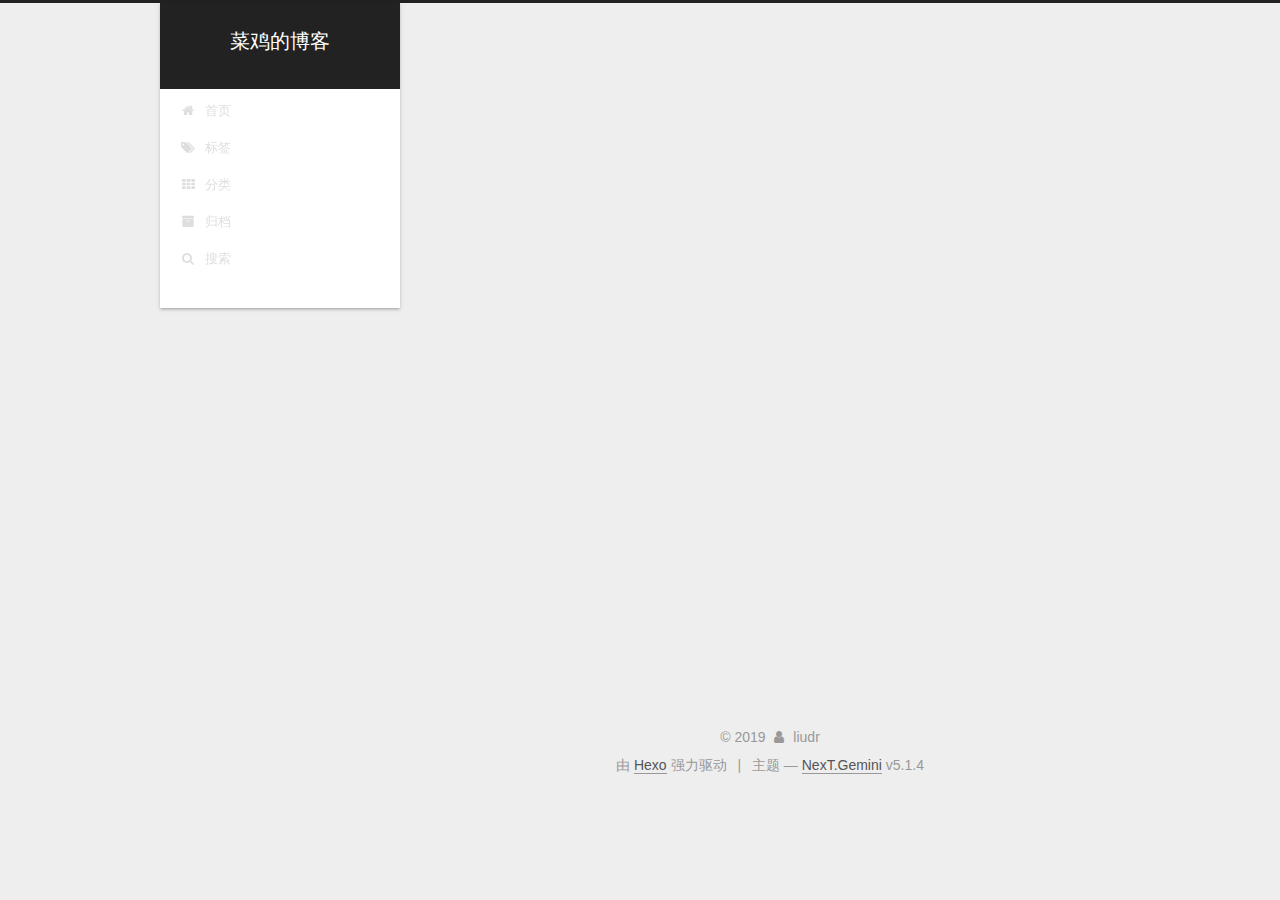
<file: 2019/09/10/jjj/index.html>
<!DOCTYPE html>



  


<html class="theme-next gemini use-motion" lang="zh-Hans">
<head><meta name="generator" content="Hexo 3.9.0">
  <meta charset="UTF-8">
<meta http-equiv="X-UA-Compatible" content="IE=edge">
<meta name="viewport" content="width=device-width, initial-scale=1, maximum-scale=1">
<meta name="theme-color" content="#222">









<meta http-equiv="Cache-Control" content="no-transform">
<meta http-equiv="Cache-Control" content="no-siteapp">
















  
  
  <link href="/lib/fancybox/source/jquery.fancybox.css?v=2.1.5" rel="stylesheet" type="text/css">







<link href="/lib/font-awesome/css/font-awesome.min.css?v=4.6.2" rel="stylesheet" type="text/css">

<link href="/css/main.css?v=5.1.4" rel="stylesheet" type="text/css">


  <link rel="apple-touch-icon" sizes="180x180" href="/images/apple-touch-icon-next.png?v=5.1.4">


  <link rel="icon" type="image/png" sizes="32x32" href="/images/favicon-32x32-next.png?v=5.1.4">


  <link rel="icon" type="image/png" sizes="16x16" href="/images/favicon-16x16-next.png?v=5.1.4">


  <link rel="mask-icon" href="/images/logo.svg?v=5.1.4" color="#222">





  <meta name="keywords" content="Hexo, NexT">










<meta name="description" content="一只啥也不会的菜鸡">
<meta property="og:type" content="article">
<meta property="og:title" content="jjj">
<meta property="og:url" content="http://yoursite.com/2019/09/10/jjj/index.html">
<meta property="og:site_name" content="菜鸡的博客">
<meta property="og:description" content="一只啥也不会的菜鸡">
<meta property="og:locale" content="zh-Hans">
<meta property="og:updated_time" content="2019-09-10T13:06:17.009Z">
<meta name="twitter:card" content="summary">
<meta name="twitter:title" content="jjj">
<meta name="twitter:description" content="一只啥也不会的菜鸡">



<script type="text/javascript" id="hexo.configurations">
  var NexT = window.NexT || {};
  var CONFIG = {
    root: '/',
    scheme: 'Gemini',
    version: '5.1.4',
    sidebar: {"position":"left","display":"post","offset":12,"b2t":false,"scrollpercent":false,"onmobile":false},
    fancybox: true,
    tabs: true,
    motion: {"enable":true,"async":false,"transition":{"post_block":"fadeIn","post_header":"slideDownIn","post_body":"slideDownIn","coll_header":"slideLeftIn","sidebar":"slideUpIn"}},
    duoshuo: {
      userId: '0',
      author: '博主'
    },
    algolia: {
      applicationID: '',
      apiKey: '',
      indexName: '',
      hits: {"per_page":10},
      labels: {"input_placeholder":"Search for Posts","hits_empty":"We didn't find any results for the search: ${query}","hits_stats":"${hits} results found in ${time} ms"}
    }
  };
</script>



  <link rel="canonical" href="http://yoursite.com/2019/09/10/jjj/">





  <title>jjj | 菜鸡的博客</title>
  








</head>

<body itemscope itemtype="http://schema.org/WebPage" lang="zh-Hans">

  
  
    
  

  <div class="container sidebar-position-left page-post-detail">
    <div class="headband"></div>

    <header id="header" class="header" itemscope itemtype="http://schema.org/WPHeader">
      <div class="header-inner"><div class="site-brand-wrapper">
  <div class="site-meta ">
    

    <div class="custom-logo-site-title">
      <a href="/" class="brand" rel="start">
        <span class="logo-line-before"><i></i></span>
        <span class="site-title">菜鸡的博客</span>
        <span class="logo-line-after"><i></i></span>
      </a>
    </div>
      
        <p class="site-subtitle"></p>
      
  </div>

  <div class="site-nav-toggle">
    <button>
      <span class="btn-bar"></span>
      <span class="btn-bar"></span>
      <span class="btn-bar"></span>
    </button>
  </div>
</div>

<nav class="site-nav">
  

  
    <ul id="menu" class="menu">
      
        
        <li class="menu-item menu-item-home">
          <a href="/" rel="section">
            
              <i class="menu-item-icon fa fa-fw fa-home"></i> <br>
            
            首页
          </a>
        </li>
      
        
        <li class="menu-item menu-item-tags">
          <a href="/tags/" rel="section">
            
              <i class="menu-item-icon fa fa-fw fa-tags"></i> <br>
            
            标签
          </a>
        </li>
      
        
        <li class="menu-item menu-item-categories">
          <a href="/categories/" rel="section">
            
              <i class="menu-item-icon fa fa-fw fa-th"></i> <br>
            
            分类
          </a>
        </li>
      
        
        <li class="menu-item menu-item-archives">
          <a href="/archives/" rel="section">
            
              <i class="menu-item-icon fa fa-fw fa-archive"></i> <br>
            
            归档
          </a>
        </li>
      

      
        <li class="menu-item menu-item-search">
          
            <a href="javascript:;" class="popup-trigger">
          
            
              <i class="menu-item-icon fa fa-search fa-fw"></i> <br>
            
            搜索
          </a>
        </li>
      
    </ul>
  

  
    <div class="site-search">
      
  <div class="popup search-popup local-search-popup">
  <div class="local-search-header clearfix">
    <span class="search-icon">
      <i class="fa fa-search"></i>
    </span>
    <span class="popup-btn-close">
      <i class="fa fa-times-circle"></i>
    </span>
    <div class="local-search-input-wrapper">
      <input autocomplete="off" placeholder="搜索..." spellcheck="false" type="text" id="local-search-input">
    </div>
  </div>
  <div id="local-search-result"></div>
</div>



    </div>
  
</nav>



 </div>
    </header>

    <main id="main" class="main">
      <div class="main-inner">
        <div class="content-wrap">
          <div id="content" class="content">
            

  <div id="posts" class="posts-expand">
    

  

  
  
  

  <article class="post post-type-normal" itemscope itemtype="http://schema.org/Article">
  
  
  
  <div class="post-block">
    <link itemprop="mainEntityOfPage" href="http://yoursite.com/2019/09/10/jjj/">

    <span hidden itemprop="author" itemscope itemtype="http://schema.org/Person">
      <meta itemprop="name" content="liudr">
      <meta itemprop="description" content>
      <meta itemprop="image" content="/images/header.jpg">
    </span>

    <span hidden itemprop="publisher" itemscope itemtype="http://schema.org/Organization">
      <meta itemprop="name" content="菜鸡的博客">
    </span>

    
      <header class="post-header">

        
        
          <h1 class="post-title" itemprop="name headline">jjj</h1>
        

        <div class="post-meta">
          <span class="post-time">
            
              <span class="post-meta-item-icon">
                <i class="fa fa-calendar-o"></i>
              </span>
              
                <span class="post-meta-item-text">发表于</span>
              
              <time title="创建于" itemprop="dateCreated datePublished" datetime="2019-09-10T21:06:16+08:00">
                2019-09-10
              </time>
            

            

            
          </span>

          

          
            
          

          
          

          

          

          

        </div>
      </header>
    

    
    
    
    <div class="post-body" itemprop="articleBody">

      
      

      
        
      
    </div>
    
    
    

    

    

    

    <footer class="post-footer">
      

      
      
      

      

      
      
    </footer>
  </div>
  
  
  
  </article>



    <div class="post-spread">
      
    </div>
  </div>


          </div>
          


          

  



        </div>
        
          
  
  <div class="sidebar-toggle">
    <div class="sidebar-toggle-line-wrap">
      <span class="sidebar-toggle-line sidebar-toggle-line-first"></span>
      <span class="sidebar-toggle-line sidebar-toggle-line-middle"></span>
      <span class="sidebar-toggle-line sidebar-toggle-line-last"></span>
    </div>
  </div>

  <aside id="sidebar" class="sidebar">
    
    <div class="sidebar-inner">

      

      

      <section class="site-overview-wrap sidebar-panel sidebar-panel-active">
        <div class="site-overview">
          <div class="site-author motion-element" itemprop="author" itemscope itemtype="http://schema.org/Person">
            
              <img class="site-author-image" itemprop="image" src="/images/header.jpg" alt="liudr">
            
              <p class="site-author-name" itemprop="name">liudr</p>
              <p class="site-description motion-element" itemprop="description">一只啥也不会的菜鸡</p>
          </div>

          <nav class="site-state motion-element">

            
              <div class="site-state-item site-state-posts">
              
                <a href="/archives/">
              
                  <span class="site-state-item-count">1</span>
                  <span class="site-state-item-name">日志</span>
                </a>
              </div>
            

            

            

          </nav>

          

          
            <div class="links-of-author motion-element">
                
                  <span class="links-of-author-item">
                    <a href="https://github.com/nameliudr" target="_blank" title="GitHub">
                      
                        <i class="fa fa-fw fa-github"></i>GitHub</a>
                  </span>
                
                  <span class="links-of-author-item">
                    <a href="mailto:nameliudr@163.com" target="_blank" title="E-Mail">
                      
                        <i class="fa fa-fw fa-envelope"></i>E-Mail</a>
                  </span>
                
            </div>
          

          
          

          
          

          

        </div>
      </section>

      

      

    </div>
  </aside>


        
      </div>
    </main>

    <footer id="footer" class="footer">
      <div class="footer-inner">
        <div class="copyright">&copy; <span itemprop="copyrightYear">2019</span>
  <span class="with-love">
    <i class="fa fa-user"></i>
  </span>
  <span class="author" itemprop="copyrightHolder">liudr</span>

  
</div>


  <div class="powered-by">由 <a class="theme-link" target="_blank" href="https://hexo.io">Hexo</a> 强力驱动</div>



  <span class="post-meta-divider">|</span>



  <div class="theme-info">主题 &mdash; <a class="theme-link" target="_blank" href="https://github.com/iissnan/hexo-theme-next">NexT.Gemini</a> v5.1.4</div>




        







        
      </div>
    </footer>

    
      <div class="back-to-top">
        <i class="fa fa-arrow-up"></i>
        
      </div>
    

    

  </div>

  

<script type="text/javascript">
  if (Object.prototype.toString.call(window.Promise) !== '[object Function]') {
    window.Promise = null;
  }
</script>









  












  
  
    <script type="text/javascript" src="/lib/jquery/index.js?v=2.1.3"></script>
  

  
  
    <script type="text/javascript" src="/lib/fastclick/lib/fastclick.min.js?v=1.0.6"></script>
  

  
  
    <script type="text/javascript" src="/lib/jquery_lazyload/jquery.lazyload.js?v=1.9.7"></script>
  

  
  
    <script type="text/javascript" src="/lib/velocity/velocity.min.js?v=1.2.1"></script>
  

  
  
    <script type="text/javascript" src="/lib/velocity/velocity.ui.min.js?v=1.2.1"></script>
  

  
  
    <script type="text/javascript" src="/lib/fancybox/source/jquery.fancybox.pack.js?v=2.1.5"></script>
  


  


  <script type="text/javascript" src="/js/src/utils.js?v=5.1.4"></script>

  <script type="text/javascript" src="/js/src/motion.js?v=5.1.4"></script>



  
  


  <script type="text/javascript" src="/js/src/affix.js?v=5.1.4"></script>

  <script type="text/javascript" src="/js/src/schemes/pisces.js?v=5.1.4"></script>



  
  <script type="text/javascript" src="/js/src/scrollspy.js?v=5.1.4"></script>
<script type="text/javascript" src="/js/src/post-details.js?v=5.1.4"></script>



  


  <script type="text/javascript" src="/js/src/bootstrap.js?v=5.1.4"></script>



  


  




	





  





  












  

  <script type="text/javascript">
    // Popup Window;
    var isfetched = false;
    var isXml = true;
    // Search DB path;
    var search_path = "search.xml";
    if (search_path.length === 0) {
      search_path = "search.xml";
    } else if (/json$/i.test(search_path)) {
      isXml = false;
    }
    var path = "/" + search_path;
    // monitor main search box;

    var onPopupClose = function (e) {
      $('.popup').hide();
      $('#local-search-input').val('');
      $('.search-result-list').remove();
      $('#no-result').remove();
      $(".local-search-pop-overlay").remove();
      $('body').css('overflow', '');
    }

    function proceedsearch() {
      $("body")
        .append('<div class="search-popup-overlay local-search-pop-overlay"></div>')
        .css('overflow', 'hidden');
      $('.search-popup-overlay').click(onPopupClose);
      $('.popup').toggle();
      var $localSearchInput = $('#local-search-input');
      $localSearchInput.attr("autocapitalize", "none");
      $localSearchInput.attr("autocorrect", "off");
      $localSearchInput.focus();
    }

    // search function;
    var searchFunc = function(path, search_id, content_id) {
      'use strict';

      // start loading animation
      $("body")
        .append('<div class="search-popup-overlay local-search-pop-overlay">' +
          '<div id="search-loading-icon">' +
          '<i class="fa fa-spinner fa-pulse fa-5x fa-fw"></i>' +
          '</div>' +
          '</div>')
        .css('overflow', 'hidden');
      $("#search-loading-icon").css('margin', '20% auto 0 auto').css('text-align', 'center');

      $.ajax({
        url: path,
        dataType: isXml ? "xml" : "json",
        async: true,
        success: function(res) {
          // get the contents from search data
          isfetched = true;
          $('.popup').detach().appendTo('.header-inner');
          var datas = isXml ? $("entry", res).map(function() {
            return {
              title: $("title", this).text(),
              content: $("content",this).text(),
              url: $("url" , this).text()
            };
          }).get() : res;
          var input = document.getElementById(search_id);
          var resultContent = document.getElementById(content_id);
          var inputEventFunction = function() {
            var searchText = input.value.trim().toLowerCase();
            var keywords = searchText.split(/[\s\-]+/);
            if (keywords.length > 1) {
              keywords.push(searchText);
            }
            var resultItems = [];
            if (searchText.length > 0) {
              // perform local searching
              datas.forEach(function(data) {
                var isMatch = false;
                var hitCount = 0;
                var searchTextCount = 0;
                var title = data.title.trim();
                var titleInLowerCase = title.toLowerCase();
                var content = data.content.trim().replace(/<[^>]+>/g,"");
                var contentInLowerCase = content.toLowerCase();
                var articleUrl = decodeURIComponent(data.url);
                var indexOfTitle = [];
                var indexOfContent = [];
                // only match articles with not empty titles
                if(title != '') {
                  keywords.forEach(function(keyword) {
                    function getIndexByWord(word, text, caseSensitive) {
                      var wordLen = word.length;
                      if (wordLen === 0) {
                        return [];
                      }
                      var startPosition = 0, position = [], index = [];
                      if (!caseSensitive) {
                        text = text.toLowerCase();
                        word = word.toLowerCase();
                      }
                      while ((position = text.indexOf(word, startPosition)) > -1) {
                        index.push({position: position, word: word});
                        startPosition = position + wordLen;
                      }
                      return index;
                    }

                    indexOfTitle = indexOfTitle.concat(getIndexByWord(keyword, titleInLowerCase, false));
                    indexOfContent = indexOfContent.concat(getIndexByWord(keyword, contentInLowerCase, false));
                  });
                  if (indexOfTitle.length > 0 || indexOfContent.length > 0) {
                    isMatch = true;
                    hitCount = indexOfTitle.length + indexOfContent.length;
                  }
                }

                // show search results

                if (isMatch) {
                  // sort index by position of keyword

                  [indexOfTitle, indexOfContent].forEach(function (index) {
                    index.sort(function (itemLeft, itemRight) {
                      if (itemRight.position !== itemLeft.position) {
                        return itemRight.position - itemLeft.position;
                      } else {
                        return itemLeft.word.length - itemRight.word.length;
                      }
                    });
                  });

                  // merge hits into slices

                  function mergeIntoSlice(text, start, end, index) {
                    var item = index[index.length - 1];
                    var position = item.position;
                    var word = item.word;
                    var hits = [];
                    var searchTextCountInSlice = 0;
                    while (position + word.length <= end && index.length != 0) {
                      if (word === searchText) {
                        searchTextCountInSlice++;
                      }
                      hits.push({position: position, length: word.length});
                      var wordEnd = position + word.length;

                      // move to next position of hit

                      index.pop();
                      while (index.length != 0) {
                        item = index[index.length - 1];
                        position = item.position;
                        word = item.word;
                        if (wordEnd > position) {
                          index.pop();
                        } else {
                          break;
                        }
                      }
                    }
                    searchTextCount += searchTextCountInSlice;
                    return {
                      hits: hits,
                      start: start,
                      end: end,
                      searchTextCount: searchTextCountInSlice
                    };
                  }

                  var slicesOfTitle = [];
                  if (indexOfTitle.length != 0) {
                    slicesOfTitle.push(mergeIntoSlice(title, 0, title.length, indexOfTitle));
                  }

                  var slicesOfContent = [];
                  while (indexOfContent.length != 0) {
                    var item = indexOfContent[indexOfContent.length - 1];
                    var position = item.position;
                    var word = item.word;
                    // cut out 100 characters
                    var start = position - 20;
                    var end = position + 80;
                    if(start < 0){
                      start = 0;
                    }
                    if (end < position + word.length) {
                      end = position + word.length;
                    }
                    if(end > content.length){
                      end = content.length;
                    }
                    slicesOfContent.push(mergeIntoSlice(content, start, end, indexOfContent));
                  }

                  // sort slices in content by search text's count and hits' count

                  slicesOfContent.sort(function (sliceLeft, sliceRight) {
                    if (sliceLeft.searchTextCount !== sliceRight.searchTextCount) {
                      return sliceRight.searchTextCount - sliceLeft.searchTextCount;
                    } else if (sliceLeft.hits.length !== sliceRight.hits.length) {
                      return sliceRight.hits.length - sliceLeft.hits.length;
                    } else {
                      return sliceLeft.start - sliceRight.start;
                    }
                  });

                  // select top N slices in content

                  var upperBound = parseInt('1');
                  if (upperBound >= 0) {
                    slicesOfContent = slicesOfContent.slice(0, upperBound);
                  }

                  // highlight title and content

                  function highlightKeyword(text, slice) {
                    var result = '';
                    var prevEnd = slice.start;
                    slice.hits.forEach(function (hit) {
                      result += text.substring(prevEnd, hit.position);
                      var end = hit.position + hit.length;
                      result += '<b class="search-keyword">' + text.substring(hit.position, end) + '</b>';
                      prevEnd = end;
                    });
                    result += text.substring(prevEnd, slice.end);
                    return result;
                  }

                  var resultItem = '';

                  if (slicesOfTitle.length != 0) {
                    resultItem += "<li><a href='" + articleUrl + "' class='search-result-title'>" + highlightKeyword(title, slicesOfTitle[0]) + "</a>";
                  } else {
                    resultItem += "<li><a href='" + articleUrl + "' class='search-result-title'>" + title + "</a>";
                  }

                  slicesOfContent.forEach(function (slice) {
                    resultItem += "<a href='" + articleUrl + "'>" +
                      "<p class=\"search-result\">" + highlightKeyword(content, slice) +
                      "...</p>" + "</a>";
                  });

                  resultItem += "</li>";
                  resultItems.push({
                    item: resultItem,
                    searchTextCount: searchTextCount,
                    hitCount: hitCount,
                    id: resultItems.length
                  });
                }
              })
            };
            if (keywords.length === 1 && keywords[0] === "") {
              resultContent.innerHTML = '<div id="no-result"><i class="fa fa-search fa-5x" /></div>'
            } else if (resultItems.length === 0) {
              resultContent.innerHTML = '<div id="no-result"><i class="fa fa-frown-o fa-5x" /></div>'
            } else {
              resultItems.sort(function (resultLeft, resultRight) {
                if (resultLeft.searchTextCount !== resultRight.searchTextCount) {
                  return resultRight.searchTextCount - resultLeft.searchTextCount;
                } else if (resultLeft.hitCount !== resultRight.hitCount) {
                  return resultRight.hitCount - resultLeft.hitCount;
                } else {
                  return resultRight.id - resultLeft.id;
                }
              });
              var searchResultList = '<ul class=\"search-result-list\">';
              resultItems.forEach(function (result) {
                searchResultList += result.item;
              })
              searchResultList += "</ul>";
              resultContent.innerHTML = searchResultList;
            }
          }

          if ('auto' === 'auto') {
            input.addEventListener('input', inputEventFunction);
          } else {
            $('.search-icon').click(inputEventFunction);
            input.addEventListener('keypress', function (event) {
              if (event.keyCode === 13) {
                inputEventFunction();
              }
            });
          }

          // remove loading animation
          $(".local-search-pop-overlay").remove();
          $('body').css('overflow', '');

          proceedsearch();
        }
      });
    }

    // handle and trigger popup window;
    $('.popup-trigger').click(function(e) {
      e.stopPropagation();
      if (isfetched === false) {
        searchFunc(path, 'local-search-input', 'local-search-result');
      } else {
        proceedsearch();
      };
    });

    $('.popup-btn-close').click(onPopupClose);
    $('.popup').click(function(e){
      e.stopPropagation();
    });
    $(document).on('keyup', function (event) {
      var shouldDismissSearchPopup = event.which === 27 &&
        $('.search-popup').is(':visible');
      if (shouldDismissSearchPopup) {
        onPopupClose();
      }
    });
  </script>





  

  

  

  
  

  

  

  

</body>
</html>
</file>
<file: css/main.css>
/* normalize.css v3.0.2 | MIT License | git.io/normalize */
html {
  font-family: sans-serif; /* 1 */
  -ms-text-size-adjust: 100%; /* 2 */
  -webkit-text-size-adjust: 100%; /* 2 */
}
body {
  margin: 0;
}
article,
aside,
details,
figcaption,
figure,
footer,
header,
hgroup,
main,
menu,
nav,
section,
summary {
  display: block;
}
audio,
canvas,
progress,
video {
  display: inline-block; /* 1 */
  vertical-align: baseline; /* 2 */
}
audio:not([controls]) {
  display: none;
  height: 0;
}
[hidden],
template {
  display: none;
}
a {
  background-color: transparent;
}
a:active,
a:hover {
  outline: 0;
}
abbr[title] {
  border-bottom: 1px dotted;
}
b,
strong {
  font-weight: bold;
}
dfn {
  font-style: italic;
}
h1 {
  font-size: 2em;
  margin: 0.67em 0;
}
mark {
  background: #ff0;
  color: #000;
}
small {
  font-size: 80%;
}
sub,
sup {
  font-size: 75%;
  line-height: 0;
  position: relative;
  vertical-align: baseline;
}
sup {
  top: -0.5em;
}
sub {
  bottom: -0.25em;
}
img {
  border: 0;
}
svg:not(:root) {
  overflow: hidden;
}
figure {
  margin: 1em 40px;
}
hr {
  -moz-box-sizing: content-box;
  box-sizing: content-box;
  height: 0;
}
pre {
  overflow: auto;
}
code,
kbd,
pre,
samp {
  font-family: monospace, monospace;
  font-size: 1em;
}
button,
input,
optgroup,
select,
textarea {
  color: inherit; /* 1 */
  font: inherit; /* 2 */
  margin: 0; /* 3 */
}
button {
  overflow: visible;
}
button,
select {
  text-transform: none;
}
button,
html input[type="button"],
input[type="reset"],
input[type="submit"] {
  -webkit-appearance: button; /* 2 */
  cursor: pointer; /* 3 */
}
button[disabled],
html input[disabled] {
  cursor: default;
}
button::-moz-focus-inner,
input::-moz-focus-inner {
  border: 0;
  padding: 0;
}
input {
  line-height: normal;
}
input[type="checkbox"],
input[type="radio"] {
  box-sizing: border-box; /* 1 */
  padding: 0; /* 2 */
}
input[type="number"]::-webkit-inner-spin-button,
input[type="number"]::-webkit-outer-spin-button {
  height: auto;
}
input[type="search"] {
  -webkit-appearance: textfield; /* 1 */
  -moz-box-sizing: content-box;
  -webkit-box-sizing: content-box; /* 2 */
  box-sizing: content-box;
}
input[type="search"]::-webkit-search-cancel-button,
input[type="search"]::-webkit-search-decoration {
  -webkit-appearance: none;
}
fieldset {
  border: 1px solid #c0c0c0;
  margin: 0 2px;
  padding: 0.35em 0.625em 0.75em;
}
legend {
  border: 0; /* 1 */
  padding: 0; /* 2 */
}
textarea {
  overflow: auto;
}
optgroup {
  font-weight: bold;
}
table {
  border-collapse: collapse;
  border-spacing: 0;
}
td,
th {
  padding: 0;
}
::selection {
  background: #262a30;
  color: #fff;
}
body {
  position: relative;
  font-family: 'Lato', "PingFang SC", "Microsoft YaHei", sans-serif;
  font-size: 14px;
  line-height: 2;
  color: #555;
  background: #eee;
}
@media (max-width: 767px) {
  body {
    padding-right: 0 !important;
  }
}
@media (min-width: 768px) and (max-width: 991px) {
  body {
    padding-right: 0 !important;
  }
}
@media (min-width: 1600px) {
  body {
    font-size: 16px;
  }
}
h1,
h2,
h3,
h4,
h5,
h6 {
  margin: 0;
  padding: 0;
  font-weight: bold;
  line-height: 1.5;
  font-family: 'Lato', "PingFang SC", "Microsoft YaHei", sans-serif;
}
h2,
h3,
h4,
h5,
h6 {
  margin: 20px 0 15px;
}
h1 {
  font-size: 22px;
}
@media (max-width: 767px) {
  h1 {
    font-size: 18px;
  }
}
h2 {
  font-size: 20px;
}
@media (max-width: 767px) {
  h2 {
    font-size: 16px;
  }
}
h3 {
  font-size: 18px;
}
@media (max-width: 767px) {
  h3 {
    font-size: 14px;
  }
}
h4 {
  font-size: 16px;
}
@media (max-width: 767px) {
  h4 {
    font-size: 12px;
  }
}
h5 {
  font-size: 14px;
}
@media (max-width: 767px) {
  h5 {
    font-size: 10px;
  }
}
h6 {
  font-size: 12px;
}
@media (max-width: 767px) {
  h6 {
    font-size: 8px;
  }
}
p {
  margin: 0 0 20px 0;
}
a {
  color: #555;
  text-decoration: none;
  outline: none;
  border-bottom: 1px solid #999;
  word-wrap: break-word;
}
a:hover {
  color: #222;
  border-bottom-color: #222;
}
blockquote {
  margin: 0;
  padding: 0;
}
img {
  display: block;
  margin: auto;
  max-width: 100%;
  height: auto;
}
hr {
  margin: 40px 0;
  height: 3px;
  border: none;
  background-color: #ddd;
  background-image: repeating-linear-gradient(-45deg, #fff, #fff 4px, transparent 4px, transparent 8px);
}
blockquote {
  padding: 0 15px;
  color: #666;
  border-left: 4px solid #ddd;
}
blockquote cite::before {
  content: "-";
  padding: 0 5px;
}
dt {
  font-weight: 700;
}
dd {
  margin: 0;
  padding: 0;
}
kbd {
  border: 1px solid #ccc;
  border-radius: 0.2em;
  box-shadow: 0.1em 0.1em 0.2em rgba(0,0,0,0.1);
  background-color: #f9f9f9;
  font-family: inherit;
  background-image: -webkit-linear-gradient(top, #eee, #fff, #eee);
  padding: 0.1em 0.3em;
  white-space: nowrap;
}
.text-left {
  text-align: left;
}
.text-center {
  text-align: center;
}
.text-right {
  text-align: right;
}
.text-justify {
  text-align: justify;
}
.text-nowrap {
  white-space: nowrap;
}
.text-lowercase {
  text-transform: lowercase;
}
.text-uppercase {
  text-transform: uppercase;
}
.text-capitalize {
  text-transform: capitalize;
}
.center-block {
  display: block;
  margin-left: auto;
  margin-right: auto;
}
.clearfix:before,
.clearfix:after {
  content: " ";
  display: table;
}
.clearfix:after {
  clear: both;
}
.pullquote {
  width: 45%;
}
.pullquote.left {
  float: left;
  margin-left: 5px;
  margin-right: 10px;
}
.pullquote.right {
  float: right;
  margin-left: 10px;
  margin-right: 5px;
}
.affix.affix.affix {
  position: fixed;
}
.translation {
  margin-top: -20px;
  font-size: 14px;
  color: #999;
}
.scrollbar-measure {
  width: 100px;
  height: 100px;
  overflow: scroll;
  position: absolute;
  top: -9999px;
}
.use-motion .motion-element {
  opacity: 0;
}
table {
  margin: 20px 0;
  width: 100%;
  border-collapse: collapse;
  border-spacing: 0;
  border: 1px solid #ddd;
  font-size: 14px;
  table-layout: fixed;
  word-wrap: break-all;
}
table>tbody>tr:nth-of-type(odd) {
  background-color: #f9f9f9;
}
table>tbody>tr:hover {
  background-color: #f5f5f5;
}
caption,
th,
td {
  padding: 8px;
  text-align: left;
  vertical-align: middle;
  font-weight: normal;
}
th,
td {
  border-bottom: 3px solid #ddd;
  border-right: 1px solid #eee;
}
th {
  padding-bottom: 10px;
  font-weight: 700;
}
td {
  border-bottom-width: 1px;
}
html,
body {
  height: 100%;
}
.container {
  position: relative;
  min-height: 100%;
}
.header-inner {
  margin: 0 auto;
  padding: 100px 0 70px;
  width: calc(100% - 252px);
}
@media (min-width: 1600px) {
  .container .header-inner {
    width: 900px;
  }
}
.main {
  padding-bottom: 150px;
}
.main-inner {
  margin: 0 auto;
  width: calc(100% - 252px);
}
@media (min-width: 1600px) {
  .container .main-inner {
    width: 900px;
  }
}
.footer {
  position: absolute;
  left: 0;
  bottom: 0;
  width: 100%;
  min-height: 50px;
}
.footer-inner {
  box-sizing: border-box;
  margin: 20px auto;
  width: calc(100% - 252px);
}
@media (min-width: 1600px) {
  .container .footer-inner {
    width: 900px;
  }
}
pre,
.highlight {
  overflow: auto;
  margin: 20px 0;
  padding: 0;
  font-size: 13px;
  color: #4d4d4c;
  background: #f7f7f7;
  line-height: 1.6;
}
pre,
code {
  font-family: consolas, Menlo, "PingFang SC", "Microsoft YaHei", monospace;
}
code {
  padding: 2px 4px;
  word-wrap: break-word;
  color: #555;
  background: #eee;
  border-radius: 3px;
  font-size: 13px;
}
pre {
  padding: 10px;
}
pre code {
  padding: 0;
  color: #4d4d4c;
  background: none;
  text-shadow: none;
}
.highlight {
  border-radius: 1px;
}
.highlight pre {
  border: none;
  margin: 0;
  padding: 10px 0;
}
.highlight table {
  margin: 0;
  width: auto;
  border: none;
}
.highlight td {
  border: none;
  padding: 0;
}
.highlight figcaption {
  font-size: 1em;
  color: #4d4d4c;
  line-height: 1em;
  margin-bottom: 1em;
}
.highlight figcaption:before,
.highlight figcaption:after {
  content: " ";
  display: table;
}
.highlight figcaption:after {
  clear: both;
}
.highlight figcaption a {
  float: right;
  color: #4d4d4c;
}
.highlight figcaption a:hover {
  border-bottom-color: #4d4d4c;
}
.highlight .gutter pre {
  padding-left: 10px;
  padding-right: 10px;
  color: #869194;
  text-align: right;
  background-color: #eff2f3;
}
.highlight .code pre {
  width: 100%;
  padding-left: 10px;
  padding-right: 10px;
  background-color: #f7f7f7;
}
.highlight .line {
  height: 20px;
}
.gutter {
  -webkit-user-select: none;
  -moz-user-select: none;
  -ms-user-select: none;
  user-select: none;
}
.gist table {
  width: auto;
}
.gist table td {
  border: none;
}
pre .deletion {
  background: #fdd;
}
pre .addition {
  background: #dfd;
}
pre .meta {
  color: #8959a8;
}
pre .comment {
  color: #8e908c;
}
pre .variable,
pre .attribute,
pre .tag,
pre .regexp,
pre .ruby .constant,
pre .xml .tag .title,
pre .xml .pi,
pre .xml .doctype,
pre .html .doctype,
pre .css .id,
pre .css .class,
pre .css .pseudo {
  color: #c82829;
}
pre .number,
pre .preprocessor,
pre .built_in,
pre .literal,
pre .params,
pre .constant,
pre .command {
  color: #f5871f;
}
pre .ruby .class .title,
pre .css .rules .attribute,
pre .string,
pre .value,
pre .inheritance,
pre .header,
pre .ruby .symbol,
pre .xml .cdata,
pre .special,
pre .number,
pre .formula {
  color: #718c00;
}
pre .title,
pre .css .hexcolor {
  color: #3e999f;
}
pre .function,
pre .python .decorator,
pre .python .title,
pre .ruby .function .title,
pre .ruby .title .keyword,
pre .perl .sub,
pre .javascript .title,
pre .coffeescript .title {
  color: #4271ae;
}
pre .keyword,
pre .javascript .function {
  color: #8959a8;
}
.full-image.full-image.full-image.full-image {
  border: none;
  max-width: 100%;
  width: auto;
  margin: 20px auto 25px;
}
@media (min-width: 992px) {
  .full-image.full-image.full-image.full-image {
    max-width: none;
    width: 118%;
    margin: 0 -9%;
  }
}
.blockquote-center,
.page-home .post-type-quote blockquote,
.page-post-detail .post-type-quote blockquote {
  position: relative;
  margin: 40px 0;
  padding: 0;
  border-left: none;
  text-align: center;
}
.blockquote-center::before,
.page-home .post-type-quote blockquote::before,
.page-post-detail .post-type-quote blockquote::before,
.blockquote-center::after,
.page-home .post-type-quote blockquote::after,
.page-post-detail .post-type-quote blockquote::after {
  position: absolute;
  content: ' ';
  display: block;
  width: 100%;
  height: 24px;
  opacity: 0.2;
  background-repeat: no-repeat;
  background-position: 0 -6px;
  background-size: 22px 22px;
}
.blockquote-center::before,
.page-home .post-type-quote blockquote::before,
.page-post-detail .post-type-quote blockquote::before {
  top: -20px;
  background-image: url("../images/quote-l.svg");
  border-top: 1px solid #ccc;
}
.blockquote-center::after,
.page-home .post-type-quote blockquote::after,
.page-post-detail .post-type-quote blockquote::after {
  bottom: -20px;
  background-image: url("../images/quote-r.svg");
  border-bottom: 1px solid #ccc;
  background-position: 100% 8px;
}
.blockquote-center p,
.page-home .post-type-quote blockquote p,
.page-post-detail .post-type-quote blockquote p,
.blockquote-center div,
.page-home .post-type-quote blockquote div,
.page-post-detail .post-type-quote blockquote div {
  text-align: center;
}
.post .post-body .group-picture img {
  box-sizing: border-box;
  padding: 0 3px;
  border: none;
}
.post .group-picture-row {
  overflow: hidden;
  margin-top: 6px;
}
.post .group-picture-row:first-child {
  margin-top: 0;
}
.post .group-picture-column {
  float: left;
}
.page-post-detail .post-body .group-picture-column {
  float: none;
  margin-top: 10px;
  width: auto !important;
}
.page-post-detail .post-body .group-picture-column img {
  margin: 0 auto;
}
.page-archive .group-picture-container {
  overflow: hidden;
}
.page-archive .group-picture-row {
  float: left;
}
.page-archive .group-picture-row:first-child {
  margin-top: 6px;
}
.page-archive .group-picture-column {
  max-width: 150px;
  max-height: 150px;
}
.post-body .note {
  position: relative;
  padding: 15px;
  margin-bottom: 20px;
  border: 1px solid #eee;
  border-left-width: 5px;
  border-radius: 3px;
}
.post-body .note h2,
.post-body .note h3,
.post-body .note h4,
.post-body .note h5,
.post-body .note h6 {
  margin-top: 0;
  margin-bottom: 0;
  border-bottom: initial;
  padding-top: 0 !important;
}
.post-body .note p:first-child,
.post-body .note ul:first-child,
.post-body .note ol:first-child,
.post-body .note table:first-child,
.post-body .note pre:first-child,
.post-body .note blockquote:first-child {
  margin-top: 0;
}
.post-body .note p:last-child,
.post-body .note ul:last-child,
.post-body .note ol:last-child,
.post-body .note table:last-child,
.post-body .note pre:last-child,
.post-body .note blockquote:last-child {
  margin-bottom: 0;
}
.post-body .note.default {
  border-left-color: #777;
}
.post-body .note.default h2,
.post-body .note.default h3,
.post-body .note.default h4,
.post-body .note.default h5,
.post-body .note.default h6 {
  color: #777;
}
.post-body .note.primary {
  border-left-color: #6f42c1;
}
.post-body .note.primary h2,
.post-body .note.primary h3,
.post-body .note.primary h4,
.post-body .note.primary h5,
.post-body .note.primary h6 {
  color: #6f42c1;
}
.post-body .note.info {
  border-left-color: #428bca;
}
.post-body .note.info h2,
.post-body .note.info h3,
.post-body .note.info h4,
.post-body .note.info h5,
.post-body .note.info h6 {
  color: #428bca;
}
.post-body .note.success {
  border-left-color: #5cb85c;
}
.post-body .note.success h2,
.post-body .note.success h3,
.post-body .note.success h4,
.post-body .note.success h5,
.post-body .note.success h6 {
  color: #5cb85c;
}
.post-body .note.warning {
  border-left-color: #f0ad4e;
}
.post-body .note.warning h2,
.post-body .note.warning h3,
.post-body .note.warning h4,
.post-body .note.warning h5,
.post-body .note.warning h6 {
  color: #f0ad4e;
}
.post-body .note.danger {
  border-left-color: #d9534f;
}
.post-body .note.danger h2,
.post-body .note.danger h3,
.post-body .note.danger h4,
.post-body .note.danger h5,
.post-body .note.danger h6 {
  color: #d9534f;
}
.post-body .label {
  display: inline;
  padding: 0 2px;
  white-space: nowrap;
}
.post-body .label.default {
  background-color: #f0f0f0;
}
.post-body .label.primary {
  background-color: #efe6f7;
}
.post-body .label.info {
  background-color: #e5f2f8;
}
.post-body .label.success {
  background-color: #e7f4e9;
}
.post-body .label.warning {
  background-color: #fcf6e1;
}
.post-body .label.danger {
  background-color: #fae8eb;
}
.post-body .tabs {
  position: relative;
  display: block;
  margin-bottom: 20px;
  padding-top: 10px;
}
.post-body .tabs ul.nav-tabs {
  margin: 0;
  padding: 0;
  display: flex;
  margin-bottom: -1px;
}
@media (max-width: 413px) {
  .post-body .tabs ul.nav-tabs {
    display: block;
    margin-bottom: 5px;
  }
}
.post-body .tabs ul.nav-tabs li.tab {
  list-style-type: none !important;
  margin: 0 0.25em 0 0;
  border-top: 3px solid transparent;
  border-left: 1px solid transparent;
  border-right: 1px solid transparent;
}
@media (max-width: 413px) {
  .post-body .tabs ul.nav-tabs li.tab {
    margin: initial;
    border-top: 1px solid transparent;
    border-left: 3px solid transparent;
    border-right: 1px solid transparent;
    border-bottom: 1px solid transparent;
  }
}
.post-body .tabs ul.nav-tabs li.tab a {
  outline: 0;
  border-bottom: initial;
  display: block;
  line-height: 1.8em;
  padding: 0.25em 0.75em;
  transition-duration: 0.2s;
  transition-timing-function: ease-out;
  transition-delay: 0s;
}
.post-body .tabs ul.nav-tabs li.tab a i {
  width: 1.285714285714286em;
}
.post-body .tabs ul.nav-tabs li.tab.active {
  border-top: 3px solid #fc6423;
  border-left: 1px solid #ddd;
  border-right: 1px solid #ddd;
  background-color: #fff;
}
@media (max-width: 413px) {
  .post-body .tabs ul.nav-tabs li.tab.active {
    border-top: 1px solid #ddd;
    border-left: 3px solid #fc6423;
    border-right: 1px solid #ddd;
    border-bottom: 1px solid #ddd;
  }
}
.post-body .tabs ul.nav-tabs li.tab.active a {
  cursor: default;
  color: #555;
}
.post-body .tabs .tab-content {
  background-color: #fff;
}
.post-body .tabs .tab-content .tab-pane {
  border: 1px solid #ddd;
  padding: 20px 20px 0 20px;
}
.post-body .tabs .tab-content .tab-pane:not(.active) {
  display: none !important;
}
.post-body .tabs .tab-content .tab-pane.active {
  display: block !important;
}
.btn {
  display: inline-block;
  padding: 0 20px;
  font-size: 14px;
  color: #555;
  background: #fff;
  border: 2px solid #555;
  text-decoration: none;
  border-radius: 2px;
  transition-property: background-color;
  transition-duration: 0.2s;
  transition-timing-function: ease-in-out;
  transition-delay: 0s;
  line-height: 2;
}
.btn:hover {
  border-color: #222;
  color: #fff;
  background: #222;
}
.btn +.btn {
  margin: 0 0 8px 8px;
}
.btn .fa-fw {
  width: 1.285714285714286em;
  text-align: left;
}
.btn-bar {
  display: block;
  width: 22px;
  height: 2px;
  background: #555;
  border-radius: 1px;
}
.btn-bar+.btn-bar {
  margin-top: 4px;
}
.pagination {
  margin: 120px 0 40px;
  text-align: center;
  border-top: 1px solid #eee;
}
.page-number-basic,
.pagination .prev,
.pagination .next,
.pagination .page-number,
.pagination .space {
  display: inline-block;
  position: relative;
  top: -1px;
  margin: 0 10px;
  padding: 0 11px;
}
@media (max-width: 767px) {
  .page-number-basic,
  .pagination .prev,
  .pagination .next,
  .pagination .page-number,
  .pagination .space {
    margin: 0 5px;
  }
}
.pagination .prev,
.pagination .next,
.pagination .page-number {
  border-bottom: 0;
  border-top: 1px solid #eee;
  transition-property: border-color;
  transition-duration: 0.2s;
  transition-timing-function: ease-in-out;
  transition-delay: 0s;
}
.pagination .prev:hover,
.pagination .next:hover,
.pagination .page-number:hover {
  border-top-color: #222;
}
.pagination .space {
  padding: 0;
  margin: 0;
}
.pagination .prev {
  margin-left: 0;
}
.pagination .next {
  margin-right: 0;
}
.pagination .page-number.current {
  color: #fff;
  background: #ccc;
  border-top-color: #ccc;
}
@media (max-width: 767px) {
  .pagination {
    border-top: none;
  }
  .pagination .prev,
  .pagination .next,
  .pagination .page-number {
    margin-bottom: 10px;
    border-top: 0;
    border-bottom: 1px solid #eee;
    padding: 0 10px;
  }
  .pagination .prev:hover,
  .pagination .next:hover,
  .pagination .page-number:hover {
    border-bottom-color: #222;
  }
}
.comments {
  margin: 60px 20px 0;
}
.tag-cloud {
  text-align: center;
}
.tag-cloud a {
  display: inline-block;
  margin: 10px;
}
.back-to-top {
  box-sizing: border-box;
  position: fixed;
  bottom: -100px;
  right: 30px;
  z-index: 1050;
  padding: 0 6px;
  width: 24px;
  background: #222;
  font-size: 12px;
  opacity: 0.6;
  color: #fff;
  cursor: pointer;
  text-align: center;
  -webkit-transform: translateZ(0);
  transition-property: bottom;
  transition-duration: 0.2s;
  transition-timing-function: ease-in-out;
  transition-delay: 0s;
}
@media (min-width: 768px) and (max-width: 991px) {
  .back-to-top {
    display: none !important;
  }
}
@media (max-width: 767px) {
  .back-to-top {
    display: none !important;
  }
}
.back-to-top.back-to-top-on {
  bottom: 30px;
}
.header {
  background: transparent;
}
.header-inner {
  position: relative;
}
.headband {
  height: 3px;
  background: #222;
}
.site-meta {
  margin: 0;
  text-align: center;
}
@media (max-width: 767px) {
  .site-meta {
    text-align: center;
  }
}
.brand {
  position: relative;
  display: inline-block;
  padding: 0 40px;
  color: #fff;
  background: #222;
  border-bottom: none;
}
.brand:hover {
  color: #fff;
}
.logo {
  display: inline-block;
  margin-right: 5px;
  line-height: 36px;
  vertical-align: top;
}
.site-title {
  display: inline-block;
  vertical-align: top;
  line-height: 36px;
  font-size: 20px;
  font-weight: normal;
  font-family: 'Lato', "PingFang SC", "Microsoft YaHei", sans-serif;
}
.site-subtitle {
  margin-top: 10px;
  font-size: 13px;
  color: #ddd;
}
.use-motion .brand {
  opacity: 0;
}
.use-motion .logo,
.use-motion .site-title,
.use-motion .site-subtitle {
  opacity: 0;
  position: relative;
  top: -10px;
}
.site-nav-toggle {
  display: none;
  position: absolute;
  top: 10px;
  left: 10px;
}
@media (max-width: 767px) {
  .site-nav-toggle {
    display: block;
  }
}
.site-nav-toggle button {
  margin-top: 2px;
  padding: 9px 10px;
  background: transparent;
  border: none;
}
@media (max-width: 767px) {
  .site-nav {
    display: none;
    margin: 0 -10px;
    padding: 0 10px;
    clear: both;
    border-top: 1px solid #ddd;
  }
}
@media (min-width: 768px) and (max-width: 991px) {
  .site-nav {
    display: block !important;
  }
}
@media (min-width: 992px) {
  .site-nav {
    display: block !important;
  }
}
.menu {
  margin-top: 20px;
  padding-left: 0;
  text-align: center;
}
.menu .menu-item {
  display: inline-block;
  margin: 0 10px;
  list-style: none;
}
@media screen and (max-width: 767px) {
  .menu .menu-item {
    margin-top: 10px;
  }
}
.menu .menu-item a {
  display: block;
  font-size: 13px;
  line-height: inherit;
  border-bottom: 1px solid transparent;
  transition-property: border-color;
  transition-duration: 0.2s;
  transition-timing-function: ease-in-out;
  transition-delay: 0s;
}
.menu .menu-item a:hover,
.menu-item-active a {
  border-bottom-color: #222;
}
.menu .menu-item .fa {
  margin-right: 5px;
}
.use-motion .menu-item {
  opacity: 0;
}
.post-body {
  font-family: 'Lato', "PingFang SC", "Microsoft YaHei", sans-serif;
}
@media (max-width: 767px) {
  .post-body {
    word-break: break-word;
  }
}
.post-body .fancybox img {
  display: block !important;
  margin: 0 auto;
  cursor: pointer;
  cursor: zoom-in;
  cursor: -webkit-zoom-in;
}
.post-body .image-caption,
.post-body .figure .caption {
  margin: -20px auto 15px;
  text-align: center;
  font-size: 14px;
  color: #999;
  font-weight: bold;
  line-height: 1;
}
.post-sticky-flag {
  display: inline-block;
  font-size: 16px;
  -ms-transform: rotate(30deg);
  -webkit-transform: rotate(30deg);
  -moz-transform: rotate(30deg);
  -ms-transform: rotate(30deg);
  -o-transform: rotate(30deg);
  transform: rotate(30deg);
}
.use-motion .post-block,
.use-motion .pagination,
.use-motion .comments {
  opacity: 0;
}
.use-motion .post-header {
  opacity: 0;
}
.use-motion .post-body {
  opacity: 0;
}
.use-motion .collection-title {
  opacity: 0;
}
.posts-expand {
  padding-top: 40px;
}
@media (max-width: 767px) {
  .posts-expand {
    margin: 0 20px;
  }
  .post-body pre .gutter pre {
    padding-right: 10px;
  }
  .post-body .highlight {
    margin-left: 0px;
    margin-right: 0px;
    padding: 0;
  }
  .post-body .highlight .gutter pre {
    padding-right: 10px;
  }
}
@media (min-width: 992px) {
  .posts-expand .post-body {
    text-align: justify;
  }
}
.posts-expand .post-body h2,
.posts-expand .post-body h3,
.posts-expand .post-body h4,
.posts-expand .post-body h5,
.posts-expand .post-body h6 {
  padding-top: 10px;
}
.posts-expand .post-body h2 .header-anchor,
.posts-expand .post-body h3 .header-anchor,
.posts-expand .post-body h4 .header-anchor,
.posts-expand .post-body h5 .header-anchor,
.posts-expand .post-body h6 .header-anchor {
  float: right;
  margin-left: 10px;
  color: #ccc;
  border-bottom-style: none;
  visibility: hidden;
}
.posts-expand .post-body h2 .header-anchor:hover,
.posts-expand .post-body h3 .header-anchor:hover,
.posts-expand .post-body h4 .header-anchor:hover,
.posts-expand .post-body h5 .header-anchor:hover,
.posts-expand .post-body h6 .header-anchor:hover {
  color: inherit;
}
.posts-expand .post-body h2:hover .header-anchor,
.posts-expand .post-body h3:hover .header-anchor,
.posts-expand .post-body h4:hover .header-anchor,
.posts-expand .post-body h5:hover .header-anchor,
.posts-expand .post-body h6:hover .header-anchor {
  visibility: visible;
}
.posts-expand .post-body ul li {
  list-style: circle;
}
.posts-expand .post-body img {
  box-sizing: border-box;
  margin: auto;
  padding: 3px;
  border: 1px solid #ddd;
}
.posts-expand .post-body .fancybox img {
  margin: 0 auto 25px;
}
@media (max-width: 767px) {
  .posts-collapse {
    margin: 0 20px;
  }
  .posts-collapse .post-title,
  .posts-collapse .post-meta {
    display: block;
    width: auto;
    text-align: left;
  }
}
.posts-collapse {
  position: relative;
  z-index: 1010;
  margin-left: 55px;
}
.posts-collapse::after {
  content: " ";
  position: absolute;
  top: 20px;
  left: 0;
  margin-left: -2px;
  width: 4px;
  height: 100%;
  background: #f5f5f5;
  z-index: -1;
}
@media (max-width: 767px) {
  .posts-collapse {
    margin: 0 20px;
  }
}
.posts-collapse .collection-title {
  position: relative;
  margin: 60px 0;
}
.posts-collapse .collection-title h1,
.posts-collapse .collection-title h2 {
  margin-left: 20px;
}
.posts-collapse .collection-title small {
  color: #bbb;
  margin-left: 5px;
}
.posts-collapse .collection-title::before {
  content: " ";
  position: absolute;
  left: 0;
  top: 50%;
  margin-left: -4px;
  margin-top: -4px;
  width: 8px;
  height: 8px;
  background: #bbb;
  border-radius: 50%;
}
.posts-collapse .post {
  margin: 30px 0;
}
.posts-collapse .post-header {
  position: relative;
  transition-duration: 0.2s;
  transition-timing-function: ease-in-out;
  transition-delay: 0s;
  transition-property: border;
  border-bottom: 1px dashed #ccc;
}
.posts-collapse .post-header::before {
  content: " ";
  position: absolute;
  left: 0;
  top: 12px;
  width: 6px;
  height: 6px;
  margin-left: -4px;
  background: #bbb;
  border-radius: 50%;
  border: 1px solid #fff;
  transition-duration: 0.2s;
  transition-timing-function: ease-in-out;
  transition-delay: 0s;
  transition-property: background;
}
.posts-collapse .post-header:hover {
  border-bottom-color: #666;
}
.posts-collapse .post-header:hover::before {
  background: #222;
}
.posts-collapse .post-meta {
  position: absolute;
  font-size: 12px;
  left: 20px;
  top: 5px;
}
.posts-collapse .post-comments-count {
  display: none;
}
.posts-collapse .post-title {
  margin-left: 60px;
  font-size: 16px;
  font-weight: normal;
  line-height: inherit;
}
.posts-collapse .post-title::after {
  margin-left: 3px;
  opacity: 0.6;
}
.posts-collapse .post-title a {
  color: #666;
  border-bottom: none;
}
.page-home .post-type-quote .post-header,
.page-post-detail .post-type-quote .post-header,
.page-home .post-type-quote .post-tags,
.page-post-detail .post-type-quote .post-tags {
  display: none;
}
.posts-expand .post-title {
  text-align: center;
  word-break: break-word;
  font-weight: 400;
}
.posts-expand .post-title-link {
  display: inline-block;
  position: relative;
  color: #555;
  border-bottom: none;
  line-height: 1.2;
  vertical-align: top;
}
.posts-expand .post-title-link::before {
  content: "";
  position: absolute;
  width: 100%;
  height: 2px;
  bottom: 0;
  left: 0;
  background-color: #000;
  visibility: hidden;
  -webkit-transform: scaleX(0);
  -moz-transform: scaleX(0);
  -ms-transform: scaleX(0);
  -o-transform: scaleX(0);
  transform: scaleX(0);
  transition-duration: 0.2s;
  transition-timing-function: ease-in-out;
  transition-delay: 0s;
}
.posts-expand .post-title-link:hover::before {
  visibility: visible;
  -webkit-transform: scaleX(1);
  -moz-transform: scaleX(1);
  -ms-transform: scaleX(1);
  -o-transform: scaleX(1);
  transform: scaleX(1);
}
.posts-expand .post-title-link .fa {
  font-size: 16px;
}
.posts-expand .post-meta {
  margin: 3px 0 60px 0;
  color: #999;
  font-family: 'Lato', "PingFang SC", "Microsoft YaHei", sans-serif;
  font-size: 12px;
  text-align: center;
}
.posts-expand .post-meta .post-category-list {
  display: inline-block;
  margin: 0;
  padding: 3px;
}
.posts-expand .post-meta .post-category-list-link {
  color: #999;
}
.posts-expand .post-meta .post-description {
  font-size: 14px;
  margin-top: 2px;
}
.post-meta-divider {
  margin: 0 0.5em;
}
.post-meta-item-icon {
  margin-right: 3px;
}
@media (min-width: 768px) and (max-width: 991px) {
  .post-meta-item-icon {
    display: inline-block;
  }
}
@media (max-width: 767px) {
  .post-meta-item-icon {
    display: inline-block;
  }
}
@media (min-width: 768px) and (max-width: 991px) {
  .post-meta-item-text {
    display: none;
  }
}
@media (max-width: 767px) {
  .post-meta-item-text {
    display: none;
  }
}
@media (max-width: 767px) {
  .posts-expand .post-comments-count {
    display: none;
  }
}
.post-button {
  margin-top: 40px;
}
.posts-expand .post-tags {
  margin-top: 40px;
  text-align: center;
}
.posts-expand .post-tags a {
  display: inline-block;
  margin-right: 10px;
  font-size: 13px;
}
.post-nav {
  display: table;
  margin-top: 15px;
  width: 100%;
  border-top: 1px solid #eee;
}
.post-nav-divider {
  display: table-cell;
  width: 10%;
}
.post-nav-item {
  display: table-cell;
  padding: 10px 0 0 0;
  width: 45%;
  vertical-align: top;
}
.post-nav-item a {
  position: relative;
  display: block;
  line-height: 25px;
  font-size: 14px;
  color: #555;
  border-bottom: none;
}
.post-nav-item a:hover {
  color: #222;
  border-bottom: none;
}
.post-nav-item a:active {
  top: 2px;
}
.post-nav-item .fa {
  position: absolute;
  top: 8px;
  left: 0;
  font-size: 12px;
}
.post-nav-next a {
  padding-left: 15px;
}
.post-nav-prev {
  text-align: right;
}
.post-nav-prev a {
  padding-right: 15px;
}
.post-nav-prev .fa {
  right: 0;
  left: auto;
}
.posts-expand .post-eof {
  display: block;
  margin: 80px auto 60px;
  width: 8%;
  height: 1px;
  background: #ccc;
  text-align: center;
}
.post:last-child .post-eof.post-eof.post-eof {
  display: none;
}
.post-gallery {
  display: table;
  table-layout: fixed;
  width: 100%;
  border-collapse: separate;
}
.post-gallery-row {
  display: table-row;
}
.post-gallery .post-gallery-img {
  display: table-cell;
  text-align: center;
  vertical-align: middle;
  border: none;
}
.post-gallery .post-gallery-img img {
  max-width: 100%;
  max-height: 100%;
  border: none;
}
.fancybox-close,
.fancybox-close:hover {
  border: none;
}
.rtl.post-body p,
.rtl.post-body a,
.rtl.post-body h1,
.rtl.post-body h2,
.rtl.post-body h3,
.rtl.post-body h4,
.rtl.post-body h5,
.rtl.post-body h6,
.rtl.post-body li,
.rtl.post-body ul,
.rtl.post-body ol {
  direction: rtl;
  font-family: UKIJ Ekran;
}
.rtl.post-title {
  font-family: UKIJ Ekran;
}
.sidebar {
  position: fixed;
  right: 0;
  top: 0;
  bottom: 0;
  width: 0;
  z-index: 1040;
  box-shadow: inset 0 2px 6px #000;
  background: #222;
  -webkit-transform: translateZ(0);
}
.sidebar a {
  color: #999;
  border-bottom-color: #555;
}
.sidebar a:hover {
  color: #eee;
}
@media (min-width: 768px) and (max-width: 991px) {
  .sidebar {
    display: none !important;
  }
}
@media (max-width: 767px) {
  .sidebar {
    display: none !important;
  }
}
.sidebar-inner {
  position: relative;
  padding: 20px 10px;
  color: #999;
  text-align: center;
}
.site-overview-wrap {
  overflow: hidden;
}
.site-overview {
  overflow-y: auto;
  overflow-x: hidden;
}
.sidebar-toggle {
  position: fixed;
  right: 30px;
  bottom: 45px;
  width: 14px;
  height: 14px;
  padding: 5px;
  background: #222;
  line-height: 0;
  z-index: 1050;
  cursor: pointer;
  -webkit-transform: translateZ(0);
}
@media (min-width: 768px) and (max-width: 991px) {
  .sidebar-toggle {
    display: none !important;
  }
}
@media (max-width: 767px) {
  .sidebar-toggle {
    display: none !important;
  }
}
.sidebar-toggle-line {
  position: relative;
  display: inline-block;
  vertical-align: top;
  height: 2px;
  width: 100%;
  background: #fff;
  margin-top: 3px;
}
.sidebar-toggle-line:first-child {
  margin-top: 0;
}
.site-author-image {
  display: block;
  margin: 0 auto;
  padding: 2px;
  max-width: 120px;
  height: auto;
  border: 1px solid #eee;
}
.site-author-name {
  margin: 0;
  text-align: center;
  color: #222;
  font-weight: 600;
}
.site-description {
  margin-top: 0;
  text-align: center;
  font-size: 13px;
  color: #999;
}
.site-state {
  overflow: hidden;
  line-height: 1.4;
  white-space: nowrap;
  text-align: center;
}
.site-state-item {
  display: inline-block;
  padding: 0 15px;
  border-left: 1px solid #eee;
}
.site-state-item:first-child {
  border-left: none;
}
.site-state-item a {
  border-bottom: none;
}
.site-state-item-count {
  display: block;
  text-align: center;
  color: inherit;
  font-weight: 600;
  font-size: 16px;
}
.site-state-item-name {
  font-size: 13px;
  color: #999;
}
.feed-link {
  margin-top: 20px;
}
.feed-link a {
  display: inline-block;
  padding: 0 15px;
  color: #fc6423;
  border: 1px solid #fc6423;
  border-radius: 4px;
}
.feed-link a i {
  color: #fc6423;
  font-size: 14px;
}
.feed-link a:hover {
  color: #fff;
  background: #fc6423;
}
.feed-link a:hover i {
  color: #fff;
}
.links-of-author {
  margin-top: 20px;
}
.links-of-author a {
  display: inline-block;
  vertical-align: middle;
  margin-right: 10px;
  margin-bottom: 10px;
  border-bottom-color: #555;
  font-size: 13px;
}
.links-of-author a:before {
  display: inline-block;
  vertical-align: middle;
  margin-right: 3px;
  content: " ";
  width: 4px;
  height: 4px;
  border-radius: 50%;
  background: #a60611;
}
.links-of-blogroll {
  font-size: 13px;
}
.links-of-blogroll-title {
  margin-top: 20px;
  font-size: 14px;
  font-weight: 600;
}
.links-of-blogroll-list {
  margin: 0;
  padding: 0;
  list-style: none;
}
.links-of-blogroll-item {
  padding: 2px 10px;
}
.links-of-blogroll-item a {
  max-width: 280px;
  box-sizing: border-box;
  display: inline-block;
  overflow: hidden;
  white-space: nowrap;
  text-overflow: ellipsis;
}
.sidebar-nav {
  margin: 0 0 20px;
  padding-left: 0;
}
.sidebar-nav li {
  display: inline-block;
  cursor: pointer;
  border-bottom: 1px solid transparent;
  font-size: 14px;
  color: #555;
}
.sidebar-nav li:hover {
  color: #fc6423;
}
.page-post-detail .sidebar-nav-toc {
  padding: 0 5px;
}
.page-post-detail .sidebar-nav-overview {
  margin-left: 10px;
}
.sidebar-nav .sidebar-nav-active {
  color: #fc6423;
  border-bottom-color: #fc6423;
}
.sidebar-nav .sidebar-nav-active:hover {
  color: #fc6423;
}
.sidebar-panel {
  display: none;
}
.sidebar-panel-active {
  display: block;
}
.post-toc-empty {
  font-size: 14px;
  color: #666;
}
.post-toc-wrap {
  overflow: hidden;
}
.post-toc {
  overflow: auto;
}
.post-toc ol {
  margin: 0;
  padding: 0 2px 5px 10px;
  text-align: left;
  list-style: none;
  font-size: 14px;
}
.post-toc ol > ol {
  padding-left: 0;
}
.post-toc ol a {
  transition-duration: 0.2s;
  transition-timing-function: ease-in-out;
  transition-delay: 0s;
  transition-property: all;
  color: #666;
  border-bottom-color: #ccc;
}
.post-toc ol a:hover {
  color: #000;
  border-bottom-color: #000;
}
.post-toc .nav-item {
  overflow: hidden;
  text-overflow: ellipsis;
  text-align: justify;
  white-space: nowrap;
  line-height: 1.8;
}
.post-toc .nav .nav-child {
  display: none;
}
.post-toc .nav .active > .nav-child {
  display: block;
}
.post-toc .nav .active-current > .nav-child {
  display: block;
}
.post-toc .nav .active-current > .nav-child > .nav-item {
  display: block;
}
.post-toc .nav .active > a {
  color: #fc6423;
  border-bottom-color: #fc6423;
}
.post-toc .nav .active-current > a {
  color: #fc6423;
}
.post-toc .nav .active-current > a:hover {
  color: #fc6423;
}
.footer {
  font-size: 14px;
  color: #999;
}
.footer img {
  border: none;
}
.footer-inner {
  text-align: center;
}
.with-love {
  display: inline-block;
  margin: 0 5px;
}
.powered-by,
.theme-info {
  display: inline-block;
}
.cc-license {
  margin-top: 10px;
  text-align: center;
}
.cc-license .cc-opacity {
  opacity: 0.7;
  border-bottom: none;
}
.cc-license .cc-opacity:hover {
  opacity: 0.9;
}
.cc-license img {
  display: inline-block;
}
.theme-next #ds-thread #ds-reset {
  color: #555;
}
.theme-next #ds-thread #ds-reset .ds-replybox {
  margin-bottom: 30px;
}
.theme-next #ds-thread #ds-reset .ds-replybox .ds-avatar,
.theme-next #ds-reset .ds-avatar img {
  box-shadow: none;
}
.theme-next #ds-thread #ds-reset .ds-textarea-wrapper {
  border-color: #c7d4e1;
  background: none;
  border-top-right-radius: 3px;
  border-top-left-radius: 3px;
}
.theme-next #ds-thread #ds-reset .ds-textarea-wrapper textarea {
  height: 60px;
}
.theme-next #ds-reset .ds-rounded-top {
  border-radius: 0;
}
.theme-next #ds-thread #ds-reset .ds-post-toolbar {
  box-sizing: border-box;
  border: 1px solid #c7d4e1;
  background: #f6f8fa;
}
.theme-next #ds-thread #ds-reset .ds-post-options {
  height: 40px;
  border: none;
  background: none;
}
.theme-next #ds-thread #ds-reset .ds-toolbar-buttons {
  top: 11px;
}
.theme-next #ds-thread #ds-reset .ds-sync {
  top: 5px;
}
.theme-next #ds-thread #ds-reset .ds-post-button {
  top: 4px;
  right: 5px;
  width: 90px;
  height: 30px;
  border: 1px solid #c5ced7;
  border-radius: 3px;
  background-image: linear-gradient(#fbfbfc, #f5f7f9);
  color: #60676d;
}
.theme-next #ds-thread #ds-reset .ds-post-button:hover {
  background-position: 0 -30px;
  color: #60676d;
}
.theme-next #ds-thread #ds-reset .ds-comments-info {
  padding: 10px 0;
}
.theme-next #ds-thread #ds-reset .ds-sort {
  display: none;
}
.theme-next #ds-thread #ds-reset li.ds-tab a.ds-current {
  border: none;
  background: #f6f8fa;
  color: #60676d;
}
.theme-next #ds-thread #ds-reset li.ds-tab a.ds-current:hover {
  background-color: #e9f0f7;
  color: #60676d;
}
.theme-next #ds-thread #ds-reset li.ds-tab a {
  border-radius: 2px;
  padding: 5px;
}
.theme-next #ds-thread #ds-reset .ds-login-buttons p {
  color: #999;
  line-height: 36px;
}
.theme-next #ds-thread #ds-reset .ds-login-buttons .ds-service-list li {
  height: 28px;
}
.theme-next #ds-thread #ds-reset .ds-service-list a {
  background: none;
  padding: 5px;
  border: 1px solid;
  border-radius: 3px;
  text-align: center;
}
.theme-next #ds-thread #ds-reset .ds-service-list a:hover {
  color: #fff;
  background: #666;
}
.theme-next #ds-thread #ds-reset .ds-service-list .ds-weibo {
  color: #fc9b00;
  border-color: #fc9b00;
}
.theme-next #ds-thread #ds-reset .ds-service-list .ds-weibo:hover {
  background: #fc9b00;
}
.theme-next #ds-thread #ds-reset .ds-service-list .ds-qq {
  color: #60a3ec;
  border-color: #60a3ec;
}
.theme-next #ds-thread #ds-reset .ds-service-list .ds-qq:hover {
  background: #60a3ec;
}
.theme-next #ds-thread #ds-reset .ds-service-list .ds-renren {
  color: #2e7ac4;
  border-color: #2e7ac4;
}
.theme-next #ds-thread #ds-reset .ds-service-list .ds-renren:hover {
  background: #2e7ac4;
}
.theme-next #ds-thread #ds-reset .ds-service-list .ds-douban {
  color: #37994c;
  border-color: #37994c;
}
.theme-next #ds-thread #ds-reset .ds-service-list .ds-douban:hover {
  background: #37994c;
}
.theme-next #ds-thread #ds-reset .ds-service-list .ds-kaixin {
  color: #fef20d;
  border-color: #fef20d;
}
.theme-next #ds-thread #ds-reset .ds-service-list .ds-kaixin:hover {
  background: #fef20d;
}
.theme-next #ds-thread #ds-reset .ds-service-list .ds-netease {
  color: #f00;
  border-color: #f00;
}
.theme-next #ds-thread #ds-reset .ds-service-list .ds-netease:hover {
  background: #f00;
}
.theme-next #ds-thread #ds-reset .ds-service-list .ds-sohu {
  color: #ffcb05;
  border-color: #ffcb05;
}
.theme-next #ds-thread #ds-reset .ds-service-list .ds-sohu:hover {
  background: #ffcb05;
}
.theme-next #ds-thread #ds-reset .ds-service-list .ds-baidu {
  color: #2831e0;
  border-color: #2831e0;
}
.theme-next #ds-thread #ds-reset .ds-service-list .ds-baidu:hover {
  background: #2831e0;
}
.theme-next #ds-thread #ds-reset .ds-service-list .ds-google {
  color: #166bec;
  border-color: #166bec;
}
.theme-next #ds-thread #ds-reset .ds-service-list .ds-google:hover {
  background: #166bec;
}
.theme-next #ds-thread #ds-reset .ds-service-list .ds-weixin {
  color: #00ce0d;
  border-color: #00ce0d;
}
.theme-next #ds-thread #ds-reset .ds-service-list .ds-weixin:hover {
  background: #00ce0d;
}
.theme-next #ds-thread #ds-reset .ds-service-list .ds-more-services {
  border: none;
}
.theme-next #ds-thread #ds-reset .ds-service-list .ds-more-services:hover {
  background: none;
}
.theme-next #ds-reset .duoshuo-ua-admin {
  display: inline-block;
  color: #f00;
}
.theme-next #ds-reset .duoshuo-ua-platform,
.theme-next #ds-reset .duoshuo-ua-browser {
  color: #ccc;
}
.theme-next #ds-reset .duoshuo-ua-platform .fa,
.theme-next #ds-reset .duoshuo-ua-browser .fa {
  display: inline-block;
  margin-right: 3px;
}
.theme-next #ds-reset .duoshuo-ua-separator {
  display: inline-block;
  margin-left: 5px;
}
.theme-next .this_ua {
  background-color: #ccc !important;
  border-radius: 4px;
  padding: 0 5px !important;
  margin: 1px 1px !important;
  border: 1px solid #bbb !important;
  color: #fff;
  display: inline-block !important;
}
.theme-next .this_ua.admin {
  background-color: #d9534f !important;
  border-color: #d9534f !important;
}
.theme-next .this_ua.platform.iOS,
.theme-next .this_ua.platform.Mac,
.theme-next .this_ua.platform.Windows {
  background-color: #39b3d7 !important;
  border-color: #46b8da !important;
}
.theme-next .this_ua.platform.Linux {
  background-color: #3a3a3a !important;
  border-color: #1f1f1f !important;
}
.theme-next .this_ua.platform.Android {
  background-color: #00c47d !important;
  border-color: #01b171 !important;
}
.theme-next .this_ua.browser.Mobile,
.theme-next .this_ua.browser.Chrome {
  background-color: #5cb85c !important;
  border-color: #4cae4c !important;
}
.theme-next .this_ua.browser.Firefox {
  background-color: #f0ad4e !important;
  border-color: #eea236 !important;
}
.theme-next .this_ua.browser.Maxthon,
.theme-next .this_ua.browser.IE {
  background-color: #428bca !important;
  border-color: #357ebd !important;
}
.theme-next .this_ua.browser.baidu,
.theme-next .this_ua.browser.UCBrowser,
.theme-next .this_ua.browser.Opera {
  background-color: #d9534f !important;
  border-color: #d43f3a !important;
}
.theme-next .this_ua.browser.Android,
.theme-next .this_ua.browser.QQBrowser {
  background-color: #78ace9 !important;
  border-color: #4cae4c !important;
}
.post-spread {
  margin-top: 20px;
  text-align: center;
}
.jiathis_style {
  display: inline-block;
}
.jiathis_style a {
  border: none;
}
.fa {
  font-family: FontAwesome !important;
}
.post-spread {
  margin-top: 20px;
  text-align: center;
}
.bdshare-slide-button-box a {
  border: none;
}
.bdsharebuttonbox {
  display: inline-block;
}
.bdsharebuttonbox a {
  border: none;
}
.local-search-pop-overlay {
  position: fixed;
  width: 100%;
  height: 100%;
  top: 0;
  left: 0;
  z-index: 2080;
  background-color: rgba(0,0,0,0.3);
}
.local-search-popup {
  display: none;
  position: fixed;
  top: 10%;
  left: 50%;
  margin-left: -350px;
  width: 700px;
  height: 80%;
  padding: 0;
  background: #fff;
  color: #333;
  z-index: 9999;
  border-radius: 5px;
}
@media (max-width: 767px) {
  .local-search-popup {
    padding: 0;
    top: 0;
    left: 0;
    margin: 0;
    width: 100%;
    height: 100%;
    border-radius: 0;
  }
}
.local-search-popup ul.search-result-list {
  padding: 0;
  margin: 0 5px;
}
.local-search-popup p.search-result {
  border-bottom: 1px dashed #ccc;
  padding: 5px 0;
}
.local-search-popup a.search-result-title {
  font-weight: bold;
  font-size: 16px;
}
.local-search-popup .search-keyword {
  border-bottom: 1px dashed #f00;
  font-weight: bold;
  color: #f00;
}
.local-search-popup .local-search-header {
  padding: 5px;
  height: 36px;
  background: #f5f5f5;
  border-top-left-radius: 5px;
  border-top-right-radius: 5px;
}
.local-search-popup #local-search-result {
  overflow: auto;
  position: relative;
  padding: 5px 25px;
  height: calc(100% - 55px);
}
.local-search-popup .local-search-input-wrapper {
  display: inline-block;
  width: calc(100% - 90px);
  height: 36px;
  line-height: 36px;
  padding: 0 5px;
}
.local-search-popup .local-search-input-wrapper input {
  padding: 8px 0;
  height: 20px;
  display: block;
  width: 100%;
  outline: none;
  border: none;
  background: transparent;
  vertical-align: middle;
}
.local-search-popup .search-icon,
.local-search-popup .popup-btn-close {
  display: inline-block;
  font-size: 18px;
  color: #999;
  height: 36px;
  width: 18px;
  padding-left: 10px;
  padding-right: 10px;
}
.local-search-popup .search-icon {
  float: left;
}
.local-search-popup .popup-btn-close {
  border-left: 1px solid #eee;
  float: right;
  cursor: pointer;
}
.local-search-popup #no-result {
  position: absolute;
  left: 50%;
  top: 50%;
  -webkit-transform: translate(-50%, -50%);
  -webkit-transform: translate(-50%, -50%);
  -moz-transform: translate(-50%, -50%);
  -ms-transform: translate(-50%, -50%);
  -o-transform: translate(-50%, -50%);
  transform: translate(-50%, -50%);
  color: #ccc;
}
.site-uv,
.site-pv,
.page-pv {
  display: inline-block;
}
.site-uv .busuanzi-value,
.site-pv .busuanzi-value,
.page-pv .busuanzi-value {
  margin: 0 5px;
}
.site-uv {
  margin-right: 10px;
}
.site-uv::after {
  content: "|";
  padding-left: 10px;
}
.page-archive .archive-page-counter {
  position: relative;
  top: 3px;
  left: 20px;
}
@media (max-width: 767px) {
  .page-archive .archive-page-counter {
    top: 5px;
  }
}
.page-archive .posts-collapse .archive-move-on {
  position: absolute;
  top: 11px;
  left: 0;
  margin-left: -6px;
  width: 10px;
  height: 10px;
  opacity: 0.5;
  background: #555;
  border: 1px solid #fff;
  border-radius: 50%;
}
.category-all-page .category-all-title {
  text-align: center;
}
.category-all-page .category-all {
  margin-top: 20px;
}
.category-all-page .category-list {
  margin: 0;
  padding: 0;
  list-style: none;
}
.category-all-page .category-list-item {
  margin: 5px 10px;
}
.category-all-page .category-list-count {
  color: #bbb;
}
.category-all-page .category-list-count:before {
  display: inline;
  content: " (";
}
.category-all-page .category-list-count:after {
  display: inline;
  content: ") ";
}
.category-all-page .category-list-child {
  padding-left: 10px;
}
#schedule ul#event-list {
  padding-left: 30px;
}
#schedule ul#event-list hr {
  margin: 20px 0 45px 0 !important;
  background: #222;
}
#schedule ul#event-list hr:after {
  display: inline-block;
  content: 'NOW';
  background: #222;
  color: #fff;
  font-weight: bold;
  text-align: right;
  padding: 0 5px;
}
#schedule ul#event-list li.event {
  margin: 20px 0px;
  background: #f9f9f9;
  padding-left: 10px;
  min-height: 40px;
}
#schedule ul#event-list li.event h2.event-summary {
  margin: 0;
  padding-bottom: 3px;
}
#schedule ul#event-list li.event h2.event-summary:before {
  display: inline-block;
  font-family: FontAwesome;
  font-size: 8px;
  content: '\f111';
  vertical-align: middle;
  margin-right: 25px;
  color: #bbb;
}
#schedule ul#event-list li.event span.event-relative-time {
  display: inline-block;
  font-size: 12px;
  font-weight: 400;
  padding-left: 12px;
  color: #bbb;
}
#schedule ul#event-list li.event span.event-details {
  display: block;
  color: #bbb;
  margin-left: 56px;
  padding-top: 3px;
  padding-bottom: 6px;
  text-indent: -24px;
  line-height: 18px;
}
#schedule ul#event-list li.event span.event-details:before {
  text-indent: 0;
  display: inline-block;
  width: 14px;
  font-family: FontAwesome;
  text-align: center;
  margin-right: 9px;
  color: #bbb;
}
#schedule ul#event-list li.event span.event-details.event-location:before {
  content: '\f041';
}
#schedule ul#event-list li.event span.event-details.event-duration:before {
  content: '\f017';
}
#schedule ul#event-list li.event-past {
  background: #fcfcfc;
}
#schedule ul#event-list li.event-past > * {
  opacity: 0.6;
}
#schedule ul#event-list li.event-past h2.event-summary {
  color: #bbb;
}
#schedule ul#event-list li.event-past h2.event-summary:before {
  color: #dfdfdf;
}
#schedule ul#event-list li.event-now {
  background: #222;
  color: #fff;
  padding: 15px 0 15px 10px;
}
#schedule ul#event-list li.event-now h2.event-summary:before {
  -webkit-transform: scale(1.2);
  -moz-transform: scale(1.2);
  -ms-transform: scale(1.2);
  -o-transform: scale(1.2);
  transform: scale(1.2);
  color: #fff;
  animation: dot-flash 1s alternate infinite ease-in-out;
}
#schedule ul#event-list li.event-now * {
  color: #fff !important;
}
@-moz-keyframes dot-flash {
  from {
    opacity: 1;
    -webkit-transform: scale(1.1);
    -moz-transform: scale(1.1);
    -ms-transform: scale(1.1);
    -o-transform: scale(1.1);
    transform: scale(1.1);
  }
  to {
    opacity: 0;
    -webkit-transform: scale(1);
    -moz-transform: scale(1);
    -ms-transform: scale(1);
    -o-transform: scale(1);
    transform: scale(1);
  }
}
@-webkit-keyframes dot-flash {
  from {
    opacity: 1;
    -webkit-transform: scale(1.1);
    -moz-transform: scale(1.1);
    -ms-transform: scale(1.1);
    -o-transform: scale(1.1);
    transform: scale(1.1);
  }
  to {
    opacity: 0;
    -webkit-transform: scale(1);
    -moz-transform: scale(1);
    -ms-transform: scale(1);
    -o-transform: scale(1);
    transform: scale(1);
  }
}
@-o-keyframes dot-flash {
  from {
    opacity: 1;
    -webkit-transform: scale(1.1);
    -moz-transform: scale(1.1);
    -ms-transform: scale(1.1);
    -o-transform: scale(1.1);
    transform: scale(1.1);
  }
  to {
    opacity: 0;
    -webkit-transform: scale(1);
    -moz-transform: scale(1);
    -ms-transform: scale(1);
    -o-transform: scale(1);
    transform: scale(1);
  }
}
@keyframes dot-flash {
  from {
    opacity: 1;
    -webkit-transform: scale(1.1);
    -moz-transform: scale(1.1);
    -ms-transform: scale(1.1);
    -o-transform: scale(1.1);
    transform: scale(1.1);
  }
  to {
    opacity: 0;
    -webkit-transform: scale(1);
    -moz-transform: scale(1);
    -ms-transform: scale(1);
    -o-transform: scale(1);
    transform: scale(1);
  }
}
.page-post-detail .sidebar-toggle-line {
  background: #fc6423;
}
.page-post-detail .comments {
  overflow: hidden;
}
.header {
  position: relative;
  margin: 0 auto;
  width: 75%;
}
@media (min-width: 768px) and (max-width: 991px) {
  .header {
    width: auto;
  }
}
@media (max-width: 767px) {
  .header {
    width: auto;
  }
}
.header-inner {
  position: absolute;
  top: 0;
  overflow: hidden;
  padding: 0;
  width: 240px;
  background: #fff;
  box-shadow: 0 2px 2px 0 rgba(0,0,0,0.12), 0 3px 1px -2px rgba(0,0,0,0.06), 0 1px 5px 0 rgba(0,0,0,0.12);
  border-radius: initial;
}
@media (min-width: 1600px) {
  .container .header-inner {
    width: 240px;
  }
}
@media (min-width: 768px) and (max-width: 991px) {
  .header-inner {
    position: relative;
    width: auto;
    border-radius: initial;
  }
}
@media (max-width: 767px) {
  .header-inner {
    position: relative;
    width: auto;
    border-radius: initial;
  }
}
.main:before,
.main:after {
  content: " ";
  display: table;
}
.main:after {
  clear: both;
}
@media (min-width: 768px) and (max-width: 991px) {
  .main {
    padding-bottom: 100px;
  }
}
@media (max-width: 767px) {
  .main {
    padding-bottom: 100px;
  }
}
.container .main-inner {
  width: 75%;
}
@media (min-width: 768px) and (max-width: 991px) {
  .container .main-inner {
    width: auto;
  }
}
@media (max-width: 767px) {
  .container .main-inner {
    width: auto;
  }
}
.content-wrap {
  float: right;
  box-sizing: border-box;
  padding: 40px;
  width: calc(100% - 252px);
  background: #fff;
  min-height: 700px;
  box-shadow: 0 2px 2px 0 rgba(0,0,0,0.12), 0 3px 1px -2px rgba(0,0,0,0.06), 0 1px 5px 0 rgba(0,0,0,0.12);
  border-radius: initial;
}
@media (min-width: 768px) and (max-width: 991px) {
  .content-wrap {
    width: 100%;
    padding: 20px;
    border-radius: initial;
  }
}
@media (max-width: 767px) {
  .content-wrap {
    width: 100%;
    padding: 20px;
    min-height: auto;
    border-radius: initial;
  }
}
.sidebar {
  position: static;
  float: left;
  margin-top: 300px;
  width: 240px;
  background: #eee;
  box-shadow: none;
}
@media (min-width: 768px) and (max-width: 991px) {
  .sidebar {
    display: none;
  }
}
@media (max-width: 767px) {
  .sidebar {
    display: none;
  }
}
.sidebar-toggle {
  display: none;
}
.footer-inner {
  width: 75%;
  padding-left: 260px;
}
@media (min-width: 768px) and (max-width: 991px) {
  .footer-inner {
    width: auto;
    padding-left: 0 !important;
    padding-right: 0 !important;
  }
}
@media (max-width: 767px) {
  .footer-inner {
    width: auto;
    padding-left: 0 !important;
    padding-right: 0 !important;
  }
}
.sidebar-position-right .header-inner {
  right: 0;
}
.sidebar-position-right .content-wrap {
  float: left;
}
.sidebar-position-right .sidebar {
  float: right;
}
.sidebar-position-right .footer-inner {
  padding-left: 0;
  padding-right: 260px;
}
.site-brand-wrapper {
  position: relative;
}
.site-meta {
  padding: 20px 0;
  color: #fff;
  background: #222;
}
@media (min-width: 768px) and (max-width: 991px) {
  .site-meta {
    box-shadow: 0 0 16px rgba(0,0,0,0.5);
  }
}
@media (max-width: 767px) {
  .site-meta {
    box-shadow: 0 0 16px rgba(0,0,0,0.5);
  }
}
.brand {
  padding: 0;
  background: none;
}
.brand:hover {
  color: #fff;
}
.site-subtitle {
  margin: 10px 10px 0;
  font-weight: initial;
}
.site-search form {
  display: none;
}
.site-nav {
  border-top: none;
}
@media (min-width: 768px) and (max-width: 991px) {
  .site-nav {
    display: none !important;
  }
}
@media (min-width: 768px) and (max-width: 991px) {
  .site-nav-on {
    display: block !important;
  }
}
.menu .menu-item {
  display: block;
  margin: 0;
}
.menu .menu-item a {
  position: relative;
  box-sizing: border-box;
  padding: 5px 20px;
  text-align: left;
  line-height: inherit;
  transition-property: background-color;
  transition-duration: 0.2s;
  transition-timing-function: ease-in-out;
  transition-delay: 0s;
}
.menu .menu-item a:hover,
.menu-item-active a {
  background: #f9f9f9;
  border-bottom-color: #fff;
}
.menu .menu-item br {
  display: none;
}
.menu-item-active a:after {
  content: " ";
  position: absolute;
  top: 50%;
  margin-top: -3px;
  right: 15px;
  width: 6px;
  height: 6px;
  border-radius: 50%;
  background-color: #bbb;
}
.btn-bar {
  background-color: #fff;
}
.site-nav-toggle {
  left: 20px;
  top: 50%;
  -webkit-transform: translateY(-50%);
  -webkit-transform: translateY(-50%);
  -moz-transform: translateY(-50%);
  -ms-transform: translateY(-50%);
  -o-transform: translateY(-50%);
  transform: translateY(-50%);
}
@media (min-width: 768px) and (max-width: 991px) {
  .site-nav-toggle {
    display: block;
  }
}
.use-motion .sidebar .motion-element {
  opacity: 1;
}
.sidebar {
  margin-left: -100%;
  right: auto;
  bottom: auto;
  -webkit-transform: none;
}
.sidebar-inner {
  box-sizing: border-box;
  width: 240px;
  color: #555;
  background: #fff;
  box-shadow: 0 2px 2px 0 rgba(0,0,0,0.12), 0 3px 1px -2px rgba(0,0,0,0.06), 0 1px 5px 0 rgba(0,0,0,0.12), 0 -1px 0.5px 0 rgba(0,0,0,0.09);
  border-radius: initial;
  opacity: 0;
}
.sidebar-inner.affix {
  position: fixed;
  top: 12px;
}
.sidebar-inner.affix-bottom {
  position: absolute;
}
.site-overview {
  text-align: left;
}
.site-author:before,
.site-author:after {
  content: " ";
  display: table;
}
.site-author:after {
  clear: both;
}
.sidebar a {
  color: #555;
}
.sidebar a:hover {
  color: #222;
}
.site-state-item {
  padding: 0 10px;
}
.links-of-author-item a:before {
  display: none;
}
.links-of-author-item a {
  border-bottom: none;
  text-decoration: underline;
}
.feed-link {
  border-top: 1px dotted #ccc;
  border-bottom: 1px dotted #ccc;
  text-align: center;
}
.feed-link a {
  display: block;
  color: #fc6423;
  border: none;
}
.feed-link a:hover {
  background: none;
  color: #e34603;
}
.feed-link a:hover i {
  color: #e34603;
}
.links-of-author {
  display: flex;
  flex-wrap: wrap;
  justify-content: center;
}
.links-of-author-item {
  margin: 5px 0 0;
  width: 50%;
}
.links-of-author-item a {
  max-width: 216px;
  box-sizing: border-box;
  display: inline-block;
  margin-right: 0;
  margin-bottom: 0;
  padding: 0 5px;
  overflow: hidden;
  white-space: nowrap;
  text-overflow: ellipsis;
}
.links-of-author-item a {
  display: block;
  text-decoration: none;
}
.links-of-author-item a:hover {
  border-radius: 4px;
  background: #eee;
}
.links-of-author-item .fa {
  margin-right: 2px;
  font-size: 16px;
}
.links-of-author-item .fa-globe {
  font-size: 15px;
}
.links-of-blogroll {
  text-align: center;
  margin-top: 20px;
  padding: 3px 0 0;
  border-top: 1px dotted #ccc;
}
.links-of-blogroll-title {
  margin-top: 0;
}
.links-of-blogroll-item {
  padding: 0;
}
.links-of-blogroll-inline:before,
.links-of-blogroll-inline:after {
  content: " ";
  display: table;
}
.links-of-blogroll-inline:after {
  clear: both;
}
.links-of-blogroll-inline .links-of-blogroll-item {
  margin: 5px 0 0;
  width: 50%;
  display: inline-block;
  width: unset;
}
.links-of-blogroll-inline .links-of-blogroll-item a {
  max-width: 216px;
  box-sizing: border-box;
  display: inline-block;
  margin-right: 0;
  margin-bottom: 0;
  padding: 0 5px;
  overflow: hidden;
  white-space: nowrap;
  text-overflow: ellipsis;
}
.content-wrap {
  padding: initial;
  background: initial;
  box-shadow: initial;
  border-radius: initial;
}
.post-block {
  padding: 40px;
  background: #fff;
  box-shadow: 0 2px 2px 0 rgba(0,0,0,0.12), 0 3px 1px -2px rgba(0,0,0,0.06), 0 1px 5px 0 rgba(0,0,0,0.12);
  border-radius: initial;
}
#posts > article + article .post-block {
  margin-top: 12px;
  box-shadow: 0 2px 2px 0 rgba(0,0,0,0.12), 0 3px 1px -2px rgba(0,0,0,0.06), 0 1px 5px 0 rgba(0,0,0,0.12), 0 -1px 0.5px 0 rgba(0,0,0,0.09);
  border-radius: initial;
}
.comments {
  padding: 40px;
  margin: initial;
  margin-top: 12px;
  background: #fff;
  box-shadow: 0 2px 2px 0 rgba(0,0,0,0.12), 0 3px 1px -2px rgba(0,0,0,0.06), 0 1px 5px 0 rgba(0,0,0,0.12), 0 -1px 0.5px 0 rgba(0,0,0,0.09);
  border-radius: initial;
}
.posts-expand {
  padding-top: initial;
}
.post-nav-divider {
  width: 4%;
}
.post-nav-item {
  width: 48%;
}
.post-eof,
.post-spread {
  display: none !important;
}
.pagination {
  margin: 12px 0 0;
  border-top: initial;
  background: #fff;
  box-shadow: 0 2px 2px 0 rgba(0,0,0,0.12), 0 3px 1px -2px rgba(0,0,0,0.06), 0 1px 5px 0 rgba(0,0,0,0.12), 0 -1px 0.5px 0 rgba(0,0,0,0.09);
  border-radius: initial;
  padding: 10px 0 10px;
}
.pagination .prev,
.pagination .next,
.pagination .page-number {
  margin-bottom: initial;
  top: initial;
}
.main {
  padding-bottom: initial;
}
.footer {
  bottom: auto;
}
.post-header h1,
.post-header h2 {
  margin: initial;
}
.posts-expand .post-title-link {
  line-height: inherit;
}
.posts-expand .post-title {
  font-size: 1.7em;
}
.post-body h1 {
  font-size: 1.6em;
  border-bottom: 1px solid #eee;
}
.post-body h2 {
  font-size: 1.45em;
  border-bottom: 1px solid #eee;
}
.post-body h3 {
  font-size: 1.3em;
  border-bottom: 1px dotted #eee;
}
.post-body h4 {
  font-size: 1.2em;
}
.post-body h5 {
  font-size: 1.07em;
}
.post-body h6 {
  font-size: 1.03em;
}
@media (min-width: 768px) and (max-width: 991px) {
  .content-wrap {
    padding: 10px;
  }
  .posts-expand {
    margin: initial;
  }
  .posts-expand .post-button {
    margin-top: 20px;
  }
  .post-block {
    padding: 20px;
    box-shadow: 0 2px 2px 0 rgba(0,0,0,0.12), 0 3px 1px -2px rgba(0,0,0,0.06), 0 1px 5px 0 rgba(0,0,0,0.12), 0 -1px 0.5px 0 rgba(0,0,0,0.09);
    border-radius: initial;
  }
  #posts > article + article .post-block {
    margin-top: 10px;
  }
  .comments {
    margin-top: 10px;
    padding: 10px 20px;
  }
  .pagination {
    margin: 10px 0 0;
  }
}
@media (max-width: 767px) {
  .content-wrap {
    padding: 8px;
  }
  .posts-expand {
    margin: initial;
  }
  .posts-expand .post-button {
    margin-top: 12px;
  }
  .posts-expand img {
    padding: initial !important;
  }
  .post-block {
    padding: 12px;
    min-height: auto;
    box-shadow: 0 2px 2px 0 rgba(0,0,0,0.12), 0 3px 1px -2px rgba(0,0,0,0.06), 0 1px 5px 0 rgba(0,0,0,0.12), 0 -1px 0.5px 0 rgba(0,0,0,0.09);
    border-radius: initial;
  }
  #posts > article + article .post-block {
    margin-top: 8px;
  }
  .comments {
    margin-top: 8px;
    padding: 0 12px;
  }
  .pagination {
    margin: 8px 0 0;
  }
}
</file>
